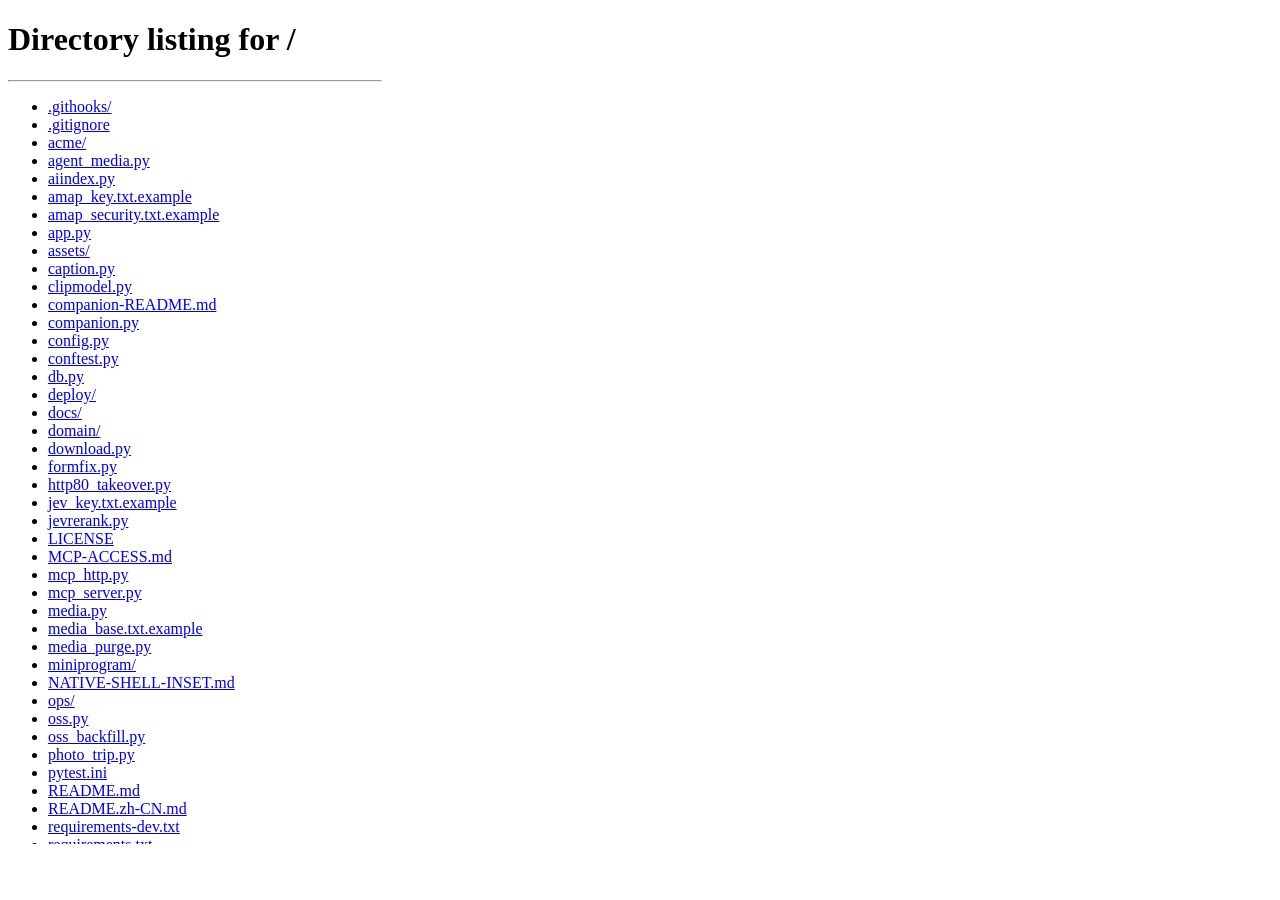
<file: static/_c2.html>
<!doctype html><meta charset="utf-8"><style>html,body{margin:0}iframe{border:0}</style><body>
<iframe id="fr" style="width:390px;height:844px"></iframe>
<div id="out" style="font:12px monospace;white-space:pre"></div>
<script>document.cookie='tm_token=rDW4ouyHsqgLGnA7ATN6Pmhnd-_Elgn3Rz23Ak4OCnA; path=/';
const log=[];const f=document.getElementById('fr');f.src='/';const sleep=ms=>new Promise(r=>setTimeout(r,ms));
f.onload=async()=>{const d=f.contentDocument,w=f.contentWindow;
w.onerror=(m,s,l)=>log.push('JS-ERROR: '+m+' @'+l);
// 拦住下载，改成读 blob 尺寸
let blobInfo=null;
const origCreate=w.URL.createObjectURL.bind(w.URL);
w.URL.createObjectURL=(b)=>{ blobInfo=b; return origCreate(b); };
await sleep(5000);
d.getElementById('btn-more').click(); await sleep(600);
[...d.querySelectorAll('.more-sheet-item')].find(b=>b.textContent.includes('分享当前行程')).click(); await sleep(1200);
d.querySelector('[data-ok]').click(); await sleep(5000);
// —— 状态提示 ——
log.push('弹窗标题「'+d.querySelector('.modal-box.share-card h2').textContent+'」');
const live=d.querySelector('.share-live');
log.push('状态条存在: '+!!live);
if(live){
  log.push('  主文案「'+d.querySelector('.share-live-title').textContent+'」');
  log.push('  副文案「'+d.querySelector('.share-live-sub').textContent+'」');
  log.push('  背景色 '+w.getComputedStyle(live).backgroundColor);
}
// —— 卡片图片比例 ——
d.querySelector('#share-card-download').click(); await sleep(2500);
if(blobInfo){
  const bmp=await createImageBitmap(blobInfo);
  log.push('导出图片: '+bmp.width+'x'+bmp.height+'  比例 '+(bmp.width/bmp.height).toFixed(3)+' （3:4=0.750）');
  log.push('  逻辑尺寸 '+(bmp.width/2)+'x'+(bmp.height/2)+' @2x');
  window.__bmp=blobInfo;
  const u=URL.createObjectURL(blobInfo);
  const im=document.createElement('img'); im.src=u; im.style.width='300px'; document.body.appendChild(im);
} else log.push('没抓到导出的图片');
document.getElementById('out').textContent=log.join('\n');};
</script></body>
</file>
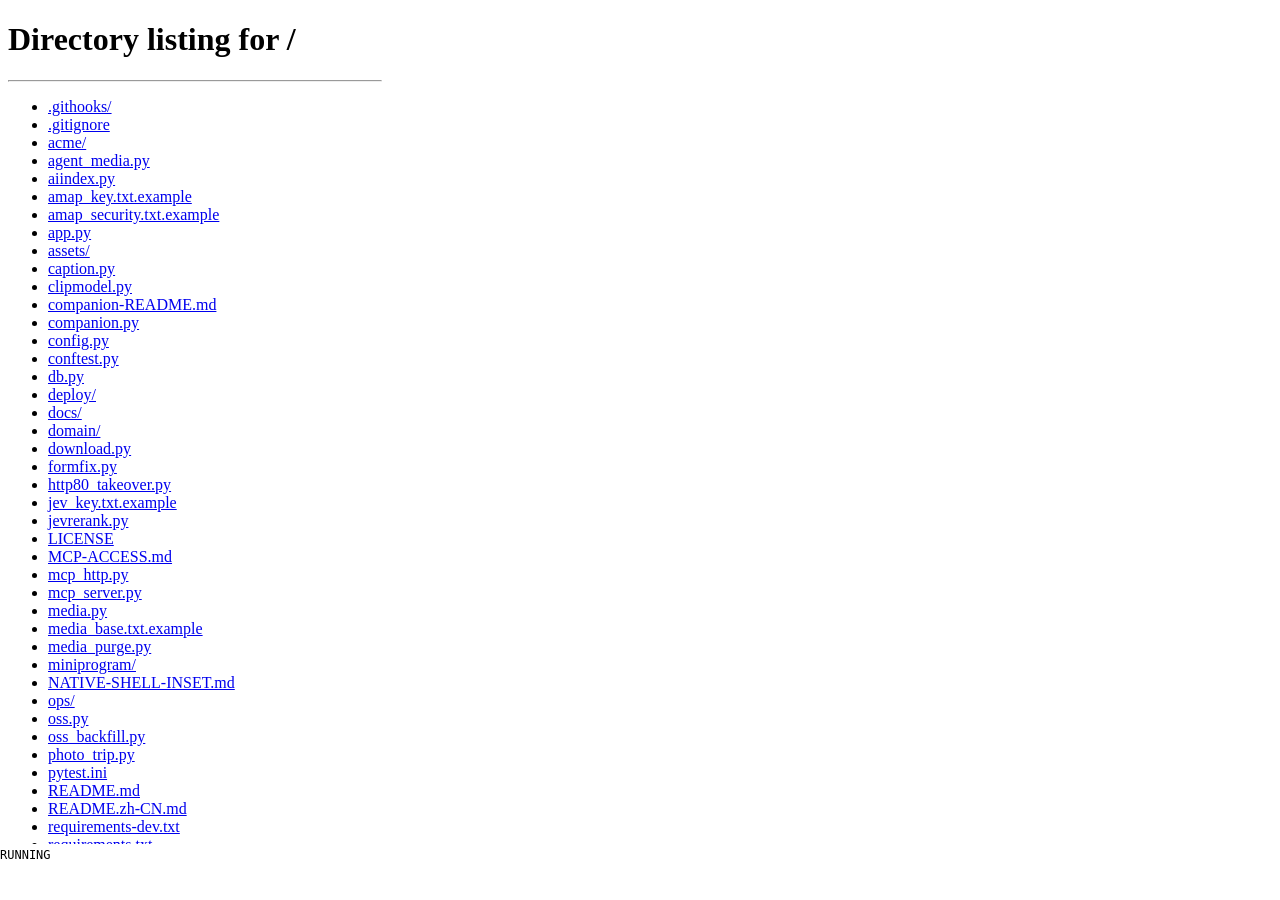
<file: static/_dk.html>
<!doctype html><meta charset="utf-8"><style>html,body{margin:0}iframe{border:0}</style><body>
<iframe id="fr" style="width:390px;height:844px"></iframe>
<div id="out" style="font:12px monospace;white-space:pre">RUNNING</div>
<script>
const log=[];const f=document.getElementById('fr');const sleep=ms=>new Promise(r=>setTimeout(r,ms));
f.onload=async()=>{try{const d=f.contentDocument,w=f.contentWindow;
await sleep(4000);
d.querySelector('#btn-demo-login').click(); await sleep(6000);
log.push('系统偏好 dark: '+w.matchMedia('(prefers-color-scheme: dark)').matches);
const g=(sel,n)=>{const e=d.querySelector(sel);if(!e){log.push(n+' 不存在');return;}
 const cs=w.getComputedStyle(e);log.push(n+' color='+cs.color+'  背景='+cs.backgroundColor);};
g('#btn-map-fullscreen','全屏钮 ');
g('#replay-launch','回放钮 ');
g('#btn-layers','图层钮 ');
d.querySelector('.panel-resizer .panel-toggle').click(); await sleep(700);
g('#btn-panel-open','详情钮 ');
log.push('面板背景: '+w.getComputedStyle(d.querySelector('.panel')).backgroundColor);
log.push('body 背景: '+w.getComputedStyle(d.body).backgroundColor);
document.getElementById('out').textContent=log.join('\n');
}catch(e){document.getElementById('out').textContent='异常: '+e.message;}};
f.src='/';
</script></body>
</file>
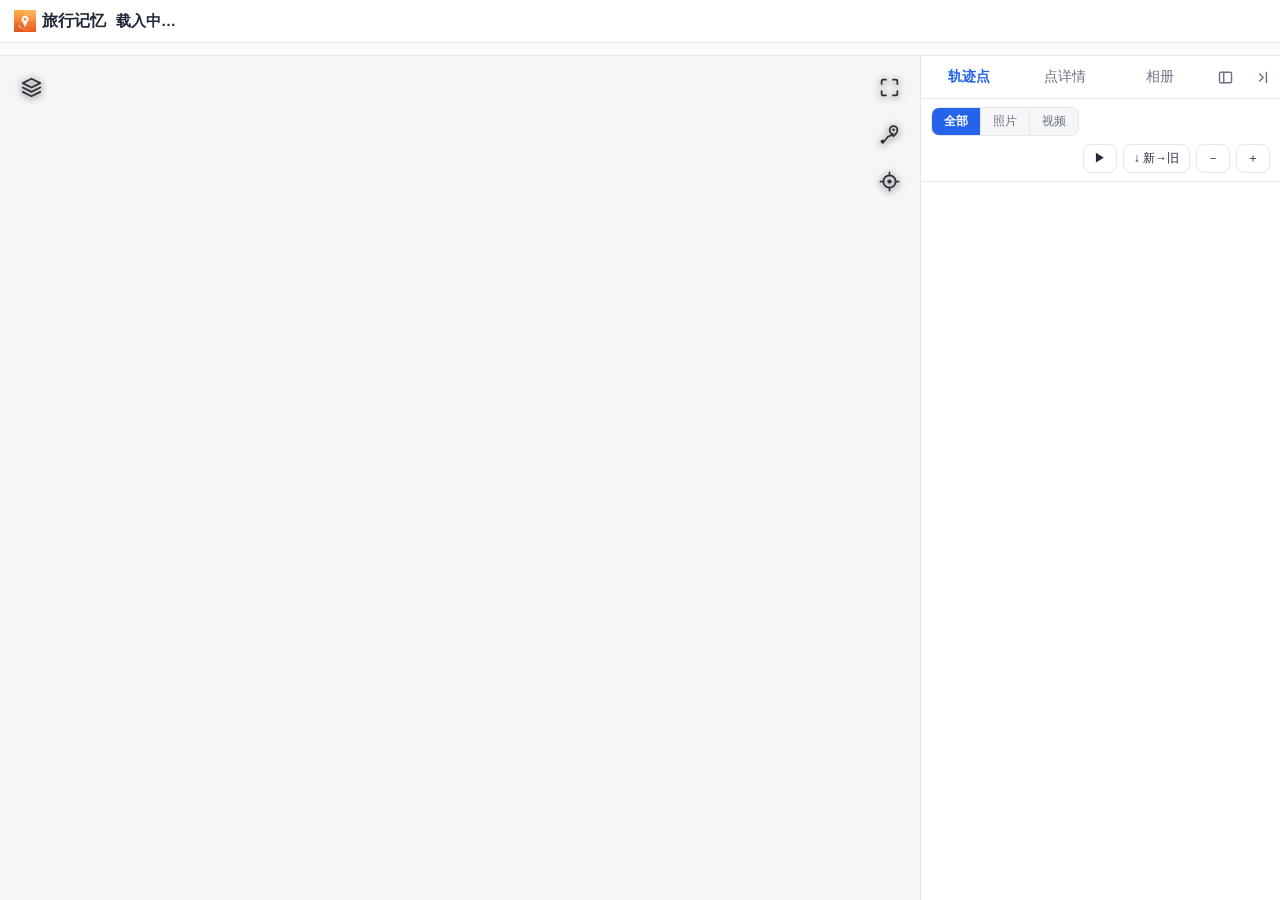
<file: static/share.html>
<!DOCTYPE html>
<html lang="zh-CN">
<head>
  <meta charset="utf-8">
  <meta name="viewport" content="width=device-width, initial-scale=1, maximum-scale=1, viewport-fit=cover">
  <!-- 明确声明只支持浅色：本站主体是高德的浅色地图（canvas/瓦片），
       浏览器的「强制深色」只会重写我们自己的 CSS 颜色、动不了地图，
       结果就是浅色地图上出现浅色图标。声明后浏览器不再自动变暗。 -->
  <meta name="color-scheme" content="light">
  <title>旅行记忆 · 分享</title>
  <link rel="icon" href="/static/icon.svg?v=20261016v1" type="image/svg+xml">
  <link rel="icon" href="/static/favicon-32.png?v=20261016v1" sizes="32x32">
  <link rel="apple-touch-icon" href="/static/icon-180.png?v=20261016v1">
  <link rel="manifest" href="/static/site.webmanifest?v=20261017v8">
  <meta name="theme-color" content="#FF8A00">
  <!-- 装到桌面后以独立窗口运行：iOS 认 apple-*，Android / 桌面认 manifest -->
  <meta name="mobile-web-app-capable" content="yes">
  <meta name="apple-mobile-web-app-capable" content="yes">
  <meta name="apple-mobile-web-app-title" content="旅行记忆">
  <meta name="apple-mobile-web-app-status-bar-style" content="default">
<!-- 安全区：网页侧只靠 CSS env(safe-area-inset-*)，而它在原生 WebView 壳里恒为 0；
     故声明 content="none" 明确告诉壳「网页处理不了，请注入 padding」。两端壳（Android WebView / 鸿蒙 ArkWeb）
     看到本标记不等于1 就会注入。iOS Safari 与 Chrome PWA 里 env() 正常，无需壳参与。 -->
  <link rel="stylesheet" href="/static/style.css?v=20261017v8">
  <script>
    window._AMapSecurityConfig = { securityJsCode: "__AMAP_SECURITY__" };
    window.MEDIA_BASE = "__MEDIA_BASE__";
  </script>
  <script src="https://webapi.amap.com/maps?v=__AMAP_VERSION__&key=__AMAP_KEY__&plugin=AMap.Driving,AMap.Geolocation"></script>
</head>
<body class="share-page">
  <div class="app">
    <header class="topbar">
      <div class="brand"><img class="brand-logo" src="/static/icon.svg?v=20261016v1" alt="" width="22" height="22"><span>旅行记忆</span></div>
      <div class="share-title" id="share-title">载入中…</div>
    </header>
    <div class="userbar">
      <span class="current-user" id="share-meta"></span>
      <span id="top-stats" class="top-stats" title="点击查看完整统计"></span>
    </div>

    <main class="layout">
      <div id="map" class="map">
        <button id="btn-layers" class="map-fab fab-layers" title="图层控制：景区 / 卫星 / 路况" aria-label="图层控制"></button>
        <div id="layer-panel" class="layer-panel hidden">
          <div class="layer-title">图层控制</div>
          <label class="layer-item"><input type="checkbox" id="lay-poi"> 景区景点</label>
          <label class="layer-item"><input type="checkbox" id="lay-satellite"> 卫星底图</label>
          <label class="layer-item"><input type="checkbox" id="lay-traffic"> 路况</label>
          <label class="layer-item" title="本行程各点的照片和视频，多图重叠"><input type="checkbox" id="lay-photos"> 照片视频</label>
          <label class="layer-item" title="每段路线中点上的公里数"><input type="checkbox" id="lay-mileage" checked> 里程标签</label>
          <label class="layer-item" title="路线上走过的国道/省道/县道编号，标在各自那一截路的中点"><input type="checkbox" id="lay-road" checked> 公路编号</label>
        </div>
        <button id="btn-map-fullscreen" class="map-fab fab-fullscreen" title="地图全屏" aria-label="地图全屏">⛶</button>
        <button id="btn-fit-view" class="map-fab fab-fit" title="全览：把整个行程收进视野" aria-label="全览整个行程">⤢</button>
        <button id="btn-locate" class="map-fab fab-locate" title="定位到我的位置" aria-label="定位到我的位置"></button>
        <button id="btn-panel-open" class="map-fab hidden mobile-only" title="展开详情" aria-label="展开详情">☰</button>
        <button id="replay-launch" class="replay-launch hidden" title="轨迹回放：沿路线播放旅程动画" aria-label="轨迹回放">▶</button>
        <div id="replay-bar" class="replay-bar hidden">
          <button id="replay-toggle" class="replay-btn" title="轨迹回放：播放中点击=暂停，暂停中点击=继续，播完点击=重播">▶</button>
          <div class="replay-progress"><div id="replay-fill" class="replay-fill"></div><span id="replay-count" class="replay-count"></span></div>
          <span id="replay-name" class="replay-name"></span>
          <div class="replay-speed">
            <button type="button" id="replay-speed" class="spd active" title="点击切换播放速度">1x</button>
          </div>
          <button id="replay-close" class="replay-close" title="最小化回放条（不中断播放）">—</button>
        </div>
      </div>

      <div class="panel-resizer" title="拖拽调整面板高度" aria-label="拖拽调整面板高度">
        <button id="btn-panel-toggle" class="panel-toggle" title="收起面板" aria-label="收起面板"><svg viewBox="0 0 24 24" fill="none" stroke="currentColor" stroke-width="2" stroke-linecap="round" stroke-linejoin="round" aria-hidden="true"><polyline points="7 8 12 13 17 8"/><line x1="5" y1="17.5" x2="19" y2="17.5"/></svg></button>
      </div>

      <!-- 宽屏：面板右边缘上半部铺一条竖条，点它展开面板。
           和控制栏里那枚「收起」按钮同处右上角一带 —— 在哪点没的，就在哪点回来。
           竖条高 58vh 而不是整条右边缘，是为了不挡住右下角那堆地图浮动按钮。 -->
      <div id="panel-edge" class="panel-edge hidden" role="button" tabindex="-1"
           title="展开面板" aria-label="展开面板">
        <button class="panel-edge-btn" title="展开面板" aria-label="展开面板"><svg viewBox="0 0 24 24" fill="none" stroke="currentColor" stroke-width="2" stroke-linecap="round" stroke-linejoin="round" aria-hidden="true"><polyline points="12 8 7 13 12 18"/><line x1="19" y1="5" x2="19" y2="19"/></svg></button>
      </div>

      <aside class="panel">
        <div class="tabs">
          <button class="tab active" data-tab="points">轨迹点</button>
          <button class="tab" data-tab="detail">点详情</button>
        <button class="tab" data-tab="albums">相册</button>
          <!-- 宽屏面板右上角这一簇：收起面板 / 一键铺满 / 一键还原。
               收起后原地换成 #panel-edge 那条展开竖条，位置对得上。 -->
          <div class="panel-ops wide-only">
            <button id="btn-panel-vis" class="panel-toggle panel-op" title="面板铺满整个窗口" aria-label="面板铺满整个窗口"><svg viewBox="0 0 24 24" fill="none" stroke="currentColor" stroke-width="2" stroke-linecap="round" stroke-linejoin="round" aria-hidden="true"><rect x="3.5" y="4.5" width="17" height="15" rx="2"/><line x1="9.5" y1="4.5" x2="9.5" y2="19.5"/></svg></button>
            <button id="btn-panel-toggle-wide" class="panel-toggle panel-op" title="收起面板" aria-label="收起面板"><svg viewBox="0 0 24 24" fill="none" stroke="currentColor" stroke-width="2" stroke-linecap="round" stroke-linejoin="round" aria-hidden="true"><polyline points="8 7 13 12 8 17"/><line x1="17.5" y1="5" x2="17.5" y2="19"/></svg></button>
          </div>
          <span class="tab-indicator" aria-hidden="true"></span>
        </div>

        <!-- 三个 tab 页做成一条横向轨道，切换时整条平移，形成卡片轮播效果 -->
        <div class="view-track">
          <section id="points-view" class="view" aria-hidden="false">
            <ul id="point-list" class="point-list"></ul>
          </section>

          <section id="detail-view" class="view" aria-hidden="true">
            <div id="detail-empty" class="empty-hint">点击地图上的点查看详情</div>
            <div id="detail-body" class="hidden">
              <!-- 与主页面一致：名字 + 日期并成一行，经纬度收进 title；
                   来时路/即将去的里程改到地图上显示（见 updateSegLabels）。
                   分享页只读，所以没有编辑/删除图标。 -->
              <div class="detail-head">
                <h3 id="detail-name"></h3>
                <span id="detail-date" class="detail-date"></span>
                <button id="btn-detail-play" class="detail-act" data-pw-icon="css" title="自动播放：随机选一张放大铺满，再换下一张" aria-label="自动播放这个地点的相片墙" aria-pressed="false"></button>
              </div>
              <p id="detail-desc" class="detail-desc"></p>
              <div id="media-grid" class="media-grid"></div>
            </div>
          </section>

          <section id="albums-view" class="view" aria-hidden="true">
            <!-- 相册：扁平缩略图网格（与主页面一致）—— 类型筛选 / 时间排序 / 缩放 -->
            <div class="photo-toolbar">
              <div id="photo-filter" class="seg">
                <button class="seg-btn active" data-filter="all">全部</button>
                <button class="seg-btn" data-filter="photo">照片</button>
                <button class="seg-btn" data-filter="video">视频</button>
              </div>
              <span id="photo-count" class="photo-count"></span>
              <div class="photo-tools">
                <button id="btn-photo-play" class="icon-btn" title="自动播放：随机选一张放大铺满，再换下一张" aria-label="自动播放照片墙" aria-pressed="false">▶</button>
                <button id="btn-photo-sort" class="icon-btn" title="切换时间排序">↓ 新→旧</button>
                <button id="btn-photo-zoom-out" class="icon-btn" title="缩小（每行更多）">－</button>
                <button id="btn-photo-zoom-in" class="icon-btn" title="放大（每行更少）">＋</button>
              </div>
            </div>
            <div id="photo-grid" class="photo-grid"></div>
          </section>
        </div>
      </aside>
    </main>
  </div>

  <!-- 媒体灯箱 -->
  <!-- 行程统计弹窗（点顶部统计条打开），与主页面一致 -->
  <div id="stats-modal" class="modal hidden">
    <div class="modal-box">
      <h2 id="stats-modal-title">行程统计</h2>
      <div id="stats-modal-body" class="stat-body"></div>
      <div class="modal-actions">
        <button type="button" class="btn btn-primary" id="stats-modal-close">关闭</button>
      </div>
    </div>
  </div>

  <div id="lightbox" class="lightbox hidden">
    <div class="lightbox-close" id="lightbox-close" role="button" tabindex="0"
       title="关闭" aria-label="关闭">
    <svg viewBox="0 0 24 24" aria-hidden="true"><path d="M6 6l12 12M18 6L6 18"/></svg>
  </div>
    <!-- 保存到本地。放在关闭按钮左边：右上角是灯箱里唯一稳定不被内容挤走的位置，
         照片和视频都用同一个入口，移动端 44px 触摸区。实际下载由服务端的
         Content-Disposition: attachment 促成（见 download.py），不靠 <a download>。 -->
    <button class="lightbox-download" id="lightbox-download" type="button"
            title="保存到本地" aria-label="保存到本地" hidden>
      <svg viewBox="0 0 24 24" aria-hidden="true"><path d="M12 3v11m0 0 4-4m-4 4-4-4M4 17v2a2 2 0 0 0 2 2h12a2 2 0 0 0 2-2v-2"/></svg>
    </button>
    <!-- 视频的「下哪一档」菜单（复用播放器已拿到的 qualities，不再打一次接口） -->
    <div class="lb-download-menu hidden" id="lightbox-download-menu"></div>
    <div class="lightbox-prev" id="lightbox-prev">‹</div>
    <div class="lightbox-next" id="lightbox-next">›</div>
    <div class="lightbox-stage" id="lightbox-stage"></div>
    <div class="lightbox-counter" id="lightbox-counter"></div>
  </div>

  <script src="/static/shell-inset.js?v=20261017v8"></script>
  <script src="/static/common.js?v=20261017v8"></script>
  <script src="/static/share.js?v=20261016v1"></script>
</body>
</html>
</file>
<file: static/style.css>
* { box-sizing: border-box; margin: 0; padding: 0; }

:root {
  /* 与 <meta name="color-scheme" content="light"> 配套：同时挡住浏览器的强制深色，
     也让原生表单控件（输入框/复选框/滚动条）保持浅色，不会和地图撞色。 */
  color-scheme: light;
  --bg: #f5f6f8;
  --panel: #fff;
  --border: #e5e7eb;
  --text: #1f2937;
  --muted: #6b7280;
  --primary: #2563eb;
  --danger: #dc2626;
}

html, body { height: 100%; }
body {
  font-family: -apple-system, "PingFang SC", "Microsoft YaHei", sans-serif;
  background: var(--bg);
  color: var(--text);
  height: 100%;
}

/* overflow-x: clip —— 切换行程时统计条会横向滑出去，顶栏这层要把溢出裁掉，
   否则整页会多出一条横向滚动条。用 clip 而不是 hidden：clip 不会创建滚动容器，
   纵向仍保持 visible。 */
.app { display: flex; flex-direction: column; height: 100vh; height: 100dvh; overflow-x: clip; }

/* ---------- 手机端：顶部两条（顶栏 + 账号/统计条）可收起 ---------- */
/* 小屏上这两条加起来要吃掉 90px 左右，看地图时纯属占地方。
   收起用 max-height 动画而不是 display:none —— 后者没有过渡，一闪就没了，
   人会分不清是收起来了还是页面出了问题。 */
.chrome-toggle { display: none; }
@media (max-width: 768px) {
  .chrome-toggle {
    position: absolute; left: 50%; top: 0; transform: translateX(-50%);
    z-index: 9;
    display: flex; align-items: center; justify-content: center;
    width: 62px; height: 22px; padding: 0;
    border: 1px solid var(--border); border-top: none;
    border-radius: 0 0 11px 11px;
    background: rgba(255, 255, 255, .92);
    color: var(--muted); cursor: pointer;
    box-shadow: 0 2px 6px rgba(0, 0, 0, .12);
    -webkit-tap-highlight-color: transparent;
  }
  .chrome-toggle svg {
    width: 18px; height: 18px;
    fill: none; stroke: currentColor; stroke-width: 2.2;
    stroke-linecap: round; stroke-linejoin: round;
    transition: transform .22s ease;
  }
  /* 收起态：箭头翻个面表示「再点一下把它叫回来」；把手也从「吊在顶栏下沿的挂片」
     变成一颗浮在地图上的独立小药丸 —— 贴着屏幕最上沿的话，会被浏览器地址栏
     和刘海区蹭掉一半。 */
  body.chrome-hidden .chrome-toggle svg { transform: rotate(180deg); }
  body.chrome-hidden .chrome-toggle {
    top: calc(8px + env(safe-area-inset-top, 0px));
    border-radius: 11px; border-top: 1px solid var(--border);
  }
  .topbar, .userbar {
    max-height: 120px; overflow: hidden;
    transition: max-height .22s ease, opacity .18s ease,
                padding .22s ease, border-width .22s ease;
  }
  body.chrome-hidden .topbar,
  body.chrome-hidden .userbar {
    max-height: 0; opacity: 0;
    padding-top: 0; padding-bottom: 0;
    border-bottom-width: 0;
    pointer-events: none;
  }
  /* 地图全屏时整条顶栏本来就看不见，把手也别露出来 */
  .map.map-fullscreen .chrome-toggle { display: none; }
}
@media (prefers-reduced-motion: reduce) {
  .topbar, .userbar, .chrome-toggle svg { transition: none; }
}

/* 顶栏 */
.topbar {
  display: flex; align-items: center; gap: 10px;
  /* 顶部让开刘海 / 状态栏：桌面浏览器 env() 为 0，样式与原来完全一致；
     装成桌面应用（standalone）或全面屏浏览器下自动顶开，不再被状态栏压住。
     用 env(..., 0px) 带兜底值，老内核不认时也退回 10px。 */
  padding: calc(10px + env(safe-area-inset-top, 0px)) 14px 10px;
  background: var(--panel);
  border-bottom: 1px solid var(--border);
  z-index: 10;
}
.brand {
  display: flex; align-items: center; gap: 6px;
  font-weight: 700; font-size: 16px; white-space: nowrap;
}
/* 顶栏这枚小图标和桌面/收藏夹里的应用图标是同一张 SVG —— 品牌得对得上 */
.brand-logo { display: block; width: 22px; height: 22px; flex: none; }
.trip-select { flex: 1; padding: 8px; border: 1px solid var(--border); border-radius: 8px; font-size: 14px; background: #fff; }
/* 切换行程时的过渡，分「出场 → 入场」两段：
   出场——当前行程的名字/序号/统计条/面板内容朝按键的**反**方向被推出去并淡出，
         动画用 forwards 停在末态（透明），等新数据到位；
   入场——从按键方向推回来。
   「按了哪边 → 内容从哪边来」由此有了明确反馈，不再是内容凭空跳变。
   位移量走 --trip-dx，各元素按自身尺寸单独给：顶栏行程名整块推出屏幕外
   （靠 .trip-picker 的 overflow 裁剪），统计条/面板用固定像素，够看见又不晃眼。 */
@keyframes trip-out-l { from { opacity: 1; transform: none; } to { opacity: 0; transform: translateX(calc(-1 * var(--trip-dx))); } }
@keyframes trip-in-l  { from { opacity: 0; transform: translateX(var(--trip-dx)); } to { opacity: 1; transform: none; } }
@keyframes trip-out-r { from { opacity: 1; transform: none; } to { opacity: 0; transform: translateX(var(--trip-dx)); } }
@keyframes trip-in-r  { from { opacity: 0; transform: translateX(calc(-1 * var(--trip-dx))); } to { opacity: 1; transform: none; } }

.trip-out-l, .trip-out-r, .trip-in-l, .trip-in-r { --trip-dx: 40px; }
/* 出场用加速曲线（东西被甩出去），入场用减速曲线（稳稳落位） */
.trip-out-l { animation: trip-out-l .18s cubic-bezier(.4, 0, 1, 1) forwards; }
.trip-out-r { animation: trip-out-r .18s cubic-bezier(.4, 0, 1, 1) forwards; }
.trip-in-l  { animation: trip-in-l  .34s cubic-bezier(.22, .61, .36, 1); }
.trip-in-r  { animation: trip-in-r  .34s cubic-bezier(.22, .61, .36, 1); }
/* 行程名和序号整块滑出/滑入——位移按自身宽度算，才真的像一张卡片被推走 */
.trip-picker-name.trip-out-l, .trip-picker-name.trip-out-r,
.trip-picker-name.trip-in-l,  .trip-picker-name.trip-in-r,
.trip-picker-pos.trip-out-l,  .trip-picker-pos.trip-out-r,
.trip-picker-pos.trip-in-l,   .trip-picker-pos.trip-in-r { --trip-dx: 120%; }
/* 面板本身有 overflow-x: clip，外层 .layout 也 hidden，横向滑动不会撑出滚动条 */
.panel.trip-out-l, .panel.trip-out-r,
.panel.trip-in-l,  .panel.trip-in-r { --trip-dx: 56px; }

/* 切换进行中给胶囊一层高亮，让「正在换」这件事在顶栏立刻可见 */
.trip-picker.switching { border-color: var(--primary); background: #f0f6ff; }

/* 按下箭头的即时反馈：数据还没回来时先让箭头朝自己的方向弹一下 */
@keyframes trip-nudge-next { 45% { transform: translateX(4px); } }
@keyframes trip-nudge-prev { 45% { transform: translateX(-4px); } }
.trip-nav-arrow.nudge-next { animation: trip-nudge-next .3s ease; }
.trip-nav-arrow.nudge-prev { animation: trip-nudge-prev .3s ease; }

@media (prefers-reduced-motion: reduce) {
  .trip-out-l, .trip-out-r, .trip-in-l, .trip-in-r,
  .trip-nav-arrow.nudge-next, .trip-nav-arrow.nudge-prev { animation: none; }
  .trip-picker.switching { border-color: var(--border); background: #fff; }
}

/* 手机端的行程切换条（‹ 当前行程 ›）。宽屏不显示，仍用原来的下拉。 */
.trip-nav { display: none; }
.trip-nav-arrow {
  flex: none; width: 30px; height: 34px; padding: 0;
  border: 1px solid var(--border); border-radius: 8px; background: #fff;
  color: var(--muted); font-size: 18px; line-height: 1; cursor: pointer;
  -webkit-tap-highlight-color: transparent;
}
.trip-nav-arrow:disabled { opacity: .35; }
.trip-picker {
  flex: 1; min-width: 0; height: 34px;
  display: flex; align-items: center; justify-content: center; gap: 6px;
  padding: 0 8px; border: 1px solid var(--border); border-radius: 8px;
  background: #fff; cursor: pointer; -webkit-tap-highlight-color: transparent;
  overflow: hidden;   /* 切换时行程名整块滑出，超出部分要裁掉 */
  transition: background .18s ease, border-color .18s ease;
}
.trip-picker-name {
  font-size: 13px; font-weight: 600; color: var(--text);
  overflow: hidden; text-overflow: ellipsis; white-space: nowrap;
}
.trip-picker-pos { flex: none; font-size: 11px; color: var(--muted); }

/* 行程选择的底部卡片抽屉 */
.trip-sheet-card {
  display: block; width: 100%; text-align: left;
  padding: 12px 14px; margin-bottom: 8px;
  border: 1px solid var(--border); border-radius: 12px;
  background: #fff; cursor: pointer;
  -webkit-tap-highlight-color: transparent;
}
.trip-sheet-card:active { transform: scale(.985); }
.trip-sheet-card.current { border-color: var(--primary); background: #eff6ff; }
.trip-sheet-head { display: flex; align-items: center; gap: 8px; }
.trip-sheet-name {
  flex: 1; min-width: 0; font-size: 15px; font-weight: 600; color: var(--text);
  overflow: hidden; text-overflow: ellipsis; white-space: nowrap;
}
.trip-sheet-card.current .trip-sheet-name { color: var(--primary); }
.trip-sheet-tag {
  flex: none; font-size: 11px; padding: 1px 7px; border-radius: 999px;
  background: #f1f5f9; color: var(--muted);
}
.trip-sheet-tag.done { background: #dcfce7; color: #15803d; }
.trip-sheet-tag.traveling { background: #ffedd5; color: #c2410c; }
.trip-sheet-meta { font-size: 12px; color: var(--muted); margin-top: 4px; }
.trip-sheet-check { flex: none; color: var(--primary); font-size: 15px; }
/* 顶栏的线条图标。尺寸和描边跟底部「更多」菜单里的同一套（.more-sheet-item .ico svg
   是 21px），并排看才像一套东西。vertical-align 让 svg 跟按钮里的文字对齐，
   不设的话 baseline 会把按钮顶高几像素。 */
/* 选择器要能压过后面的 .btn 简写：`.btn` 是单类(0,1,0)，这里每段都带两个类
   或"标签+类"(0,2,0) 以上，写在前面也压得住 —— 不受源码顺序影响。 */
.topbtn.btn-icon .tbi, .more-btn .tbi, a.topbtn.btn-icon .tbi {
  width: 17px; height: 17px; flex: none; vertical-align: -3px; }
/* 纯图标按钮（除「新行程」外都是）收成等宽方形，一行排开才不会参差不齐 */
.topbar .topbtn.btn-icon { padding: 9px 10px; line-height: 0; }
.topbtn > span { margin-left: 5px; }
/* 「新行程」是顶栏唯一带文字的按钮，它的 svg 也是 .tbi，但上面那条
   `.topbtn.btn-icon .tbi` 它匹配不上（它没有 .btn-icon，不需要收成方形）。
   这里补一条，否则 svg 没有尺寸约束、退回固有比例撑到 51px，把顶栏顶高到 115px。 */
.topbtn > .tbi { width: 17px; height: 17px; flex: none; vertical-align: -3px; }
/* 桌面端不显示「更多」按钮：操作按钮直接平铺在顶栏。
   写成 `.btn.more-btn`(0,2,0) 而不是 `.more-btn`(0,1,0) —— 同一份样式表里
   后面还有一条 `.btn{display:inline-block}`，同优先级下后写的赢，光写
   `.more-btn` 会被它盖掉，桌面上就冒出个多余的「…」（实测踩到）。 */
.btn.more-btn { display: none; }
.share-title { flex: 1; font-weight: 600; font-size: 15px; color: var(--text); white-space: nowrap; overflow: hidden; text-overflow: ellipsis; }

/* 主布局 */
.layout { flex: 1; display: flex; overflow: hidden; position: relative; }
.map { flex: 1; min-width: 0; position: relative; }
.panel { width: 360px; background: var(--panel); border-left: 1px solid var(--border); display: flex; flex-direction: column; min-height: 0; position: relative; }

/* 「面板铺满整个窗口」：面板 fixed 铺满，外框里的地图/控制栏一起被盖住。
   不用 display:none —— 那会触发高德 0×0 重置视野、地图位置全丢。
   外层 .layout 直接 flex:none width:0，面板就不再受 flex 约束。 */
.layout.panel-maximized { flex: none; width: 0; }
/* left/top/right/bottom 逐个写，不用 inset 简写：老内核（微信内置/部分鸿蒙）
   不认 inset，整条声明作废，面板就会停在「width:auto + 父级 width:0」的
   187px 上 —— 看起来就是「点了一键铺满，面板反而变窄了」。
   width/height 也必须显式写死，否则 fixed 元素在 width:auto 下仍按内容收缩。 */
.panel.panel-maximized {
  position: fixed; left: 0; top: 0; right: 0; bottom: 0;
  width: 100vw; height: 100vh; z-index: 180;
  border-left: none;
  box-shadow: 0 0 0 100vmax rgba(15, 23, 42, .18);
}
@media (max-width: 768px) {
  /* 手机端面板本来就在底部，这个按钮不出现，规则也不该生效 */
  .layout.panel-maximized { flex: 1; width: auto; }
  .panel.panel-maximized { position: static; inset: auto; width: 100%; box-shadow: none; }
}

/* 面板收起/展开（移动端地图最大化） */
.panel-toggle {
  margin-left: auto; background: none; border: none; cursor: pointer;
  padding: 0 14px; font-size: 15px; color: var(--muted); flex-shrink: 0;
  -webkit-tap-highlight-color: transparent;
}
.panel-toggle:hover { color: var(--primary); }
/* 图标改成内联 SVG：原来的 ▾ 在多数界面里表示「展开下拉」，和这里「把面板收起」
   的语义正好相反。手机端用「人字箭头压向底线」＝收进屏幕底部；宽屏端面板是右侧栏，
   用「人字箭头压向右边线」＝收进右边缘。 */
.panel-toggle svg { width: 18px; height: 18px; display: block; }
/* 收起按钮有两处：手机端在面板顶部的拖拽手柄行里（见移动端媒体查询），
   宽屏端手柄不显示，仍留在 tab 行。两者各自只在对应断点出现。 */
.wide-only { display: inline-flex; }

/* 宽屏面板右上角那一簇按钮：铺满 / 收起 */
.panel-ops {
  margin-left: auto; flex: none;
  display: inline-flex; align-items: center; gap: 2px;
}
.panel-ops .panel-op { margin-left: 0; padding: 0 9px; }
.panel-ops .panel-op svg { width: 17px; height: 17px; }

/* 收起状态下面板右边缘的「展开」竖条：收起按钮原本就在右上角，展开也回到那儿。
   热区宽 20px（好点），视觉上只有 5px 一条，不抢地图。 */
.panel-edge {
  position: absolute; right: 0; top: 0; height: 58vh; width: 20px;
  z-index: 130; cursor: pointer;
  display: flex; align-items: center; justify-content: flex-end;
  -webkit-tap-highlight-color: transparent;
  /* 竖条自己不该拦指针：热区要留给面板重新变宽那条边，只让里面的按钮吃点击 */
  touch-action: none;
}
.panel-edge.hidden { display: none; }
.panel-edge::before {
  content: ''; position: absolute; right: 0; top: 0; bottom: 0; width: 5px;
  background: var(--panel); border: 1px solid var(--border); border-right: none;
  border-radius: 8px 0 0 8px;
  transition: width .18s ease;
}
.panel-edge:hover::before { width: 8px; }
.panel-edge .panel-edge-btn {
  position: relative; z-index: 1;
  /* 它带着 .panel-toggle 类（为了一样的图标样式），但绝不能继承那条规则里的
     margin-left:auto 和 flex:0 0 auto —— 那会把按钮推出视口左边，整条竖条
     只剩一个点不到的空壳。这里全部显式覆盖回来。 */
  margin: 0 auto 0 0; padding: 0; flex: none; font-size: inherit;
  width: 34px; height: 40px; border-radius: 10px 0 0 10px;
  display: flex; align-items: center; justify-content: center;
  background: var(--panel); border: 1px solid var(--border); border-right: none;
  color: var(--muted); cursor: pointer;
  box-shadow: 0 2px 10px rgba(0,0,0,.10);
  margin-right: 2px;
}
.panel-edge .panel-edge-btn svg { width: 16px; height: 16px; }
.panel-edge .panel-edge-btn:hover { color: var(--primary); }
.panel-edge:not(.hidden) { animation: panel-fab-pop .26s cubic-bezier(.22, .61, .36, 1); }
.map-fab {
  position: absolute; right: 12px; bottom: 12px; z-index: 120;
  padding: 9px 16px; border-radius: 20px; border: 1px solid var(--border);
  background: #fff; box-shadow: 0 2px 8px rgba(0,0,0,.18);
  font-size: 14px; cursor: pointer; color: var(--text);
  display: inline-flex; align-items: center; gap: 4px;
}
.map-fab:hover { color: var(--primary); border-color: var(--primary); }
/* 图层控制按钮：地图左上角，仅图标 */
.fab-layers { left: 12px; right: auto; top: 12px; bottom: auto; padding: 9px 12px; }
/* 全屏按钮：地图最右上角。轨迹回放入口/控制条相应往左让出 46px（见 .replay-launch / .replay-bar） */
.fab-fullscreen { right: 12px; top: 12px; left: auto; bottom: auto; padding: 9px 12px; font-size: 15px; }
/* 全览按钮：放在全屏钮正下方。不并排是因为展开的回放控制条正好会占到旁边那个位置。 */
.fab-fit { right: 12px; top: 59px; left: auto; bottom: auto; padding: 9px 12px; }
.fab-fullscreen.active { color: var(--primary); border-color: var(--primary); }
/* ---------- 我的位置 ---------- */
/* 按钮排在「全览」正下方，跟其它地图按钮同一列 */
.fab-locate { right: 12px; top: 106px; left: auto; bottom: auto; padding: 9px 12px; }
/* 已经定到位：图标变主题蓝，一眼看出「蓝点在图上」 */
/* 定位中：图标转起来，别让人以为按了没反应（定位可能要好几秒） */
.fab-locate.locating { animation: locate-spin 1s linear infinite; opacity: .8; }
@keyframes locate-spin { to { transform: rotate(360deg); } }
.fab-locate:disabled { cursor: default; }

/* 蓝点本体：白圈包蓝芯 + 外扩呼吸波，和各家地图一个套路 */
.my-loc { position: relative; width: 22px; height: 22px; pointer-events: none; }
.my-loc-dot {
  position: absolute; left: 50%; top: 50%; transform: translate(-50%, -50%);
  width: 14px; height: 14px; border-radius: 50%;
  background: #1a73e8; border: 2.5px solid #fff;
  box-shadow: 0 1px 4px rgba(0, 0, 0, .45);
}
.my-loc-pulse {
  position: absolute; left: 50%; top: 50%; transform: translate(-50%, -50%);
  width: 22px; height: 22px; border-radius: 50%;
  background: rgba(26, 115, 232, .28);
  animation: my-loc-breathe 2s ease-out infinite;
}
@keyframes my-loc-breathe {
  0%   { transform: translate(-50%, -50%) scale(.6); opacity: .9; }
  100% { transform: translate(-50%, -50%) scale(2.4); opacity: 0; }
}
@media (prefers-reduced-motion: reduce) {
  .my-loc-pulse { animation: none; opacity: .35; }
  .fab-locate.locating { animation: none; }
}


/* 地图全屏：用 fixed 铺满视口（不是元素级 Fullscreen API），这样灯箱/模态框/更多菜单
   等仍在同一文档流里正常显示；z-index 150 = 高于顶栏(10)与面板，低于模态框(200)、
   更多菜单(300)、灯箱(2000)、登录层(9999)。另外会顺带请求一次浏览器原生全屏来隐藏
   地址栏，失败也不影响（iOS Safari 不支持，就只是没有隐藏浏览器工具栏）。 */
.map.map-fullscreen {
  position: fixed; inset: 0; z-index: 150;
  width: 100%; height: 100% !important; flex: none;
}
body.map-fullscreen-on { overflow: hidden; }
/* 全屏时「☰ 列表」没有意义（面板在地图底下），先藏起来，退出用 ✕ */
.map.map-fullscreen #btn-panel-open { display: none !important; }
/* 图层面板 */
.layer-panel {
  position: absolute; left: 12px; top: 54px; z-index: 121;
  width: 172px; padding: 10px 12px; border-radius: 10px;
  background: #fff; border: 1px solid var(--border);
  box-shadow: 0 4px 16px rgba(0,0,0,.18);
  font-size: 13px; color: var(--text);
  /* 手机端地图只有 45~55vh，而 .map 是 overflow:hidden —— 图层项一多，
     面板底部会被直接裁掉，最后一项点不到也看不见。限高 + 内部滚动兜住。
     66px = top 的 54px + 底下留 12px，和 .map-fab 的边距对齐。 */
  max-height: calc(100% - 66px);
  overflow-y: auto; -webkit-overflow-scrolling: touch;
}
.layer-panel .layer-title { font-weight: 600; margin-bottom: 6px; }
.layer-item { display: flex; align-items: center; gap: 6px; padding: 5px 0; cursor: pointer; }
.layer-item input { accent-color: var(--primary); margin: 0; }
.layer-sub { margin: 2px 0 4px 24px; display: flex; gap: 12px; font-size: 12px; color: var(--muted); }
.layer-sub label { display: inline-flex; align-items: center; gap: 3px; cursor: pointer; }
/* 景区 POI 标签 */
.poi-label {
  background: rgba(255,255,255,.93); border: 1px solid #e8c96a; color: #7a5c00;
  font-size: 11px; padding: 1px 7px; border-radius: 10px; white-space: nowrap;
  box-shadow: 0 1px 4px rgba(0,0,0,.15); cursor: pointer; line-height: 1.6;
  transform: translate(-50%, -100%);
}
.poi-label::after {
  content: ''; position: absolute; left: 50%; bottom: -4px; margin-left: -4px;
  border: 4px solid transparent; border-top-color: #fff; border-bottom: none;
}
.panel.collapsed { display: none; }
.layout.panel-collapsed .map { flex: 1; height: auto; }

/* 面板收起/展开的过渡。.panel-animating 只在动画期间挂着——平时不留 transition，
   否则拖手柄调高度会变成「手指停了地图还在追」，跟手感全没了。
   手机端动的是地图高度（面板被挤没＝抽屉关上），宽屏端动的是右侧栏的滑出。 */
.layout.panel-animating .map {
  transition: height .3s cubic-bezier(.22, .61, .36, 1);
}
.layout.panel-animating .panel,
.layout.panel-animating .panel-resizer {
  transition: margin-right .3s cubic-bezier(.22, .61, .36, 1),
              transform .3s cubic-bezier(.22, .61, .36, 1),
              opacity .24s ease;
}
/* 宽屏：向右滑出并把外框宽度收拢，内容不会被压扁成一条 */
.panel.sliding-out {
  margin-right: -360px;
  transform: translateX(100%);
  opacity: .35;
}
@media (max-width: 768px) {
  /* 手机端面板在底部，靠地图高度做抽屉，这里不参与横向滑动 */
  .panel.sliding-out { margin-right: 0; transform: none; opacity: 1; }
}
/* 右下角那个「展开」图标弹出来，和面板的收起衔接上，不是凭空出现 */
#btn-panel-open:not(.hidden) { animation: panel-fab-pop .26s cubic-bezier(.22, .61, .36, 1); }
@keyframes panel-fab-pop {
  from { opacity: 0; transform: scale(.55); }
  to   { opacity: 1; transform: none; }
}
@media (prefers-reduced-motion: reduce) {
  .layout.panel-animating .map,
  .layout.panel-animating .panel,
  .layout.panel-animating .panel-resizer { transition: none; }
  #btn-panel-open:not(.hidden) { animation: none; }
}

/* 面板拖拽手柄（仅移动端生效）：地图与面板之间的分隔条，可上下拖动调整面板高度 */
.panel-resizer { display: none; }

/* 宽屏：右侧栏宽度可拖（16px 热区，骑在面板左边框上），双击手柄 = 一键铺满 / 还原。
   最少 280px（再窄照片墙就挤成一条了）；上限交给 JS 按视口算到 92vw，
   拖到底就自动落成「铺满」那一档，和顶栏按钮等价。 */
.panel-resizer-wide { display: none; }

@media (min-width: 769px) {
  .panel-resizer-wide {
    display: flex; align-items: center; justify-content: center;
    flex: none; width: 16px; margin-left: -8px; margin-right: -8px;
    cursor: col-resize; z-index: 121; position: relative;
    touch-action: none; user-select: none; -webkit-user-select: none;
    background: none; border: none; padding: 0;
  }
  .panel-resizer-wide::before {
    content: ''; width: 2px; height: 100%; background: transparent;
    transition: background .15s ease;
  }
  .panel-resizer-wide:hover::before,
  .panel-resizer-wide.dragging::before { background: var(--primary); }
  /* 拖拽时别让选区和光标乱跳 */
  body.panel-resizing, body.panel-resizing * { cursor: col-resize !important; user-select: none !important; }
  /* 铺满态下手柄没意义，藏掉 */
  .layout.panel-maximized .panel-resizer-wide { display: none; }
}

/* 标签页 */
.tabs { display: flex; border-bottom: 1px solid var(--border); position: relative; }
.tab {
  flex: 1; padding: 12px; border: none; background: none; font-size: 14px;
  cursor: pointer; color: var(--muted);
  transition: color .22s ease, opacity .12s ease;
  -webkit-tap-highlight-color: transparent;
}
.tab.active { color: var(--primary); font-weight: 600; }
.tab:active { opacity: .55; }

/* 底部高亮条：由一个共享元素在 tab 之间滑动，代替过去每个 tab 各自的 border-bottom
   （瞬时切换看着很硬）。位置/宽度由 JS 量出后写进 CSS 变量。 */
.tab-indicator {
  position: absolute; left: 0; bottom: -1px;   /* -1px 压住 .tabs 自己的下边框 */
  height: 2px; border-radius: 2px;
  background: var(--primary);
  width: var(--tab-w, 0px);
  transform: translateX(var(--tab-x, 0px));
  opacity: 0;                                   /* 首次量到位置前不显示，避免从最左边飞出来 */
  pointer-events: none;
}
.tabs.ready .tab-indicator {
  opacity: 1;
  transition: transform .28s cubic-bezier(.4, 0, .2, 1),
              width .28s cubic-bezier(.4, 0, .2, 1);
}

/* 三个 tab 页排成一条横向轨道：第 i 页固定摆在 i*100% 的位置，切换/拖动时
   整条轨道平移。这样切换过程中「上一页往左出、下一页从右进」是同一次位移，
   而不是旧页消失、新页淡入。 */
.view-track {
  position: relative; flex: 1; min-height: 0; min-width: 0;
  overflow: hidden;
}
.view {
  position: absolute; top: 0; left: 0; width: 100%; height: 100%;
  overflow-y: auto; padding: 12px;
  /* pan-y：纵向滚动交给浏览器，双指全归我们自己处理。
     必须声明在 .view 这一层而不是网格上——网格只到最后一行缩略图为止，
     下面那片空白也要能捏合，浏览器在那儿不能抢走双指手势。 */
  touch-action: pan-y;
  transform: translateX(var(--vx, 0%));
  will-change: transform;
}
/* 非当前页不接收点击/滚动，也不参与读屏 */
.view[aria-hidden="true"] { pointer-events: none; }
.view-track.animating .view { transition: transform .3s cubic-bezier(.22, .61, .36, 1); }
@media (prefers-reduced-motion: reduce) {
  .view-track.animating .view { transition: none; }
}
.hidden { display: none !important; }

.panel { overflow-x: clip; }

/* 尊重系统「减弱动态效果」设置 */
@media (prefers-reduced-motion: reduce) {
  .tabs.ready .tab-indicator { transition: none; }
  .tab { transition: none; }
}

/* 添加地点：面板内浮动加号按钮（右下角，不占一行） */
#add-point-bar {
  position: absolute;
  right: 16px; bottom: 16px;
  z-index: 60;
}
.btn-fab {
  width: 50px; height: 50px;
  border-radius: 50%;
  border: none;
  background: var(--primary);
  color: #fff;
  font-size: 26px;
  line-height: 1;
  cursor: pointer;
  box-shadow: 0 4px 12px rgba(0, 0, 0, .25);
  display: flex; align-items: center; justify-content: center;
  padding: 0;
}
.btn-fab:hover { background: #1d4ed8; }

/* 按钮 */
/* inline-block + 去下划线：.btn 现在也会用在 <a> 上（顶栏的「开发者控制台」
   要真的开新标签，见 app.js 里的说明），不加这两条锚点会带下划线、内边距也塌。 */
.btn { display: inline-block; padding: 9px 14px; border: 1px solid var(--border); border-radius: 8px; background: #fff; cursor: pointer; font-size: 14px; color: var(--text); text-decoration: none; line-height: normal; }
.btn-primary { background: var(--primary); border-color: var(--primary); color: #fff; }
.btn-danger { background: var(--danger); border-color: var(--danger); color: #fff; }
.btn-block { display: block; width: 100%; text-align: center; }

/* 点列表 */
.point-list { list-style: none; margin-top: 10px; }
.point-list li {
  display: flex; align-items: center; gap: 8px;
  padding: 10px; border: 1px solid var(--border); border-radius: 8px;
  margin-bottom: 8px; cursor: pointer; transition: background .15s;
}
.point-list li:hover { background: #f3f4f6; }
.point-list li.active { border-color: var(--primary); background: #eff6ff; }
.move-arrows { flex-shrink: 0; display: flex; flex-direction: column; gap: 2px; }
.move-arrow {
  width: 22px; height: 22px; border: 1px solid var(--border); border-radius: 5px;
  background: #fff; color: var(--muted); font-size: 13px; line-height: 1;
  display: flex; align-items: center; justify-content: center;
  cursor: pointer; padding: 0; transition: background .15s, color .15s, border-color .15s;
}
.move-arrow:hover { border-color: var(--primary); background: #eff6ff; color: var(--primary); }
.move-arrow:active { background: #dbeafe; }
.point-list li.swap-flash { background: #fef3c7 !important; border-color: #f59e0b !important; }
.point-index { width: 22px; height: 22px; border-radius: 50%; background: var(--primary); color: #fff; font-size: 12px; display: flex; align-items: center; justify-content: center; flex-shrink: 0; }
.point-info { flex: 1; min-width: 0; }
.point-name { font-size: 14px; font-weight: 600; }
.point-date { font-size: 12px; color: var(--muted); }
.point-media { font-size: 11px; color: var(--muted); margin-top: 2px; opacity: .85; }

/* 详情 */
.empty-hint { color: var(--muted); text-align: center; padding: 30px 0; }
#detail-name { font-size: 17px; margin-bottom: 4px; }
.detail-desc { font-size: 14px; color: var(--text); margin-bottom: 12px; white-space: pre-wrap; }
/* ---------- 点详情：标题行 ---------- */
/* 名字 / 日期 / 编辑 / 删除 并成一行。原来这三样各占一行（名字、日期+经纬度、
   底部两个按钮），三行都是在跟照片抢地方。经纬度移到名字的 title 里。 */
.detail-head {
  display: flex; align-items: baseline; gap: 8px;
  margin-bottom: 8px;
}
.detail-head h3 {
  font-size: 15px; font-weight: 700; line-height: 1.35;
  min-width: 0; overflow: hidden; text-overflow: ellipsis; white-space: nowrap;
}
.detail-date {
  flex: none; font-size: 12px; color: var(--muted);
  font-variant-numeric: tabular-nums;
  margin-right: auto;                 /* 把后面两个图标顶到最右 */
}
/* 编辑 / 删除：改成图标按钮。原来是两个实心按钮独占一行，视觉上比这里的其它内容都重，
   而这两件事都是低频操作，不该抢主视线。 */
.detail-act {
  flex: none; align-self: center;
  width: 30px; height: 30px; padding: 0;
  border: none; background: none; cursor: pointer;
  border-radius: 50%;
  background-repeat: no-repeat; background-position: center;
  background-size: 17px 17px;
  -webkit-tap-highlight-color: transparent;
  opacity: .62;
  transition: opacity .15s ease, background-color .15s ease;
}
.detail-act:hover, .detail-act:active { opacity: 1; background-color: rgba(0, 0, 0, .06); }
#btn-edit-point { background-image: url("data:image/svg+xml,%3Csvg%20xmlns%3D%27http%3A%2F%2Fwww.w3.org%2F2000%2Fsvg%27%20viewBox%3D%270%200%2024%2024%27%20fill%3D%27none%27%20stroke%3D%27%232c3138%27%20stroke-width%3D%272%27%20stroke-linecap%3D%27round%27%20stroke-linejoin%3D%27round%27%3E%3Cpath%20d%3D%27M17%203a2.83%202.83%200%201%201%204%204L7.5%2020.5%202%2022l1.5-5.5z%27%2F%3E%3C%2Fsvg%3E"); }
#btn-del-point  { background-image: url("data:image/svg+xml,%3Csvg%20xmlns%3D%27http%3A%2F%2Fwww.w3.org%2F2000%2Fsvg%27%20viewBox%3D%270%200%2024%2024%27%20fill%3D%27none%27%20stroke%3D%27%232c3138%27%20stroke-width%3D%272%27%20stroke-linecap%3D%27round%27%20stroke-linejoin%3D%27round%27%3E%3Cpath%20d%3D%27M3%206h18M8%206V4a1%201%200%200%201%201-1h6a1%201%200%200%201%201%201v2%27%2F%3E%3Cpath%20d%3D%27M19%206l-1%2014a2%202%200%200%201-2%202H8a2%202%200%200%201-2-2L5%206%27%2F%3E%3Cpath%20d%3D%27M10%2011v6M14%2011v6%27%2F%3E%3C%2Fsvg%3E"); }
#btn-del-point:hover, #btn-del-point:active { background-color: rgba(220, 38, 38, .1); }
/* 点详情的「相片墙自动播放」入口。和相册工具栏那颗是同一套逻辑（见 PW_TARGETS），
   但这里是圆形图标按钮，所以图标走背景图、播放中换成 ■ 并高亮 —— 不写文字。 */
#btn-detail-play { background-image: url("data:image/svg+xml,%3Csvg%20xmlns%3D%27http%3A%2F%2Fwww.w3.org%2F2000%2Fsvg%27%20viewBox%3D%270%200%2024%2024%27%20fill%3D%27%232c3138%27%3E%3Cpath%20d%3D%27M8%205v14l11-7z%27%2F%3E%3C%2Fsvg%3E"); }
/* 播放中：底色不动（还是透明），只把 ■ 涂成醒目的红，和相册那颗一个意思。 */
#btn-detail-play.pw-playing {
  background-image: url("data:image/svg+xml,%3Csvg%20xmlns%3D%27http%3A%2F%2Fwww.w3.org%2F2000%2Fsvg%27%20viewBox%3D%270%200%2024%2024%27%20fill%3D%27%23dc2626%27%3E%3Crect%20x%3D%276%27%20y%3D%276%27%20width%3D%2712%27%20height%3D%2712%27%20rx%3D%271.5%27%2F%3E%3C%2Fsvg%3E");
  opacity: 1;
}
@media (max-width: 768px) {
  /* 手机上热区放大到 36，图标本身不变 */
  .detail-act { width: 36px; height: 36px; }
}

/* ---------- 地图上的里程标签 ---------- */
/* 每一段路线都常驻一个里程数字，骑在这段路线的中点上（沿路走一半，不是取中间顶点）。
   零尺寸锚点 + translate(-50%,-50%)：标签宽度随文字变化（12 km / 980 m），
   靠 marker 的 offset 去凑永远会偏，只有自己居中才稳。
   选中某个点时来时路变绿、即将去变橙——颜色已经说清归属，所以不再写
   「来时路 / 即将去」几个字，只留数字。 */
.seg-label-anchor { position: relative; width: 0; height: 0; }
/* 图层控制里关掉「里程标签」时用。外层锚点本来就是零尺寸，
   把胶囊收掉之后这个 marker 在视觉上就彻底不存在了。 */
.seg-label-off { display: none !important; }
.seg-label {
  position: absolute; left: 0; top: 0;
  transform: translate(-50%, -50%);
  display: inline-block; white-space: nowrap;
  padding: 1px 6px; border-radius: 9px;
  font-size: 11px; line-height: 1.5; font-weight: 600;
  color: #fff; letter-spacing: .2px;
  font-variant-numeric: tabular-nums;
  background: rgba(37, 99, 235, .9);          /* 默认蓝，与未高亮的路线同色 */
  box-shadow: 0 1px 4px rgba(0, 0, 0, .35);
  pointer-events: none;
  forced-color-adjust: none;                  /* 强制深色模式下不被改色 */
  transition: background-color .18s ease, opacity .18s ease;
}
.seg-label.in  { background: rgba(22, 163, 74, .94); }   /* 绿：来时路，与线同色 */
.seg-label.out { background: rgba(249, 115, 22, .95); }  /* 橙：即将去 */

/* ---------- 公路编号标签（G318 / S217 / X245…） ---------- */
/* 和里程标签是两回事，样式也要一眼分得开：
   里程是「实心彩色胶囊」，编号做成「白底 + 彩色描边」的小牌子，像路边的路牌。
   为什么不跟里程共用一个胶囊：一段轨迹常常连着走好几条路（G214 转 G318），
   里程只有一个数、编号有好几个，挤一起读不出谁对应哪一截。
   位置也因此分开 —— 编号骑在它自己那截路的中点上，还抬高 20px 避开里程。 */
.road-label {
  position: absolute; left: 0; top: 0;
  transform: translate(-50%, -50%);
  display: inline-block; white-space: nowrap;
  padding: 0 5px; border-radius: 4px;
  font-size: 10px; line-height: 15px; font-weight: 800;
  letter-spacing: .4px;
  font-variant-numeric: tabular-nums;
  background: rgba(255, 255, 255, .96);
  box-shadow: 0 1px 4px rgba(0, 0, 0, .3);
  pointer-events: none;
  forced-color-adjust: none;                  /* 强制深色模式下不被改色 */
}
/* 按等级配色：一眼看出走的是国道还是县道，比光给个号有用。
   取色对着国内路牌的习惯来：国道红、省道蓝、县乡道灰。 */
.road-label.road-g { color: #b91c1c; border: 1.5px solid #b91c1c; }   /* G：国道 / 国家高速 */
.road-label.road-s { color: #1d4ed8; border: 1.5px solid #1d4ed8; }   /* S：省道 */
.road-label.road-x { color: #475569; border: 1.5px solid #94a3b8; }   /* X/Y/Z：县道、乡道 */
/* 缩得太小时整体收起（类名打在 #map 上，见 syncElevLabelsVisibility） */
.map.hide-road .road-label { display: none; }


/* ---------- 轨迹点旁的海拔小标 ---------- */
.marker-wrap { position: relative; width: 28px; height: 28px; }
/* 圆点下方的小标：一行里放「地名 + 海拔」。
   挂在**下方**而不是上方：照片图层开着时点的上方/右上方被照片堆占满，
   放上面会被压住；下方基本是空的。
   地名是必须的——圆点里只有序号，而它又正好盖住底图原有的地名，
   不标出来就不知道这个点是哪儿。 */
.marker-label {
  position: absolute; left: 50%; top: 32px;
  transform: translateX(-50%);
  white-space: nowrap;
  pointer-events: none;
  /* 地名和海拔合成一个胶囊、上下两行 —— 原来是并排两个胶囊，
     一排开就有 100+px 宽，点密的地方（然乌/八宿那种）会互相压住。
     竖排之后宽度只看最长的那个名字，横向省掉一半。
     字号/颜色/底色整体放在这一层，两个 span 不再各自带底，
     所以任何一行空着（海拔还没查回来）都不会留下半个空心胶囊。 */
  display: inline-flex; flex-direction: column; align-items: center; gap: 0;
  padding: 1px 6px; border-radius: 9px;
  background: rgba(28, 32, 38, .72); color: #fff;
  font-size: 10px; line-height: 1.5; font-weight: 600;
  forced-color-adjust: none;
}
.marker-name, .marker-elev {
  background: none; padding: 0; border-radius: 0;
  color: inherit; font-size: inherit; line-height: inherit; font-weight: inherit;
}
.marker-name { max-width: 110px; overflow: hidden; text-overflow: ellipsis; }
.marker-elev { font-variant-numeric: tabular-nums; opacity: .82; }
.marker-elev:empty { display: none; }                    /* 还没查到海拔就不占位 */
/* 缩得太小时只收海拔，地名一直留着 —— 缩到全国/洲际视野时，地名正是唯一能说明
   「这条线经过哪儿」的东西，连它一起藏就只剩一条光秃秃的线了。 */
.map.hide-elev .marker-elev { display: none; }
/* ---------- 上传中的占位格 ---------- */
/* 选完文件立刻出现，压着一圈环形进度；传完换成真正的格子。
   视频和图片外观分开：视频底是深色胶片纹 + 「▶ 视频」角标，抽到第一帧就当封面。 */
.media-uploading {
  position: relative; overflow: hidden;
  background: #0f172a;
}
.media-uploading.is-video {
  /* 抽不到封面时露出来的胶片纹，一眼看出这格是个视频 */
  background:
    repeating-linear-gradient(90deg, #1e293b 0 6px, #0f172a 6px 12px) top / 100% 9px no-repeat,
    repeating-linear-gradient(90deg, #1e293b 0 6px, #0f172a 6px 12px) bottom / 100% 9px no-repeat,
    #111827;
}
.media-uploading .up-prev {
  width: 100%; height: 100%; object-fit: cover;
  filter: brightness(.5) saturate(.75);        /* 压暗，好让白色进度圈读得出来 */
}
.media-uploading .up-prev.hidden { display: none; }
.up-kind {
  position: absolute; left: 4px; top: 4px; z-index: 2;
  padding: 1px 5px; border-radius: 6px;
  background: rgba(0, 0, 0, .55); color: #fff;
  font-size: 10px; line-height: 1.6; font-weight: 600;
}
.media-grid[data-cols="5"] .up-kind { display: none; }   /* 排得太密就别挤了 */
.up-ring {
  position: absolute; inset: 0; z-index: 3;
  display: flex; align-items: center; justify-content: center;
}
.up-ring svg { width: 42px; height: 42px; transform: rotate(-90deg); }
.media-grid[data-cols="5"] .up-ring svg { width: 30px; height: 30px; }
.up-bg { stroke: rgba(255, 255, 255, .25); }
.up-fg { stroke: #fff; stroke-linecap: round; transition: stroke-dashoffset .18s linear; }
.up-pct {
  position: absolute; color: #fff; font-size: 10px; font-weight: 700;
  font-variant-numeric: tabular-nums; text-shadow: 0 1px 2px rgba(0, 0, 0, .6);
}
/* 字节都发完了、服务端还在生成缩略图/读 EXIF 的那一段：进度未知，改成转圈 */
.media-uploading.processing .up-ring svg { animation: up-spin 1s linear infinite; }
.media-uploading.processing .up-fg {
  stroke-dashoffset: 28;                       /* 留一个缺口，转起来才看得出在动 */
  transition: none;
}
@keyframes up-spin { to { transform: rotate(310deg); } }
/* 失败：留在原地，点 ↻ 重来，点 × 放弃 */
.media-item.up-failed { background: #7f1d1d; }
.media-item.up-failed .up-prev { filter: brightness(.35) saturate(.4); }
.up-err {
  display: flex; align-items: center; justify-content: center;
  width: 34px; height: 34px; border-radius: 50%;
  background: rgba(255, 255, 255, .92); color: #b91c1c;
  font-size: 18px; font-weight: 700; cursor: pointer;
  pointer-events: auto;
}
.up-cancel {
  position: absolute; right: 2px; top: 2px; z-index: 4;
  width: 18px; height: 18px; padding: 0; line-height: 16px;
  border: none; border-radius: 50%;
  background: rgba(0, 0, 0, .6); color: #fff; font-size: 13px;
  cursor: pointer;
}
/* 100% 之后服务端还在忙（合并分片 / 生成缩略图 / 抽视频封面）时显示的一行字。
   没有它的时候进度条满了就一动不动，人只能猜是不是挂了。 */
.up-stage {
  position: absolute; left: 2px; right: 2px; bottom: 26px; z-index: 4;
  text-align: center; color: #fff;
  font-size: 9.5px; font-weight: 700; line-height: 1.3;
  text-shadow: 0 1px 3px rgba(0, 0, 0, .85);
  pointer-events: none;
}
.up-stage:empty { display: none; }
.media-grid[data-cols="5"] .up-stage { display: none; }

/* 上传中的操作条：本地预览 / 暂停 / 取消 */
.up-acts {
  position: absolute; left: 0; right: 0; bottom: 0; z-index: 5;
  display: flex; align-items: center; justify-content: center; gap: 6px;
  padding: 3px 0 4px;
  background: linear-gradient(to top, rgba(0, 0, 0, .78), rgba(0, 0, 0, 0));
}
.up-act {
  width: 22px; height: 22px; padding: 0;
  display: flex; align-items: center; justify-content: center;
  border: none; border-radius: 50%;
  background: rgba(255, 255, 255, .92); color: #111827;
  font-size: 10px; line-height: 1; cursor: pointer;
  -webkit-tap-highlight-color: transparent;
}
.up-act:active { background: #fff; }
.up-act svg { width: 11px; height: 11px; display: block; }
.up-act-cancel { background: rgba(239, 68, 68, .94); color: #fff; font-size: 14px; }
/* 暂停中的「继续上传」再染成琥珀色：图标已经不同了，颜色只是多一道保险，
   五列小格子下图标只有 9px，光看形状容易糊 */
.up-act-pause.is-paused { background: rgba(245, 158, 11, .96); color: #fff; }
.media-grid[data-cols="5"] .up-acts { gap: 3px; padding: 2px 0; }
.media-grid[data-cols="5"] .up-act { width: 17px; height: 17px; font-size: 8px; }
.media-grid[data-cols="5"] .up-act svg { width: 9px; height: 9px; }
/* 字节全传完之后就没什么可暂停/取消的了（服务端已经在处理），只留本地预览 */
.media-uploading.processing .up-act-pause,
.media-uploading.processing .up-act-cancel { display: none; }
/* 失败态有自己那套 ↻ / ×，操作条让位 */
.media-item.up-failed .up-acts { display: none; }
/* 暂停态：进度环停下来，压暗一档，和「在传」区分开 */
.media-uploading.paused .up-prev { filter: brightness(.32) saturate(.5); }
.media-uploading.paused .up-fg { stroke: rgba(255, 255, 255, .55); }

/* 视频传完之后后台还在转清晰度档位，转完这个小标自己消失 */
.media-transcoding {
  position: absolute; left: 3px; bottom: 3px; z-index: 3;
  padding: 1px 5px; border-radius: 6px;
  background: rgba(37, 99, 235, .88); color: #fff;
  font-size: 9px; font-weight: 700; line-height: 1.5;
  pointer-events: none;
}

/* 上传中点「▶」看的是设备本地那份文件，完全不走网络 */
.local-preview {
  position: fixed; inset: 0; z-index: 3000;
  display: flex; align-items: center; justify-content: center;
  background: rgba(0, 0, 0, .93);
}
.local-preview-media {
  max-width: 94vw; max-height: 84vh;
  border-radius: 6px; background: #000;
}
.local-preview-note {
  position: absolute; left: 14px; top: 18px;
  color: rgba(255, 255, 255, .72); font-size: 12px;
}
.local-preview-err {
  max-width: 78vw; padding: 0 12px;
  color: rgba(255, 255, 255, .9); font-size: 14px; line-height: 1.7; text-align: center;
}
.local-preview-close {
  position: absolute; right: 12px; top: 12px;
  width: 38px; height: 38px; padding: 0 0 2px;
  display: flex; align-items: center; justify-content: center;
  border: 1px solid rgba(255, 255, 255, .16); border-radius: 50%;
  background: rgba(0, 0, 0, .45); color: #fff;
  font-size: 22px; line-height: 1; cursor: pointer;
  -webkit-tap-highlight-color: transparent;
}

@media (prefers-reduced-motion: reduce) {
  .media-uploading.processing .up-ring svg { animation: none; }
}

/* ---------- 「未完成的上传」占位格 ---------- */
/* 刷新/换页回来之后，服务端还留着传了一半的会话。这一格把它显式摆出来，
   并且**必须说清楚「要重新选中同一个文件」**：浏览器不允许网页保存本地文件句柄，
   页面刷新后 File 对象就没了，做不到自动接着传。不说清楚的话用户会一直等。 */
.media-resume {
  position: relative; overflow: hidden;
  display: flex; flex-direction: column;
  align-items: center; justify-content: center; gap: 1px;
  padding: 4px;
  /* 故意用琥珀色而不是主题色：这一格是「有事没干完」，不是可点的功能入口。
     颜色写死不走变量 —— 微信内置 webview 上 color-mix() 不一定认。 */
  border: 1px dashed #d97706;
  background: #fffbeb;
  color: var(--text); text-align: center; cursor: default;
}
.media-resume .resume-title { font-size: 10px; font-weight: 700; color: #b45309; }
.media-resume .resume-name {
  font-size: 9px; line-height: 1.2; max-width: 100%;
  overflow: hidden; text-overflow: ellipsis; white-space: nowrap; color: var(--muted);
}
.media-resume .resume-pct { font-size: 10px; font-variant-numeric: tabular-nums; }
.media-resume .resume-hint { font-size: 8px; line-height: 1.2; color: var(--muted); }
.media-resume button {
  margin-top: 2px; padding: 1px 7px;
  border: 1px solid var(--border); border-radius: 9px;
  background: var(--panel); color: var(--text);
  font-size: 10px; cursor: pointer;
}
.media-resume .resume-go { border-color: var(--primary); color: var(--primary); }
.media-resume .resume-drop { position: absolute; right: 3px; top: 3px; margin: 0; padding: 0 5px; }
/* 格子太密的时候只留最要紧的信息，别把按钮挤没了 */
.media-grid[data-cols="5"] .media-resume .resume-name,
.media-grid[data-cols="5"] .media-resume .resume-hint { display: none; }

/* ---------- 点详情九宫格 ---------- */
/* 「＋」格：替代原来独占一行的「上传照片/视频」按钮，参考发朋友圈的九宫格。 */
.media-add {
  display: flex; align-items: center; justify-content: center;
  border: 1px dashed var(--border); background: var(--bg);
  cursor: pointer; color: var(--muted);
  transition: border-color .15s ease, color .15s ease;
}
.media-add:hover, .media-add:active { border-color: var(--primary); color: var(--primary); }
.media-add-plus { font-size: 26px; line-height: 1; font-weight: 300; }
.media-grid[data-cols="5"] .media-add-plus { font-size: 20px; }

/* ✎ 改描述：占了原来拍摄日期的位置。日期在灯箱和相册里都能看到，
   这里换成直接可用的编辑入口更值。写过描述的高亮一档，一眼看出哪些写过。 */
/* 和相册里的 .photo-cap-badge 完全同一套外观：裸 ✎ + 深色投影，不套底片。
   两处网格的这个按钮做的是同一件事，样式不该有两种。
   区别只用透明度表达：已经写过描述的实心白，还没写的淡一档（提示「可以写」）。 */
.media-cap {
  position: absolute; left: 0; bottom: 0;
  width: 22px; height: 22px; padding: 0;
  border: none; background: none;
  color: #fff; font-size: 11px; line-height: 22px; text-align: center;
  text-shadow: 0 1px 3px rgba(0, 0, 0, .9);
  opacity: .58;                       /* 还没写描述：淡一档 */
  cursor: pointer; -webkit-tap-highlight-color: transparent;
}
.media-cap.has { opacity: 1; }        /* 写过描述：实心白，一眼分得出 */
.media-cap:active { color: #cfe0ff; }

/* 拖拽排序：被拖的那一格浮起来跟手，其余格子靠 flipGrid 平滑让位 */
.media-item.dragging {
  z-index: 5; opacity: .92;
  box-shadow: 0 6px 20px rgba(0, 0, 0, .3);
  transition: none;               /* 跟手，不能有过渡 */
  /* 关键：被拖的格子跟着手指走，正好压在指针下面。不关掉命中测试的话，
     elementFromPoint 每次都只能拿到它自己，永远找不到要换位的那一格。 */
  pointer-events: none;
}
.media-grid.reordering { cursor: grabbing; }
/* 拖拽期间别让鼠标顺带把页面上的文字选中（桌面端按下就拖，很容易框选） */
.media-grid.reordering, .media-grid.reordering * { user-select: none; -webkit-user-select: none; }
/* 桌面端给个「可以拖」的提示：指针悬在格子上是抓手 */
@media (hover: hover) and (pointer: fine) {
  .media-grid .media-item:not(.media-add) { cursor: grab; }
  .media-grid .media-item .del,
  .media-grid .media-item .media-cap { cursor: pointer; }
}
/* 拖拽期间禁掉整个网格的浏览器手势：横滑切 tab、纵向滚动都由 JS 的 preventDefault
   接管；这条主要是给后续手势兜底（touch-action 中途改不影响当前这一次手势）。 */
.media-grid.reordering { touch-action: none; }
/* 拖完那一下的合成 click 要吃掉，否则松手会顺带打开灯箱 */
.media-item.just-dragged { pointer-events: none; }
/* 注意：**不能**给其它格子关掉 pointer-events。moveDrag 靠 elementFromPoint
   找手指下面那一格，关掉之后就永远找不到目标，拖了等于没拖。 */
/* 拖拽期间禁掉长按选中/系统菜单，否则手机上会弹「保存图片」 */
.media-item { -webkit-touch-callout: none; user-select: none; }
/* 列数由 --media-cols 决定，和相册一样支持双指捏合缩放重排（见 initMediaGridZoom）。
   touch-action: pan-y —— 纵向滚动交给浏览器，双指留给我们自己处理，
   否则浏览器会把双指当成整页缩放，我们的 preventDefault 就来不及了。 */
.media-grid {
  display: grid; grid-template-columns: repeat(var(--media-cols, 3), 1fr);
  gap: 6px; margin-bottom: 12px;
  touch-action: pan-y;
}
.media-item { position: relative; aspect-ratio: 1; border-radius: 6px; overflow: hidden; border: 1px solid var(--border); }
.media-item img { width: 100%; height: 100%; object-fit: cover; }
/* 缩略图还在路上（刚上传，OSS 还没同步到 / 视频转码中缩略图还没生成）：
   先铺一层斜纹占位。原来什么都不铺，浏览器就把 <img> 画成一块碎图图标。 */
.media-item img.thumb-loading {
  background: repeating-linear-gradient(
    -45deg, #e5e7eb 0 8px, #eef1f5 8px 16px);
}
/* 真的取不到缩略图时把碎图图标藏掉，只留占位纹 —— 碎图比空着更难看 */
.media-item img.thumb-loading { color: transparent; text-indent: -9999px; }
.media-item .del { position: absolute; top: 3px; right: 3px; width: 20px; height: 20px; border-radius: 50%; background: rgba(0,0,0,.6); color: #fff; border: none; cursor: pointer; font-size: 12px; line-height: 20px; text-align: center; }
.media-item .video-badge { position: absolute; bottom: 3px; left: 3px; font-size: 16px; }

/* 模态框 */
.modal { position: fixed; inset: 0; background: rgba(0,0,0,.45); display: flex; align-items: center; justify-content: center; z-index: 200; padding: 16px; }
.modal-box { background: #fff; border-radius: 12px; padding: 20px; width: 100%; max-width: 420px; max-height: 90vh; overflow-y: auto; }
.modal-box h2 { font-size: 17px; margin-bottom: 16px; }
.field { margin-bottom: 14px; }
.field label { display: block; font-size: 13px; color: var(--muted); margin-bottom: 5px; }
.field input, .field textarea { width: 100%; padding: 9px; border: 1px solid var(--border); border-radius: 8px; font-size: 14px; }
.field textarea { resize: vertical; min-height: 60px; }
.field-row { display: flex; gap: 10px; }
.field-row .field { flex: 1; }
.modal-actions { display: flex; gap: 10px; justify-content: flex-end; margin-top: 6px; }

/* 地名联想下拉 */
.suggest { position: relative; z-index: 10; }
.suggest-item {
  padding: 9px 10px; border: 1px solid var(--border); border-top: none;
  background: #fff; font-size: 13px; cursor: pointer;
}
.suggest-item:hover { background: #eff6ff; }
.suggest-loading, .suggest-empty { color: #9ca3af; cursor: default; pointer-events: none; }

/* 移动端适配 */
@media (max-width: 768px) {
  .layout { flex-direction: column; }
  /* overflow:hidden：地图被拖到很矮甚至归零时，图层按钮/回放按钮等浮层不会溢出到下面板上 */
  .map { height: 55vh; flex: none; overflow: hidden; }
  /* 分享页（只读）列表更重要：地图让出更多空间给轨迹点列表 */
  body.share-page .map { height: 45vh; }
  .panel { width: 100%; flex: 1; border-left: none; border-top: 1px solid var(--border); }
  /* 拖拽手柄：点击区域 32px（手机命中率），视觉 4px 圆点条 */
  .panel-resizer {
    display: flex; align-items: center; justify-content: center;
    height: 32px; flex-shrink: 0; cursor: row-resize;
    background: var(--panel); border-top: 1px solid var(--border);
    touch-action: none; user-select: none; -webkit-user-select: none;
    -webkit-touch-callout: none;
    position: relative;   /* 收起按钮绝对定位在右端，抓手圆点仍居中 */
  }
  /* 收起按钮移到面板顶部这一行的右端；tab 行里那个宽屏版本隐藏 */
  .wide-only { display: none !important; }
  .panel-resizer .panel-toggle {
    position: absolute; right: 0; top: 0;
    height: 100%; margin: 0; padding: 0 16px;
    display: flex; align-items: center;
    font-size: 16px;
  }
  /* 宽屏那条竖条在手机端不出现（.mobile-only 只管 ☰ 按钮） */
  .panel-edge { display: none !important; }
  .panel-resizer::before {
    content: ''; width: 44px; height: 4px; border-radius: 2px;
    background: var(--border); opacity: .9;
  }
  .panel-resizer:active::before { background: var(--primary); }
  /* 面板收起时手柄隐藏（地图全屏） */
  .layout.panel-collapsed .panel-resizer { display: none; }
  .media-grid { grid-template-columns: repeat(var(--media-cols, 3), 1fr); }

  /* 相册的 － / ＋ 缩放按钮在手机上没必要：双指捏合就能缩放，按钮只是占地方。
     元素保留在 DOM 里（JS 里 syncPhotoToolbar 还会读写它们的 disabled），只是不显示。 */
  /* 手机上这个位置腾出来给 PC 的滚轮缩放提示（见 .photo-hint） */
  #btn-photo-zoom-out, #btn-photo-zoom-in { display: none; }
  .photo-hint { display: none; }

  /* 顶栏：仅保留品牌 + 行程选择 + 「更多」菜单，其余操作按钮收纳进底部菜单 */
  .topbar { gap: 8px; padding: 8px 10px; overflow: hidden; }
  .brand { font-size: 15px; }
  /* 手机端：藏掉原生下拉，换成 ‹ 行程名 › 这一条 */
  .trip-select { display: none; }
  .trip-nav { display: flex; align-items: center; gap: 6px; flex: 1; min-width: 0; }
  .topbtn { display: none; }            /* 收纳所有顶栏操作按钮 */
  /* 手机端唯一露出来的顶栏按钮：固定 38×38 的方形，图标居中。
     font-size/line-height 是给以前的 `⋯` 字形撑高度用的，换成 SVG 之后
     只会把 svg 顶偏，去掉。 */
  .btn.more-btn {
    display: inline-flex; align-items: center; justify-content: center;
    flex-shrink: 0; width: 38px; height: 38px; padding: 0;
    border-radius: 9px;
  }
  .more-btn .tbi { width: 20px; height: 20px; vertical-align: 0; }

  /* 表单双列字段在窄屏改为纵向堆叠，避免日期输入框溢出 */
  .field-row { flex-direction: column; gap: 0; }

  /* 分享卡片：二维码 + 信息在窄屏纵向堆叠 */

  /* 路线选择浮层：手机端左右撑满 + 底部安全区 */
  .route-chooser {
    left: 12px; right: 12px; width: auto;
    bottom: calc(12px + env(safe-area-inset-bottom));
  }

  /* 点击目标加大到接近移动端推荐值，降低误触 */
  .move-arrow { width: 30px; height: 30px; font-size: 15px; }
  .rm-seg { width: 30px; height: 30px; font-size: 15px; }

  /* 灯箱左右切换箭头在窄屏缩小，避免遮挡图片 */
  .lightbox-prev, .lightbox-next { font-size: 22px; padding: 0 0 2px; }

  /* 详情页单张照片删除按钮加大，避免误触 */
  .media-item .del { width: 28px; height: 28px; font-size: 15px; line-height: 28px; }

  /* iOS Safari：input 字号 <16px 聚焦时会自动放大页面，统一提到 16px 规避 */
  .field input, .field textarea, .login-input { font-size: 16px; }
}

/* 更多操作菜单（底部抽屉，参考高德/Google Maps 手机端的「更多」交互） */
.more-sheet-mask {
  /* z-index 要高于 ICP 页脚(400)：页脚是贴底固定的，层级更低的话会浮在抽屉上，
     正好跟抽屉底部的版本号叠在一起（2026-09-11 修）。 */
  position: fixed; inset: 0; z-index: 500;
  background: rgba(0,0,0,.45);
  display: flex; align-items: flex-end;
}
.more-sheet {
  width: 100%; max-height: 78vh; overflow-y: auto;
  background: #fff; border-radius: 16px 16px 0 0;
  padding: 6px 12px calc(14px + env(safe-area-inset-bottom));
  box-shadow: 0 -8px 28px rgba(0,0,0,.22);
  animation: sheetUp .22s ease;
}
@keyframes sheetUp { from { transform: translateY(100%); } to { transform: translateY(0); } }
.more-sheet-handle {
  width: 40px; height: 4px; border-radius: 2px;
  background: #d1d5db; margin: 8px auto 12px;
}
.more-sheet-title {
  font-size: 13px; color: var(--muted); padding: 2px 10px 6px;
}
/* 操作项改成 4 列宫格（微信/支付宝分享面板那种），比竖排列表省一半高度，
   拇指也更容易够到；每格 = 圆形图标底 + 底下一行小字。 */
/* 「撤销分享链接」成功后，按钮原地换成的状态提示 */
.revoke-done { font-size: 13px; color: var(--muted); align-self: center; }

/* 菜单底部的版本号：排查「是不是浏览器缓存」用的，做小做淡，不抢视线 */
.more-sheet-ver {
  text-align: center; padding: 10px 0 2px;
  font-size: 11px; color: var(--muted); opacity: .7;
  font-variant-numeric: tabular-nums;
}
.more-sheet-grid {
  display: grid; grid-template-columns: repeat(4, 1fr);
  gap: 2px; padding: 4px 0 2px;
}
/* 「开发者控制台」那一项是 <a target="_blank">（见 app.js 里的说明），
   其余是 <button>。两种标签要长成一个样，所以连 text-decoration 一起收拾。 */
.more-sheet-item {
  display: flex; flex-direction: column; align-items: center; gap: 7px;
  padding: 12px 2px 10px;
  border: none; background: none; color: var(--text);
  cursor: pointer; border-radius: 12px;
  text-decoration: none; font: inherit;
}
.more-sheet-item:active { background: #f3f4f6; }
.more-sheet-item .ico {
  width: 46px; height: 46px; border-radius: 50%;
  background: #f1f3f5; color: #374151;
  display: flex; align-items: center; justify-content: center;
}
.more-sheet-item .ico svg { width: 21px; height: 21px; display: block; }
.more-sheet-item .lbl {
  font-size: 11px; line-height: 1.25; color: var(--muted);
  text-align: center; word-break: keep-all;
}
.more-sheet-item.danger .ico { background: #fee2e2; color: var(--danger); }

        /* ---------- 「照片行程」主入口高亮 ----------
           手机端顶栏按钮全被收进这个菜单，照片行程是用户最常用的起步动作，
           和「手工行程」平级摆着容易被当成普通项划过去。这里给它主色底色
           + 右上角一个圆点标记，让它第一眼就被看到。
           accent 只加在「照片行程」上，不给其他项加 —— 满屏高亮等于没有高亮。 */
        .more-sheet-item { position: relative; }
        .more-sheet-item.accent .ico {
          background: var(--primary); color: #fff;
          box-shadow: 0 2px 8px rgba(26,115,232,.30);
        }
        .more-sheet-item.accent .lbl { color: var(--primary); font-weight: 600; }
        .more-sheet-item.accent:active { background: rgba(26,115,232,.08); }
        .more-sheet-item .hot {
          position: absolute; top: 6px; right: 50%; margin-right: -26px;
          width: 8px; height: 8px; border-radius: 50%;
          background: #f2994a; box-shadow: 0 0 0 2px #fff;
        }

        /* 顶栏同一枚按钮：主色实底，和手机端菜单里那颗一致 */
        /* ---------- 存储管理面板 ---------- */
        .st-wrap { font-size: 14px; }
        .st-loading, .st-empty { padding: 26px; text-align: center; color: var(--muted); font-size: 13px; }
        .st-sum { padding: 12px 14px; border-radius: 12px; background: var(--panel2, #f8f9fa); margin-bottom: 12px; }
        .st-sum.over { background: #fdecea; }
        .st-bar { height: 8px; border-radius: 4px; background: #e3e6ea; overflow: hidden; margin-bottom: 9px; }
        .st-bar > i { display: block; height: 100%; border-radius: 4px; background: var(--primary); transition: width .2s; }
        .st-sum.over .st-bar > i { background: var(--danger); }
        .st-sum-txt { font-size: 13px; color: var(--text); }
        .st-sum-sub { font-size: 12px; color: var(--muted); margin-top: 3px; }
        .st-hint { font-size: 12px; color: var(--muted); margin: 0 0 8px; }
        .st-list { max-height: 46vh; overflow-y: auto; -webkit-overflow-scrolling: touch; }
        .st-item {
          display: flex; align-items: center; gap: 10px;
          padding: 9px 4px; border-bottom: 1px solid var(--border, #eceff1);
        }
        .st-item:last-child { border-bottom: none; }
        .st-ico { font-size: 17px; flex: none; width: 24px; text-align: center; }
        .st-info { flex: 1; min-width: 0; display: flex; flex-direction: column; }
        .st-name {
          font-size: 13.5px; color: var(--text);
          overflow: hidden; text-overflow: ellipsis; white-space: nowrap;
        }
        .st-sub {
          font-size: 11.5px; color: var(--muted);
          overflow: hidden; text-overflow: ellipsis; white-space: nowrap;
        }
        .st-size { font-size: 12.5px; color: var(--muted); flex: none; font-variant-numeric: tabular-nums; }
        .st-del {
          flex: none; padding: 5px 11px; font-size: 12.5px; font-family: inherit;
          color: var(--danger); background: transparent; cursor: pointer;
          border: 1px solid var(--danger); border-radius: 7px;
        }
        .st-del:hover { background: var(--danger); color: #fff; }
        .st-del:disabled { opacity: .5; cursor: default; }

        .topbar .topbtn.topbtn-photo {
          background: var(--primary); border-color: var(--primary); color: #fff;
          font-weight: 600;
        }
        .topbar .topbtn.topbtn-photo:hover {
          background: var(--primary); filter: brightness(1.06);
        }
        .topbar .topbtn.topbtn-photo:active { filter: brightness(.94); }
.more-sheet-item.danger .lbl { color: var(--danger); }
/* 320~360px 的小屏（iPhone SE 一类）：4 列后每格只剩 ~70px，
   「编辑行程信息」这种 6 字标签会顶到边，字号再收一点保证不折行 */
@media (max-width: 360px) {
  .more-sheet-item .lbl { font-size: 10px; }
  .more-sheet-item .ico { width: 42px; height: 42px; }
  .more-sheet-item .ico svg { width: 19px; height: 19px; }
}

/* ---------- PC：同一个「更多」菜单，改成从按钮下面弹出来的下拉 ----------
   移动端那个底部抽屉在桌面上是很怪的：`...` 在右上角、菜单却从屏幕**底部**
   升起来，视线要横跨整个屏幕，而且那本来就是触屏的交互范式。
   这里**复用同一份 DOM**（.more-sheet 和它的条目样式原样不动），只换外层
   容器的定位和进入动画：mask 改成贴右上角对齐、背景透明（桌面不需要压暗
   整页），sheet 变成贴在按钮下沿的浮层，宫格改成 1 列文字菜单 —— 这是桌面
   下拉菜单的通行形态，一列文字比 4 列图标更好扫。
   不新增第二套菜单 HTML：条目、图标、点击逻辑只有一份，改一处两边都变。 */
@media (min-width: 769px) {
  .more-sheet-mask {
    background: transparent;
    align-items: flex-start; justify-content: flex-end;
    padding: 56px 14px 0 0;   /* 让浮层从顶栏下沿探出来 */
  }
  .more-sheet {
    width: 220px; max-height: calc(100vh - 80px);
    border-radius: 12px; padding: 6px;
    box-shadow: 0 12px 32px rgba(0,0,0,.18), 0 2px 8px rgba(0,0,0,.08);
    animation: menuDown .16s ease;
  }
  @keyframes menuDown { from { opacity: 0; transform: translateY(-6px); } to { opacity: 1; transform: none; } }
  /* 下拉里没有「抓手」—— 那是底部抽屉的提示，出现在浮层顶部很突兀 */
  .more-sheet-handle { display: none; }
  .more-sheet-title { padding: 6px 8px 4px; }
  .more-sheet-grid { grid-template-columns: 1fr; gap: 1px; padding: 2px 0; }
  .more-sheet-item {
    flex-direction: row; justify-content: flex-start; gap: 10px;
    padding: 8px 10px; border-radius: 8px; text-align: left;
  }
  .more-sheet-item:hover { background: #f3f4f6; }
  /* 圆底图标在 1 列菜单里是多余的装饰，收成纯线条 */
  .more-sheet-item .ico {
    width: 18px; height: 18px; border-radius: 0;
    background: transparent; color: var(--muted);
  }
  .more-sheet-item .ico svg { width: 18px; height: 18px; }
  .more-sheet-item .lbl { font-size: 13.5px; text-align: left; }
  .more-sheet-item:hover .ico { color: var(--text); }
  .more-sheet-item.danger .ico { background: transparent; }
  .more-sheet-ver { text-align: left; padding: 6px 10px 2px; }
}

/* ---------- 行程状态：分段按钮 ---------- */
/* 用分段按钮而不是 <select>：手机上原生下拉会弹出系统滚轮，要多一次「确定」，
   而状态只有四个值，一行摆开点一下最快。 */
.status-seg {
  display: grid; grid-template-columns: repeat(4, 1fr); gap: 6px;
}
.status-seg-btn {
  padding: 8px 2px; font-size: 13px; line-height: 1.3;
  border: 1px solid var(--border); border-radius: 9px;
  background: #fff; color: var(--muted); cursor: pointer;
  white-space: nowrap;
  transition: border-color .15s, background .15s, color .15s;
  -webkit-tap-highlight-color: transparent;
}
.status-seg-btn:active { transform: scale(.96); }
.status-seg-btn.active {
  border-color: var(--primary); background: #eff6ff;
  color: var(--primary); font-weight: 600;
}
@media (max-width: 360px) { .status-seg-btn { font-size: 12px; padding: 8px 0; } }

/* 卡片选择器里「已归档」的标签配色 */
.trip-sheet-tag.archived { background: #e5e7eb; color: #4b5563; }

/* ---------- 分享有效期：宫格卡片选择（替代竖排按钮列表） ---------- */
.expiry-hint {
  font-size: 13px; line-height: 1.5; color: var(--muted);
  margin-bottom: 12px;
}
.expiry-grid {
  display: grid; grid-template-columns: repeat(3, 1fr); gap: 8px;
}
.expiry-card {
  display: flex; flex-direction: column; align-items: center; justify-content: center;
  gap: 4px; padding: 14px 4px;
  border: 1px solid var(--border); border-radius: 12px;
  background: #fff; cursor: pointer;
  transition: border-color .15s ease, background .15s ease, transform .1s ease;
  -webkit-tap-highlight-color: transparent;
}
.expiry-card:hover { border-color: var(--primary); }
.expiry-card:active { transform: scale(.96); }
/* 选中态：合并弹窗后卡片是「选择」而不是「立即执行」，需要一直显示当前选了哪个 */
.expiry-card.selected {
  border-color: var(--primary); background: #eff6ff;
  box-shadow: 0 0 0 1px var(--primary) inset;
}
.expiry-card.selected .expiry-label { color: var(--primary); }
.expiry-label { font-size: 16px; font-weight: 700; color: var(--text); line-height: 1.2; }
.expiry-sub { font-size: 11px; color: var(--muted); white-space: nowrap; }

/* 分享设置弹窗里的分组小标题 / 密码框 / 说明 */
.share-opt-title {
  font-size: 13px; font-weight: 600; color: var(--text);
  margin: 16px 0 8px;
}
.share-opt-title:first-of-type { margin-top: 4px; }
.share-pwd-input {
  width: 100%; padding: 10px 12px;
  font-size: 16px;                      /* 16px：iOS 聚焦时不自动放大页面 */
  border: 1px solid var(--border); border-radius: 8px;
  color: var(--text); background: #fff;
}
.share-opt-note {
  font-size: 12px; line-height: 1.5; color: var(--muted); margin-top: 6px;
}

/* ---------- 长按保存图片兜底层（微信内置浏览器等不支持 Web Share 时） ---------- */
.longpress-mask {
  position: fixed; inset: 0; z-index: 9997;
  background: rgba(0, 0, 0, .88);
  display: flex; flex-direction: column; align-items: center; justify-content: center;
  gap: 14px; padding: 20px;
}
.longpress-img {
  max-width: 88vw; max-height: 68vh;
  object-fit: contain; border-radius: 8px;
  box-shadow: 0 8px 30px rgba(0, 0, 0, .5);
  /* 允许长按弹出系统「保存图片」菜单：不要禁用长按回调、不要拦截触摸 */
  -webkit-touch-callout: default;
  user-select: auto; -webkit-user-select: auto;
}
.longpress-tip { font-size: 14px; color: #fff; opacity: .9; text-align: center; }
.longpress-close { min-width: 140px; }

/* ---------- 体验账号一键登录 ---------- */
.demo-login {
  margin-top: 16px; padding-top: 16px;
  border-top: 1px dashed var(--border);
}
/* 第一次来的人最该点的就是这个按钮，原来却做成了最不起眼的浅灰次要按钮。
   改成品牌渐变实心按钮：颜色与应用图标同源，在一屏里一眼就能找到。
   下面那行「账号 test · 演示数据…」删掉了 —— 按钮自己已经说清楚了。 */
.demo-btn {
  border: none;
  background: linear-gradient(135deg, #FF8A00, #F5296E);
  color: #fff; font-weight: 700; font-size: 15px;
  padding: 12px 14px;
  box-shadow: 0 6px 16px rgba(245, 41, 110, .28);
  transition: transform .12s ease, box-shadow .18s ease, filter .18s ease;
}
.demo-btn:hover:not(:disabled) { filter: brightness(1.05); box-shadow: 0 8px 22px rgba(245, 41, 110, .36); }
.demo-btn:active:not(:disabled) { transform: translateY(1px); box-shadow: 0 4px 12px rgba(245, 41, 110, .3); }
.demo-btn:disabled { opacity: .6; cursor: default; box-shadow: none; }

/* ---------- 轻提示 toast ---------- */
.tm-toast {
  position: fixed; left: 50%; bottom: calc(64px + env(safe-area-inset-bottom));
  transform: translateX(-50%);
  z-index: 9999;
  max-width: 80vw;
  padding: 10px 18px; border-radius: 999px;
  background: rgba(17, 24, 39, .88);
  color: #fff; font-size: 13px; line-height: 1.5;
  text-align: center; white-space: nowrap;
  box-shadow: 0 6px 20px rgba(0, 0, 0, .3);
  pointer-events: none;
  animation: tm-toast-in .18s ease-out;
}
@keyframes tm-toast-in { from { opacity: 0; transform: translate(-50%, 8px); } to { opacity: 1; transform: translate(-50%, 0); } }
.tm-toast.out { opacity: 0; transition: opacity .25s ease; }

/* ---------- 自绘对话框（替代原生 alert/confirm/prompt） ----------
   原生弹窗标题栏被浏览器写死成「<域名/IP> 显示」，只能自绘才能换掉。
   z-index 9998：高于灯箱(2000)与各类弹窗，低于登录层(9999)。 */
.tm-dialog-mask {
  position: fixed; inset: 0; z-index: 9998;
  background: rgba(15, 23, 42, .5);
  display: flex; align-items: center; justify-content: center;
  padding: 24px;
  animation: tm-dialog-fade .15s ease;
}
@keyframes tm-dialog-fade { from { opacity: 0; } to { opacity: 1; } }
.tm-dialog {
  width: 100%; max-width: 320px;
  background: var(--panel); border-radius: 14px;
  padding: 20px 18px 14px;
  box-shadow: 0 12px 40px rgba(0, 0, 0, .28);
  animation: tm-dialog-pop .18s ease-out;
}
@keyframes tm-dialog-pop { from { transform: scale(.94); opacity: .6; } to { transform: none; opacity: 1; } }
.tm-dialog-title {
  font-size: 16px; font-weight: 700; color: var(--text);
  text-align: center; margin-bottom: 10px;
}
.tm-dialog-msg {
  font-size: 14px; line-height: 1.6; color: var(--muted);
  text-align: center; white-space: pre-wrap; word-break: break-word;
}
.tm-dialog-msg.left { text-align: left; }
.tm-dialog-textarea { resize: vertical; min-height: 76px; font-family: inherit; line-height: 1.6; }
.tm-dialog-input {
  width: 100%; margin-top: 12px;
  padding: 9px 11px; font-size: 16px;   /* 16px：iOS 聚焦时不自动放大页面 */
  border: 1px solid var(--border); border-radius: 8px;
  color: var(--text); background: #fff;
}
.tm-dialog-actions {
  display: flex; gap: 10px; margin-top: 18px;
}
.tm-dialog-actions .btn { flex: 1; padding: 10px 12px; font-size: 15px; }
/* 桌面端把对话框放大。320px 是照着手机屏定的，放到大屏上写 500 字的描述实在局促。
   宽度改成跟着内容走（textarea 给了具体尺寸），所以拖大文本框时整个框会一起长大。 */
@media (min-width: 769px) {
  .tm-dialog {
    width: auto; min-width: 340px; max-width: min(92vw, 900px);
    padding: 24px 22px 16px; border-radius: 16px;
  }
  .tm-dialog-title { font-size: 17px; margin-bottom: 12px; }
  .tm-dialog-msg { font-size: 14.5px; }
  .tm-dialog-input { font-size: 15px; padding: 10px 12px; }
  /* 双向可拖：横着拖到 856px、竖着随便拉。max-width 卡在对话框的上限内，
     免得拖出屏幕。 */
  .tm-dialog-textarea {
    width: 540px; min-width: 320px; max-width: min(86vw, 856px);
    height: 280px; min-height: 120px;
    resize: both;
  }
  .tm-dialog-actions .btn { flex: 0 0 auto; min-width: 104px; }
  .tm-dialog-actions { justify-content: flex-end; }
}

/* 登录覆盖层 */
.login-overlay {
  position: fixed; inset: 0; z-index: 9999;
  display: flex; align-items: center; justify-content: center;
  background: rgba(15, 23, 42, 0.75);
  backdrop-filter: blur(4px);
}
.login-box {
  width: 320px; max-width: 90vw;
  max-height: 90vh; overflow-y: auto;
  background: #fff; border-radius: 14px;
  padding: 28px 24px; text-align: center;
  box-shadow: 0 10px 40px rgba(0,0,0,0.3);
}
.login-box h2 { margin: 0 0 6px; font-size: 20px; color: #1e293b; }
/* 登录页顶部：应用图标 + 名字，竖排居中。原来是个 🔐 emoji，
   和应用本身没关系，各平台渲染还不一样。 */
.login-brand {
  display: flex; flex-direction: column; align-items: center; gap: 8px;
  margin: 0 0 16px !important;
}
.login-brand img { display: block; border-radius: 10px; }
.login-hint { margin: 0 0 16px; font-size: 13px; color: #64748b; }
.login-input {
  width: 100%; padding: 10px 12px; margin-bottom: 14px;
  border: 1px solid var(--border); border-radius: 8px; font-size: 14px;
  box-sizing: border-box;
}
.login-error { margin: 12px 0 0; font-size: 13px; color: #dc2626; }

/* ---------- 认证 tab ---------- */
/* 原来是「整块填充 + 选中项染成主色」的 segmented control，看上去跟下面那个
   实心的「登录」按钮一模一样 —— 一屏里两个看着都能点的蓝色块，谁都会犹豫
   一下。改成**下划线式 tab**：只有文字、选中加粗 + 一条主色下划线。
   这是导航，不是提交按钮，视觉上就该跟按钮分得开。 */
.auth-tabs {
  display: flex; gap: 4px; margin-bottom: 18px;
  border-bottom: 1px solid var(--border);
}
.auth-tab {
  flex: 1; position: relative;
  padding: 8px 4px 10px;
  border: none; background: none;
  font-size: 15px; font-family: inherit; cursor: pointer;
  color: var(--muted); font-weight: 500;
  transition: color .15s ease;
}
.auth-tab:hover { color: var(--fg); }
.auth-tab.active { color: var(--primary); font-weight: 700; }
/* 下划线。用 ::after 而不是 border-bottom，是为了让它压在 .auth-tabs
   的那条底线上面（-1px）合成一条，而不是并排两条。 */
.auth-tab::after {
  content: ""; position: absolute; left: 0; right: 0; bottom: -1px;
  height: 2px; border-radius: 2px;
  background: var(--primary);
  transform: scaleX(0); transition: transform .18s ease;
}
.auth-tab.active::after { transform: scaleX(1); }
@media (prefers-reduced-motion: reduce) { .auth-tab::after { transition: none; } }
.auth-tab:focus-visible { outline: 2px solid var(--primary); outline-offset: -2px; border-radius: 6px; }

/* ---------- 行程详情弹窗：PC 排成左右两栏 ----------
   手机上它是根竖长条（左栏汇总在上、右栏各点明细在下），一屏放不下的往下滚 ——
   窄屏没有别的选择。桌面上再这么排就没道理了：420px 宽、内容一长还得上下滚，
   而屏幕左右两侧空着大片。
   这里把 .stat-col 在宽屏下变成两列 grid：左栏「行程信息 + 汇总」、右栏
   「各点明细」，弹窗加宽到能并排放下。两栏各自撑高，谁长谁短一眼看得出。
   手机端 .stat-col 是 display:contents（见上），包装层不生成盒子，
   排版跟改造前逐像素一致，所以这段只写在 min-width 里。 */
/* 手机上两栏包装层是透明的：内容照旧是一根竖流，跟加包装层之前逐像素一致。
   这条**必须写在下面那个 @media 之前**：宽屏那段要把它翻成 display:block，
   两处同优先级，靠的就是"后写的赢"。写反了两栏排法会被这条整个盖掉。 */
.stat-col { display: contents; }

@media (min-width: 900px) {
  #stats-modal .modal-box { max-width: 860px; padding: 24px 26px; }
  #stats-modal .modal-box h2 { font-size: 20px; margin-bottom: 18px; }
  /* 两栏不等宽：左栏是"标签—值"的短行，右栏是"序号 名称 — 日期·里程"的长行 */
  .stat-body {
    max-height: 68vh;
    display: grid; grid-template-columns: minmax(0, 5fr) minmax(0, 7fr);
    gap: 0 32px; align-items: start;
  }
  /* 每栏自己滚，不用整块滚 —— 滚动位置互不影响。
     **必须显式写 display:block**：基础样式里 `.stat-col{display:contents}`
     在文件更后面，同优先级下后写的赢，光写 max-height 是盖不住的
     —— 那样包装层仍是 contents，两栏的边框和独立滚动都不会生效。 */
  .stat-col { display: block; max-height: 68vh; overflow-y: auto; }
  /* 右栏顶上的「各点明细」标题必须跟左栏的「行程信息」在同一水平线上，
     否则两栏的行会互相错开半格。两栏的第一个 .stat-sub 统一上边距。 */
  .stat-col > .stat-sub:first-child { margin-top: 0; }
  /* 两栏之间拉一条分隔线，边界更清楚；只加在右栏左侧 */
  .stat-col + .stat-col { border-left: 1px solid var(--border); padding-left: 32px; }
  .stat-row { padding: 9px 2px; }
  .stat-point b { white-space: nowrap; }
}

/* ---------- 两个面板等高 ---------- */
/* 切「登录 / 注册」时对话框不能跳大小 —— 登录有 2 个输入框 + 体验账号按钮，
   注册有 3 个输入框，高度本来就不同，直接切显隐会让整个弹窗一抖。
   做法：两个面板都留在文档流里（不是 display:none），叠在同一个 grid 单元，
   容器高度取两者最大值，两边都不会动。
   用 grid 叠放而不是显隐，是因为 display:none 的元素不参与尺寸计算，
   量不到它的高度 —— 那样还是得给容器写死一个像素高度，内容一改就错位。 */
.auth-panes { display: grid; }
.auth-panes > .auth-pane { grid-area: 1 / 1; }
/* 收起的那一面要**保留占位**，做法是覆盖全局的 `.hidden`。
   全局那条是 `.hidden { display: none !important; }`（380 行）——
   **没有 !important 的声明永远赢不了 !important 的，跟选择器多具体无关**。
   所以这里也必须带 !important，否则面板被抽掉、容器塌回去，切 tab 照样跳
   高度（实测差 26px，查了半天才发现是这个）。
   从「不显示」改成「显示但看不见」：布局盒还在，grid 才量得到它的高度。
   容器高度 = 两面的最大值 ⇒ 两个 tab 下对话框尺寸恒定。 */
.auth-panes > .auth-pane.hidden { display: block !important; visibility: hidden; }
/* 收起的那一面不能被点到，也不该被读屏念出来 */
.auth-pane.hidden { pointer-events: none; }
.auth-pane.hidden :is(input, button) { visibility: hidden; }
.btn-link {
  display: block; margin: 12px auto 0; background: none; border: none;
  color: var(--muted); font-size: 13px; cursor: pointer; text-decoration: underline;
}
.btn-link:hover { color: var(--primary); }

/* 用户条 */
.userbar {
  display: flex; align-items: center; justify-content: space-between; gap: 10px;
  padding: 6px 14px; background: #fafafa; border-bottom: 1px solid var(--border);
}
.current-user {
  flex: none; font-size: 13px; color: var(--text);
  white-space: nowrap; overflow: hidden; text-overflow: ellipsis; min-width: 0;
}
/* 顶部全局统计（总里程/天数/城市/地点/媒体/日期）——不占用底部面板空间；点击查看完整统计 */
.top-stats {
  flex: 1; min-width: 0; font-size: 12px; color: var(--muted);
  text-align: right; white-space: nowrap; overflow: hidden; text-overflow: ellipsis;
  cursor: pointer;
}
.top-stats:hover { color: var(--primary); text-decoration: underline; }
.current-user { font-size: 12px; color: var(--muted); }

/* 完整统计弹窗 */
.stat-body { max-height: 55vh; overflow-y: auto; margin-bottom: 12px; }
/* 手机端：全站都不画滚动条。
   桌面端滚动条是常驻、占位的，是有用的位置提示；手机端是覆盖式的，
   内容一变就先闪一下再淡出——纯干扰，还会压住右边一列内容。
   用 * 一次性覆盖所有滚动容器（弹层、面板三个 tab 页、相册、说明栏展开后…），
   免得以后新加一个滚动区又漏掉。只藏外观，滚动和惯性都不受影响。 */
@media (max-width: 768px) {
  * {
    scrollbar-width: none;          /* Firefox / 新版 Chrome */
    -ms-overflow-style: none;       /* 旧 Edge */
  }
  *::-webkit-scrollbar { width: 0; height: 0; display: none; }
}
.stat-row {
  display: flex; align-items: center; justify-content: space-between; gap: 12px;
  padding: 7px 2px; font-size: 13px; border-bottom: 1px dashed var(--border);
}
.stat-row b { font-weight: 600; color: var(--text); white-space: nowrap; }
.stat-sub {
  margin: 12px 0 4px; font-size: 12px; font-weight: 700;
  color: var(--muted); letter-spacing: 1px;
}
.stat-point b { font-weight: 400; color: var(--muted); font-size: 12px; }
.stat-desc { align-items: flex-start; }
.stat-desc span { flex-shrink: 0; }
.stat-desc b { white-space: normal; text-align: right; max-width: 72%; line-height: 1.5; }


/* 地图序号点 */
.marker-dot {
  width: 28px; height: 28px; border-radius: 50%;
  background: var(--primary); color: #fff;
  display: flex; align-items: center; justify-content: center;
  font-size: 13px; font-weight: 700;
  border: 2px solid #fff; box-shadow: 0 1px 4px rgba(0,0,0,.35);
  cursor: pointer;
}

/* 环线多次经过同一地点：合并为胶囊形，序号全部并列显示 */
.marker-dot.multi {
  width: auto; min-width: 28px; height: 28px;
  padding: 0 9px; border-radius: 14px;
  font-size: 12px; white-space: nowrap;
  letter-spacing: 1px;
}

/* 多次经过选择弹窗条目 */
.point-pick { display: flex; align-items: center; gap: 10px; width: 100%; }
.point-pick .pick-num {
  flex: none; width: 22px; height: 22px; border-radius: 50%;
  background: var(--primary); color: #fff; font-size: 12px; font-weight: 700;
  display: flex; align-items: center; justify-content: center;
}
.point-pick .pick-name { flex: 1; font-weight: 600; }
.point-pick .pick-date { flex: none; font-size: 12px; color: var(--muted); }

/* 媒体日期标签 */
.media-date {
  position: absolute; bottom: 3px; left: 3px;
  font-size: 10px; color: #fff; background: rgba(0,0,0,.55);
  padding: 1px 5px; border-radius: 4px;
}
/* 缩到 5 列时格子只有 60~70px，日期条按原尺寸几乎占满整格，删除钮也显得笨重，
   两个一起缩一号。data-cols 由 applyMediaCols() 打上。 */
.media-grid[data-cols="5"] .media-date {
  font-size: 8px; padding: 0 3px; bottom: 2px; left: 2px; border-radius: 3px;
}
.media-grid[data-cols="5"] .del,
.media-grid[data-cols="5"] .media-item .del {
  width: 20px; height: 20px; font-size: 12px; line-height: 20px;
}

/* 媒体灯箱 */
.lightbox {
  position: fixed; inset: 0; z-index: 2000;
  background: rgba(0,0,0,.92);
  display: flex; align-items: center; justify-content: center;
}
/* 灯箱轮播：舞台是个视口，里面一条 .lb-track 承载「上一张/当前/下一张」三格。
   拖动时整条轨道跟着手指走，相邻那张会被一起推进视野——而不是当前这张自己动、
   松手才换图。松手后轨道要么继续滑满一屏（翻页），要么滑回 0（取消）。 */
.lightbox-stage {
  position: absolute; inset: 0;
  overflow: hidden;
  display: block;
}
.lb-track {
  position: absolute; inset: 0;
  will-change: transform;
}
.lb-track.settling {
  transition: transform .3s cubic-bezier(.22, .61, .36, 1);
}
.lb-slide {
  position: absolute; inset: 0;
  display: flex; align-items: center; justify-content: center;
  padding: 4vh 4vw;
}
/* 每张图自带一条文字说明，跟着图一起在轨道上滑动；放大态下也保留（半透明，不挡图） */
.lb-caption {
  position: absolute; left: 0; right: 0; bottom: 0;
  padding: 46px 18px calc(14px + env(safe-area-inset-bottom));
  background: linear-gradient(to top, rgba(0,0,0,.78), rgba(0,0,0,.5) 55%, transparent);
  color: #fff; font-size: 14px; line-height: 1.6;
  display: block;
  cursor: pointer; -webkit-tap-highlight-color: transparent;
}
/* 视频格：说明栏不再压在 <video> 的原生控制条上（padding-bottom 由
   common.js 的 tmReserveCaptionSpace 按说明栏实际高度算出来）。
   顶部那 46px 只是渐变过渡用的留白，压在视频上没意义还白吃高度，收到 12px。 */
.lb-slide.has-video .lb-caption {
  padding-top: 12px;
  background: linear-gradient(to top, rgba(0,0,0,.82), rgba(0,0,0,.66));
}
/* 「地点 · 时间」小字：相册是整条行程的，这一行说明当前图属于哪个轨迹点 */
.lb-caption-meta {
  font-size: 12px; color: rgba(255, 255, 255, .72);
  margin-bottom: 4px;
  overflow: hidden; text-overflow: ellipsis; white-space: nowrap;
}
.lb-caption-row { display: flex; align-items: flex-end; gap: 10px; }
.lb-caption.readonly { cursor: default; }
.lb-caption-text {
  flex: 1; min-width: 0;
  white-space: pre-wrap; word-break: break-word;
  /* 说明栏整条不再挂点击之后，长按选中才有意义。纵向滑动照旧交给浏览器翻页，
     选中是长按触发的，不会和翻页打架。 */
  user-select: text; -webkit-user-select: text;
  /* 默认最多 3 行，超出省略号收住，不让长文把整张图糊死 */
  display: -webkit-box; -webkit-box-orient: vertical; -webkit-line-clamp: 3;
  overflow: hidden;
}
.lb-caption.expanded .lb-caption-text {
  display: block; -webkit-line-clamp: unset;
  max-height: 42vh; overflow-y: auto;
  -webkit-overflow-scrolling: touch;
}
/* 「展开 / 收起」：只有文字真的超过 3 行时才出现 */
.lb-caption-more {
  flex: none; align-self: flex-end;
  border: none; background: none; padding: 2px 2px;
  color: #cfe0ff; font-size: 13px; line-height: 1.6;
  cursor: pointer; white-space: nowrap;
  -webkit-tap-highlight-color: transparent;
}
.lb-caption-more[hidden] { display: none; }
.lb-caption.empty .lb-caption-text { color: rgba(255,255,255,.55); }
/* 说明文字渲染成 Markdown 后是块级结构，pre-wrap 会把缩进和多余空白也照抄出来 */
.lb-caption-text.md { white-space: normal; }
/* 说明栏只有巴掌大，所有块级元素的外边距都收紧，首尾贴边，
   这样 -webkit-line-clamp 的 3 行折叠仍然量得准 */
.lb-caption-text.md > :first-child { margin-top: 0; }
.lb-caption-text.md > :last-child { margin-bottom: 0; }
.lb-caption-text.md p { margin: 0 0 .4em; }
.lb-caption-text.md ul, .lb-caption-text.md ol { margin: .2em 0 .4em; padding-left: 1.35em; }
.lb-caption-text.md li { margin: .1em 0; }
.lb-caption-text.md h3, .lb-caption-text.md h4,
.lb-caption-text.md h5, .lb-caption-text.md h6 {
  margin: .35em 0 .2em; font-size: 15px; font-weight: 700; line-height: 1.4;
}
.lb-caption-text.md h5, .lb-caption-text.md h6 { font-size: 14px; }
.lb-caption-text.md a { color: #9ec5ff; text-decoration: underline; }
.lb-caption-text.md code {
  background: rgba(255, 255, 255, .16); border-radius: 3px;
  padding: 0 4px; font-size: .92em;
  font-family: ui-monospace, SFMono-Regular, Menlo, Consolas, monospace;
}
.lb-caption-text.md blockquote {
  margin: .25em 0; padding-left: 8px;
  border-left: 2px solid rgba(255, 255, 255, .38);
  color: rgba(255, 255, 255, .85);
}
.lb-caption-text.md hr { border: none; border-top: 1px solid rgba(255, 255, 255, .3); margin: .45em 0; }
.lb-caption-text.md del { opacity: .68; }
.lb-caption-text.md strong { font-weight: 700; }
.lb-caption-edit {
  flex: none; position: relative;
  font-size: 15px; opacity: .75; padding: 2px 4px;
  border: none; background: none; color: inherit;   /* 点击区靠零尺寸扩展，不能撑高说明栏 */
  cursor: pointer; -webkit-tap-highlight-color: transparent;
}
/* 手指点得到的最小半径。::-webkit-details-marker 之类的伪元素不行（零尺寸元素不渲染），
   改用 ::before 往四周扩，视觉不动，只把命中区撑到 26×26。 */
.lb-caption-edit::before {
  content: ''; position: absolute; left: 50%; top: 50%;
  width: 26px; height: 26px; transform: translate(-50%, -50%);
}
.lb-caption-edit:active { color: #cfe0ff; }
.lb-caption.readonly .lb-caption-edit { display: none; }
/* 放大态：说明栏淡下去但不消失，既不挡图也还能看见 */
.lightbox.zoomed .lb-caption { opacity: .45; }
.lb-caption { transition: opacity .2s ease; }
/* 相邻两格按当前手势轴向摆到屏幕外，轴向由 .axis-x / .axis-y 决定 */
.lb-track.axis-x .lb-slide.prev { transform: translateX(-100%); }
.lb-track.axis-x .lb-slide.next { transform: translateX(100%); }
.lb-track.axis-y .lb-slide.prev { transform: translateY(-100%); }
.lb-track.axis-y .lb-slide.next { transform: translateY(100%); }
@media (prefers-reduced-motion: reduce) {
  .lb-track.settling { transition: none; }
}
/* 相邻格里的视频占位：只是一张缩略图 + 播放角标，不是真的 <video> */
.lb-video-poster {
  position: relative;
  display: flex; align-items: center; justify-content: center;
}
.lb-video-poster img {
  max-width: 100%; max-height: 100%; object-fit: contain; border-radius: 4px;
}
.lb-video-poster-play {
  position: absolute; left: 50%; top: 50%;
  transform: translate(-50%, -50%);
  width: 56px; height: 56px; border-radius: 50%;
  background: rgba(0, 0, 0, .55);
  color: #fff; font-size: 22px; line-height: 56px; text-align: center;
  text-indent: 3px;
}
.lightbox-media {
  max-width: 100%; max-height: 100%; object-fit: contain; border-radius: 4px;
  transform-origin: center center;
  -webkit-tap-highlight-color: transparent;
}

/* ---------- 视频清晰度选择 ---------- */
/* 视频外面套一层 wrap，好让清晰度按钮和 <video> 平级。
   wrap 自己不设 transform，否则 lbApplyZoom 给 .lightbox-media 的缩放会串味。
   **也刻意不设 position** —— 设了它就成了清晰度按钮的包含块，而 wrap 只有
   视频那么大、还被 .lb-slide 的 4vh/4vw 内边距推在中间，于是「左上角 9px」
   变成了视频画面的左上角，和右上角的下载/关闭差出一整个 4vh，三枚控件不在
   同一条线上。不设 position，包含块就回到 .lb-slide（absolute + inset:0，
   padding 不缩小包含块），三枚控件从此共用同一个坐标系。 */
.lb-video-wrap {
  display: flex; align-items: center; justify-content: center;
  max-width: 100%;
  /* height 必须是**确定值**，不能只写 max-height。
     里面那个 <video> 是 max-height:100%，而百分比要有一个确定的父高度才算得出来；
     父高度是 auto 时这条约束直接退化成 none —— 于是竖屏视频（手机拍的绝大多数）
     按 1080×1920 的原始尺寸铺开，上下双双溢出灯箱，原生控制条整条跑到屏幕外，
     根本点不到。写死 height:100% 之后百分比有了参照，视频才会真的被缩进来。 */
  height: 100%; min-height: 0;
}
/* 放左上角：右上是关闭/下载、正上方是计数、下方是视频原生控制条，只有这儿是空的。
   高度和右上角那两枚圆形控件对齐（都是 --lb-ctl），三者放在同一条视觉基线上。 */
.lb-quality-btn {
  position: absolute; left: 9px; top: 9px; z-index: 11;
  height: var(--lb-tap); min-width: var(--lb-tap); padding: 0 13px;
  display: inline-flex; align-items: center; justify-content: center;
  border: none; background: none; color: #fff;
  font-size: 12.5px; font-weight: 600; letter-spacing: .3px;
  line-height: 1; cursor: pointer;
  -webkit-tap-highlight-color: transparent;
  transition: opacity .2s ease;
}
/* 可见的那颗胶囊由 ::before 画，比按钮本体小一圈 —— 按钮保持 44px 的触摸下限，
   眼睛看到的却是 38px。三枚控件都用这一招，视觉一致而不牺牲可点性。 */
.lb-quality-btn::before {
  content: ''; position: absolute; inset: 3px; z-index: -1;
  border-radius: calc(var(--lb-ctl) / 2);
  border: 1px solid rgba(255, 255, 255, .16);
  background: rgba(0, 0, 0, .45);
  -webkit-backdrop-filter: blur(6px); backdrop-filter: blur(6px);
  transition: background .2s ease;
}
.lb-quality-btn:hover::before { background: rgba(0, 0, 0, .66); }
.lb-quality-menu {
  position: absolute; left: 12px; top: calc(var(--lb-tap) + 12px); z-index: 12;
  min-width: 132px; padding: 4px;
  border-radius: 10px; border: 1px solid rgba(255, 255, 255, .18);
  background: rgba(17, 24, 39, .94);
  box-shadow: 0 6px 22px rgba(0, 0, 0, .45);
}
.lb-quality-menu.hidden { display: none; }
.lb-quality-item {
  display: flex; align-items: center; justify-content: space-between; gap: 14px;
  width: 100%; padding: 9px 10px;
  border: none; background: none; color: #fff;
  font-size: 13px; line-height: 1.3; text-align: left;
  border-radius: 7px; cursor: pointer;
  -webkit-tap-highlight-color: transparent;
}
.lb-quality-item:active { background: rgba(255, 255, 255, .12); }
.lb-quality-item.active { color: #9ec5ff; font-weight: 600; }
/* 还没转好的档位：灰掉但仍然列出来，让人知道「一会儿会有」 */
.lb-quality-item.disabled { color: rgba(255, 255, 255, .38); cursor: default; }
.lb-quality-tail { font-size: 11px; color: rgba(255, 255, 255, .55); }
.lb-quality-item.active .lb-quality-tail { color: #9ec5ff; }
/* 放大态下和其他浮层一起让开 */
.lightbox.zoomed .lb-quality-btn,
.lightbox.zoomed .lb-quality-menu { opacity: 0; pointer-events: none; }
.lb-quality-btn, .lb-quality-menu { transition: opacity .2s ease; }
/* 双指捏合完全由 JS 接管，告诉浏览器别在图片上做自己的整页缩放/滚动手势。
   不然浏览器会把双指当成页面缩放交给合成器，连说明文字和关闭按钮一起放大。
   只给图片和视频占位图，不给 <video>——那上面要留着原生控件的触摸操作；
   也不给 .lb-slide，否则说明文字展开后那块的滚动会被一并禁掉。 */
img.lightbox-media, .lb-video-poster { touch-action: none; }
/* 进/出全屏放大态的动画。手势进行中会去掉这个类，保证缩放跟手不延迟 */
.lightbox-media.zoom-anim {
  transition: transform .28s cubic-bezier(.22, .61, .36, 1);
}
/* 放大态：翻页箭头和计数先让开；关闭按钮保留。
   注意不要在这里再去掉 .lb-slide 的内边距——「铺满屏幕」已经由 JS 算出的
   scale(fit) 负责了，两边都改会叠加成过度放大。 */
.lightbox.zoomed .lightbox-prev,
.lightbox.zoomed .lightbox-next,
.lightbox.zoomed .lightbox-counter { opacity: 0; pointer-events: none; }
.lightbox-prev, .lightbox-next, .lightbox-counter { transition: opacity .2s ease; }
.lightbox.zoomed .lightbox-media { border-radius: 0; }
@media (prefers-reduced-motion: reduce) {
  .lightbox-media.zoom-anim { transition: none; }
}
/* ---------- 保存到本地 ---------- */
/* 摆在关闭按钮左边。右上角是灯箱里唯一「不会被内容挤走」的落点：正上方是计数、
   左上角被清晰度按钮占了、下方是视频原生控制条。44px 是移动端可靠的触摸下限，
   比清晰度按钮大一圈是故意的 —— 它旁边就是关闭，点错代价是关掉灯箱。 */
.lightbox-download {
  position: absolute; top: calc(9px + env(safe-area-inset-top, 0px)); right: calc(var(--lb-tap) + 11px); z-index: 11;
  width: var(--lb-tap); height: var(--lb-tap); padding: 0;
  display: flex; align-items: center; justify-content: center;
  border: none; background: none; color: #fff;
  cursor: pointer;
  -webkit-tap-highlight-color: transparent;
  transition: opacity .2s ease;
}
.lightbox-download[hidden] { display: none; }
.lightbox-download svg {
  position: relative;
  width: 19px; height: 19px;
  fill: none; stroke: currentColor; stroke-width: 2;
  stroke-linecap: round; stroke-linejoin: round;
}
/* 档位菜单：右上角展开，样式跟清晰度菜单保持一致，只是靠右对齐 */
.lb-download-menu {
  position: absolute; top: calc(var(--lb-tap) + 12px + env(safe-area-inset-top, 0px)); right: 12px; z-index: 12;
  min-width: 132px; padding: 4px;
  border-radius: 10px; border: 1px solid rgba(255, 255, 255, .18);
  background: rgba(17, 24, 39, .94);
  box-shadow: 0 6px 22px rgba(0, 0, 0, .45);
}
.lb-download-menu.hidden { display: none; }
.lb-download-item {
  display: flex; align-items: center; justify-content: space-between; gap: 14px;
  width: 100%; padding: 11px 10px;
  border: none; background: none; color: #fff;
  font-size: 13px; line-height: 1.3; text-align: left;
  border-radius: 7px; cursor: pointer;
  -webkit-tap-highlight-color: transparent;
}
.lb-download-item:active { background: rgba(255, 255, 255, .12); }
/* 放大态下和清晰度按钮一起让开（关闭按钮保留，这个不保留：放大是在看图，
   下载入口退回去一层，退出放大就回来） */
.lightbox.zoomed .lightbox-download,
.lightbox.zoomed .lb-download-menu { opacity: 0; pointer-events: none; }

/* --lb-ctl 是**看得见**的尺寸，--lb-tap 是按钮的实际命中尺寸（移动端 44px 下限）。
   两者之差由 ::before 的 inset 吃掉。 */
.lightbox { --lb-ctl: 38px; --lb-tap: 44px; }
/* 关闭、下载、清晰度三枚是同一套控件语言：同样的可见尺寸、同样的半透明底 +
   细边 + 毛玻璃。原来它们一个是 36px 的文字「×」、一个是 44px 的实心圆、
   一个是 5px 内边距的小胶囊，三种大小三种质感，堆在一起就是糊的。 */
.lightbox-close {
  position: absolute; top: calc(9px + env(safe-area-inset-top, 0px)); right: 9px; z-index: 13;
  width: var(--lb-tap); height: var(--lb-tap); padding: 0;
  display: flex; align-items: center; justify-content: center;
  border: none; background: none; color: #fff; cursor: pointer;
  -webkit-tap-highlight-color: transparent;
  transition: opacity .2s ease;
}
.lightbox-close svg {
  position: relative;
  width: 18px; height: 18px;
  fill: none; stroke: currentColor; stroke-width: 2.2;
  stroke-linecap: round; stroke-linejoin: round;
}
/* 翻页箭头也收成同一枚圆片，不再是两个 48px 的裸字符 */
.lightbox-prev, .lightbox-next {
  position: absolute; top: 50%; z-index: 10;
  width: var(--lb-tap); height: var(--lb-tap);
  display: flex; align-items: center; justify-content: center;
  border: none; background: none; color: #fff;
  font-size: 24px; line-height: 1; padding: 0 0 2px;
  cursor: pointer; user-select: none;
  -webkit-tap-highlight-color: transparent;
  transform: translateY(-50%);
}
.lightbox-prev { left: 6px; }
.lightbox-next { right: 6px; }
/* 三枚圆形控件共用的那颗「可见圆片」 */
.lightbox-close::before, .lightbox-download::before,
.lightbox-prev::before, .lightbox-next::before {
  content: ''; position: absolute; inset: 3px; z-index: -1;
  border-radius: 50%;
  border: 1px solid rgba(255, 255, 255, .16);
  background: rgba(0, 0, 0, .45);
  -webkit-backdrop-filter: blur(6px); backdrop-filter: blur(6px);
  transition: background .2s ease;
}
.lightbox-prev::before, .lightbox-next::before {
  border-color: rgba(255, 255, 255, .14);
  background: rgba(0, 0, 0, .38);
}
.lightbox-close:hover::before, .lightbox-download:hover::before,
.lightbox-prev:hover::before, .lightbox-next:hover::before {
  background: rgba(0, 0, 0, .66);
}
.lightbox-close:active::before, .lightbox-download:active::before {
  background: rgba(255, 255, 255, .18);
}

/* ---------- 一段时间没操作就淡出（见 common.js 的 tmLightboxWake） ---------- */
/* 只藏控件，不藏底部说明 —— 说明是内容，控件才是挡视线的那部分。 */
.lightbox.idle .lightbox-close,
.lightbox.idle .lightbox-download,
.lightbox.idle .lightbox-prev,
.lightbox.idle .lightbox-next,
.lightbox.idle .lightbox-counter,
.lightbox.idle .lb-quality-btn { opacity: 0; pointer-events: none; }
/* 两点之间的切换按钮：浮动在两个点之间，不独占一行、不撑开间距 */
.seg-divider {
  position: relative;
  height: 0;
  margin: 0;
  z-index: 6;
}
.rm-seg {
  position: absolute;
  left: 50%;
  top: 0;
  transform: translate(-50%, -50%);
  width: 24px; height: 24px; border-radius: 50%;
  border: 1px solid var(--border); background: #fff;
  box-shadow: 0 2px 6px rgba(0,0,0,.18);
  font-size: 13px; line-height: 1; cursor: pointer; color: var(--muted);
  display: flex; align-items: center; justify-content: center;
  transition: background .15s, border-color .15s;
}
.rm-seg:hover { border-color: var(--primary); background: #eff6ff; }
.rm-seg:disabled { opacity: .5; cursor: not-allowed; }

/* 路线选择浮层（右下角浮动卡片，不遮挡地图，方便查看彩色路线） */
.route-chooser {
  position: fixed; right: 16px; bottom: 16px; z-index: 200;
  width: 320px; max-width: calc(100vw - 32px);
}
.route-chooser-box {
  background: #fff; border-radius: 12px; padding: 16px;
  box-shadow: 0 8px 30px rgba(0,0,0,.28);
  max-height: 70vh; overflow-y: auto;
}
.route-chooser-box h3 { font-size: 16px; margin-bottom: 4px; }
.route-chooser-sub { color: var(--muted); font-size: 12px; margin-bottom: 12px; }
.route-chooser-list { display: flex; flex-direction: column; gap: 8px; margin-bottom: 12px; }
.route-option {
  display: flex; align-items: center; gap: 10px;
  padding: 10px 12px; border: 1px solid var(--border); border-radius: 10px;
  background: #fff; cursor: pointer; text-align: left; width: 100%;
  transition: border-color .15s, background .15s;
}
.route-option:hover { border-color: var(--primary); }
.route-option.active { border-color: var(--primary); background: #eff6ff; }
.route-dot { flex-shrink: 0; width: 12px; height: 12px; border-radius: 50%; }
.route-option-info { display: flex; flex-direction: column; gap: 2px; flex: 1; min-width: 0; }
.route-option-label { font-size: 14px; font-weight: 600; color: var(--text); }
.route-option-meta { font-size: 12px; color: var(--muted); }
.route-chooser-actions { display: flex; gap: 10px; margin-top: 4px; }
.route-chooser-actions .btn { flex: 1; }

/* 计数放顶部居中：底部整条留给图片说明，两者不再挤在一行。
   顶部左右分别是关闭按钮和空白，中间正好空着。 */
.lightbox-counter {
  position: absolute; top: 22px; left: 50%; transform: translateX(-50%);
  bottom: auto; z-index: 10;
  color: #fff; font-size: 13px; opacity: .85;
  text-shadow: 0 1px 3px rgba(0, 0, 0, .6);
  pointer-events: none;
}

/* ---------- 分享卡片 ---------- */
.modal-box.share-card { max-width: 480px; }
/* 「分享已生效」状态条：到这一步链接其实已经创建好并可访问了，
   之前页面上没有任何提示，容易让人以为还要再点一下才算完成。 */
.share-live {
  display: flex; align-items: flex-start; gap: 10px;
  padding: 10px 12px; margin-bottom: 12px;
  background: #ecfdf5; border: 1px solid #a7f3d0; border-radius: 10px;
}
.share-live-dot {
  width: 8px; height: 8px; border-radius: 50%; background: #10b981;
  flex-shrink: 0; margin-top: 6px;
  box-shadow: 0 0 0 3px rgba(16, 185, 129, .18);
}
.share-live-text { min-width: 0; }
.share-live-title { font-size: 14px; font-weight: 600; color: #047857; line-height: 1.4; }
.share-live-sub { font-size: 12px; color: #059669; line-height: 1.5; margin-top: 2px; }
.share-card-title { font-size: 18px; font-weight: 700; color: var(--text); margin-bottom: 4px; }
.share-card-meta { font-size: 13px; color: var(--muted); margin-bottom: 12px; }
.share-card-thumb {
  width: 100%; height: 220px; object-fit: contain; border-radius: 10px;
  background: #f7f9fc; border: 1px solid var(--border); margin-bottom: 14px;
}
.share-card-bottom { display: flex; gap: 14px; align-items: flex-start; }
.share-card-qrbox { flex-shrink: 0; text-align: center; }
.share-card-qr { width: 140px; height: 140px; border: 1px solid var(--border); border-radius: 8px; display: block; }
.share-card-qrhint { font-size: 12px; color: var(--muted); margin-top: 4px; }
.share-card-info { flex: 1; min-width: 0; display: flex; flex-direction: column; gap: 8px; padding-top: 4px; }
.share-card-link {
  font-size: 12px; color: var(--primary); word-break: break-all;
  background: #f5f8ff; padding: 8px 10px; border-radius: 8px; line-height: 1.5;
}
.share-card-hint { font-size: 12px; color: var(--muted); line-height: 1.6; }

/* 手机端：原来是「二维码居中占一行 + 说明文字另起一行」，二维码右侧整片留白、
   说明又单独吃掉一行，很浪费竖向空间。改成二维码在左，链接和说明在右并排。
   注意这段必须放在上面的基础规则之后——前面那个移动端媒体查询在源码里更靠前，
   同权重下会被后面的基础规则覆盖掉。 */
@media (max-width: 768px) {
  .share-card-bottom { flex-direction: row; align-items: flex-start; gap: 12px; }
  .share-card-qrbox { flex-shrink: 0; text-align: center; }
  .share-card-qr { width: 118px; height: 118px; }
  .share-card-info { padding-top: 0; gap: 6px; }
  .share-card-hint { font-size: 11px; line-height: 1.5; }
}

/* 路径段操作面板 */
.seg-panel-title { font-weight: 600; margin-bottom: 14px; font-size: 15px; }
.seg-mode-row { display: flex; gap: 8px; margin-bottom: 10px; }
.seg-mode-row .btn { flex: 1; }
.seg-panel-title + .seg-mode-row { margin-top: 4px; }
.modal-box button[data-choose] { width: 100%; margin-bottom: 8px; }
.modal-box button[data-cancel] { width: 100%; }

/* 辅助点（途经点）：灰色、地图上不可点击 */
.marker-dot.waypoint {
  background: #9ca3af; color: #fff; cursor: default;
  border-color: #e5e7eb; box-shadow: 0 1px 3px rgba(0,0,0,.22);
}

/* 点详情对应的高亮：放大 + 橙色 + 脉冲光晕（覆盖正式点/环线胶囊/辅助点） */
/* 选中点：橙色 + 轻微放大。放大倍数刻意压得小（1.45 → 1.18），外圈脉冲也收窄
   （14px → 8px），否则选中点会盖住周围的地名。 */
.marker-dot.highlight {
  background: #f59e0b !important;
  transform: scale(1.18);
  border-color: #fff;
  box-shadow: 0 0 0 2px rgba(245,158,11,.4), 0 2px 7px rgba(0,0,0,.4);
  animation: marker-pulse 1.6s ease-out infinite;
  cursor: pointer;
}
@keyframes marker-pulse {
  0%   { box-shadow: 0 0 0 0 rgba(245,158,11,.5), 0 2px 7px rgba(0,0,0,.4); }
  70%  { box-shadow: 0 0 0 8px rgba(245,158,11,0), 0 2px 7px rgba(0,0,0,.4); }
  100% { box-shadow: 0 0 0 0 rgba(245,158,11,0), 0 2px 7px rgba(0,0,0,.4); }
}
.point-list li.waypoint { opacity: .62; }
.point-list li.waypoint .point-index { background: #9ca3af; }
.waypoint-tag {
  display: inline-block; margin-left: 6px; padding: 1px 6px;
  font-size: 11px; font-weight: 500; color: #6b7280;
  background: #f3f4f6; border-radius: 4px; vertical-align: 1px;
}
.checkbox-label { display: flex; align-items: center; gap: 8px; font-size: 13px; color: var(--muted); cursor: pointer; }
.checkbox-label input { width: auto; margin: 0; flex-shrink: 0; }

/* ---------- 轨迹回放栏（地图右上角浮层，按需出现：播放时显示，平时只显示入口按钮） ---------- */
.replay-launch {
  position: absolute;
  right: 59px; top: 12px;   /* 12px 边距 + 全屏按钮 38px + 9px 间隔 */
  left: auto;
  transform: none;
  z-index: 95;
  display: inline-flex; align-items: center; gap: 5px;
  padding: 8px 16px; border-radius: 999px;
  border: 1px solid var(--border);
  background: rgba(255, 255, 255, .96);
  box-shadow: 0 2px 10px rgba(0, 0, 0, .22);
  font-size: 13px; font-weight: 600; color: var(--text);
  cursor: pointer;
}
.replay-launch:hover { color: var(--primary); border-color: var(--primary); }

/* 地图上三个纯图标按钮统一成同一尺寸的正圆：图层(左上) / 轨迹回放 / 全屏(右上)。
   原来回放是横向胶囊(47x37)、全屏是圆角方(37x38)，并排看着一个横一个竖、不齐。
   放在 .replay-launch / .fab-* 之后，靠源码顺序覆盖前面的 padding 与圆角。 */
.fab-layers, .fab-fullscreen, .fab-fit, .fab-locate, .replay-launch, #btn-panel-open {
  width: 38px; height: 38px;        /* 视觉上没有底片了，但点击热区仍保留 38x38 */
  padding: 0; gap: 0;
  border: none; background: none; box-shadow: none;
  border-radius: 50%;
  display: inline-flex; align-items: center; justify-content: center;
  font-size: 20px; line-height: 1;
  color: #2c3138;
  /* Windows 高对比度模式下也不参与系统改色 */
  forced-color-adjust: none;
  /* 去掉白色底片后，用「白色描边光晕 + 深色投影」保证在浅色底图、卫星图、
     深色水域上都看得清——这是底片原本承担的作用，不能一起丢掉。 */
  filter: drop-shadow(0 0 2px rgba(255, 255, 255, .95))
          drop-shadow(0 1px 3px rgba(0, 0, 0, .5));
}
.fab-layers:hover, .fab-fullscreen:hover, .fab-fit:hover, .fab-locate:hover, .replay-launch:hover,
#btn-panel-open:hover { color: var(--primary); }

/* 图标一律用 SVG 背景图，不用文字字形。
   原因：浏览器的「强制深色」会在绘制阶段重写文字颜色，但**不会动图片**——
   地图瓦片是图片所以不变暗，文字图标却被改成浅色，于是浅色地图上出现浅色图标。
   换成背景图后，图标颜色由我们完全掌控，深浅色模式下都不会被改。 */
.fab-layers, .fab-fullscreen, .fab-fit, .fab-locate, .replay-launch, #btn-panel-open {
  background-repeat: no-repeat;
  background-position: center;
  background-size: 21px 21px;
  font-size: 0;            /* 隐藏原来的文字字形，aria-label 仍在 */
  text-indent: 0;
}
.fab-layers { background-image: url("data:image/svg+xml,%3Csvg%20xmlns%3D%27http%3A%2F%2Fwww.w3.org%2F2000%2Fsvg%27%20viewBox%3D%270%200%2024%2024%27%20fill%3D%27none%27%20stroke%3D%27%232c3138%27%20stroke-width%3D%272%27%20stroke-linecap%3D%27round%27%20stroke-linejoin%3D%27round%27%3E%3Cpath%20d%3D%27M12%202%202%207l10%205%2010-5-10-5z%27%2F%3E%3Cpath%20d%3D%27M2%2017l10%205%2010-5%27%2F%3E%3Cpath%20d%3D%27M2%2012l10%205%2010-5%27%2F%3E%3C%2Fsvg%3E"); }
.replay-launch { background-image: url("data:image/svg+xml,%3Csvg%20xmlns%3D%27http%3A%2F%2Fwww.w3.org%2F2000%2Fsvg%27%20viewBox%3D%270%200%2024%2024%27%20fill%3D%27%232c3138%27%3E%3Cpath%20d%3D%27M8%205v14l11-7z%27%2F%3E%3C%2Fsvg%3E"); }
.fab-fit { background-image: url("data:image/svg+xml,%3Csvg%20xmlns%3D%27http%3A%2F%2Fwww.w3.org%2F2000%2Fsvg%27%20viewBox%3D%270%200%2024%2024%27%20fill%3D%27none%27%20stroke%3D%27%232c3138%27%20stroke-width%3D%272%27%20stroke-linecap%3D%27round%27%20stroke-linejoin%3D%27round%27%3E%3Cpath%20d%3D%27M4.4%2020c4.4%200%203.6-6.2%207.4-6.2%202.2%200%203.2-1.4%204.2-2.6%27%2F%3E%3Ccircle%20cx%3D%274.3%27%20cy%3D%2720.1%27%20r%3D%272.4%27%20fill%3D%27%232c3138%27%20stroke%3D%27none%27%2F%3E%3Cpath%20d%3D%27M16.6%202.4A4.4%204.4%200%200%201%2021%206.8c0%203.1-4.4%207-4.4%207s-4.4-3.9-4.4-7a4.4%204.4%200%200%201%204.4-4.4z%27%2F%3E%3Ccircle%20cx%3D%2716.6%27%20cy%3D%276.7%27%20r%3D%271.5%27%20fill%3D%27%232c3138%27%20stroke%3D%27none%27%2F%3E%3C%2Fsvg%3E"); }
.fab-fullscreen { background-image: url("data:image/svg+xml,%3Csvg%20xmlns%3D%27http%3A%2F%2Fwww.w3.org%2F2000%2Fsvg%27%20viewBox%3D%270%200%2024%2024%27%20fill%3D%27none%27%20stroke%3D%27%232c3138%27%20stroke-width%3D%272%27%20stroke-linecap%3D%27round%27%20stroke-linejoin%3D%27round%27%3E%3Cpath%20d%3D%27M8%203H5a2%202%200%200%200-2%202v3M16%203h3a2%202%200%200%201%202%202v3M8%2021H5a2%202%200%200%201-2-2v-3M16%2021h3a2%202%200%200%200%202-2v-3%27%2F%3E%3C%2Fsvg%3E"); }
.fab-fullscreen.active { background-image: url("data:image/svg+xml,%3Csvg%20xmlns%3D%27http%3A%2F%2Fwww.w3.org%2F2000%2Fsvg%27%20viewBox%3D%270%200%2024%2024%27%20fill%3D%27none%27%20stroke%3D%27%232c3138%27%20stroke-width%3D%272%27%20stroke-linecap%3D%27round%27%20stroke-linejoin%3D%27round%27%3E%3Cpath%20d%3D%27M18%206%206%2018M6%206l12%2012%27%2F%3E%3C%2Fsvg%3E"); }
#btn-panel-open { background-image: url("data:image/svg+xml,%3Csvg%20xmlns%3D%27http%3A%2F%2Fwww.w3.org%2F2000%2Fsvg%27%20viewBox%3D%270%200%2024%2024%27%20fill%3D%27none%27%20stroke%3D%27%232c3138%27%20stroke-width%3D%272%27%20stroke-linecap%3D%27round%27%20stroke-linejoin%3D%27round%27%3E%3Cpath%20d%3D%27M4%207h16M4%2012h16M4%2017h16%27%2F%3E%3C%2Fsvg%3E"); }
/* 卫星底图下换成白色图标 */
.map.satellite .fab-layers { background-image: url("data:image/svg+xml,%3Csvg%20xmlns%3D%27http%3A%2F%2Fwww.w3.org%2F2000%2Fsvg%27%20viewBox%3D%270%200%2024%2024%27%20fill%3D%27none%27%20stroke%3D%27%23ffffff%27%20stroke-width%3D%272%27%20stroke-linecap%3D%27round%27%20stroke-linejoin%3D%27round%27%3E%3Cpath%20d%3D%27M12%202%202%207l10%205%2010-5-10-5z%27%2F%3E%3Cpath%20d%3D%27M2%2017l10%205%2010-5%27%2F%3E%3Cpath%20d%3D%27M2%2012l10%205%2010-5%27%2F%3E%3C%2Fsvg%3E"); }
.map.satellite .replay-launch { background-image: url("data:image/svg+xml,%3Csvg%20xmlns%3D%27http%3A%2F%2Fwww.w3.org%2F2000%2Fsvg%27%20viewBox%3D%270%200%2024%2024%27%20fill%3D%27%23ffffff%27%3E%3Cpath%20d%3D%27M8%205v14l11-7z%27%2F%3E%3C%2Fsvg%3E"); }
.fab-locate { background-image: url("data:image/svg+xml,%3Csvg%20xmlns%3D%27http%3A%2F%2Fwww.w3.org%2F2000%2Fsvg%27%20viewBox%3D%270%200%2024%2024%27%20fill%3D%27none%27%20stroke%3D%27%232c3138%27%20stroke-width%3D%272%27%20stroke-linecap%3D%27round%27%20stroke-linejoin%3D%27round%27%3E%3Ccircle%20cx%3D%2712%27%20cy%3D%2712%27%20r%3D%277%27%2F%3E%3Ccircle%20cx%3D%2712%27%20cy%3D%2712%27%20r%3D%272.4%27%20fill%3D%27%232c3138%27%20stroke%3D%27none%27%2F%3E%3Cpath%20d%3D%27M12%201.6V5M12%2019v3.4M22.4%2012H19M5%2012H1.6%27%2F%3E%3C%2Fsvg%3E"); }
.map.satellite .fab-locate { background-image: url("data:image/svg+xml,%3Csvg%20xmlns%3D%27http%3A%2F%2Fwww.w3.org%2F2000%2Fsvg%27%20viewBox%3D%270%200%2024%2024%27%20fill%3D%27none%27%20stroke%3D%27%23ffffff%27%20stroke-width%3D%272%27%20stroke-linecap%3D%27round%27%20stroke-linejoin%3D%27round%27%3E%3Ccircle%20cx%3D%2712%27%20cy%3D%2712%27%20r%3D%277%27%2F%3E%3Ccircle%20cx%3D%2712%27%20cy%3D%2712%27%20r%3D%272.4%27%20fill%3D%27%23ffffff%27%20stroke%3D%27none%27%2F%3E%3Cpath%20d%3D%27M12%201.6V5M12%2019v3.4M22.4%2012H19M5%2012H1.6%27%2F%3E%3C%2Fsvg%3E"); }
.fab-locate.located { background-image: url("data:image/svg+xml,%3Csvg%20xmlns%3D%27http%3A%2F%2Fwww.w3.org%2F2000%2Fsvg%27%20viewBox%3D%270%200%2024%2024%27%20fill%3D%27none%27%20stroke%3D%27%231a73e8%27%20stroke-width%3D%272%27%20stroke-linecap%3D%27round%27%20stroke-linejoin%3D%27round%27%3E%3Ccircle%20cx%3D%2712%27%20cy%3D%2712%27%20r%3D%277%27%2F%3E%3Ccircle%20cx%3D%2712%27%20cy%3D%2712%27%20r%3D%272.4%27%20fill%3D%27%231a73e8%27%20stroke%3D%27none%27%2F%3E%3Cpath%20d%3D%27M12%201.6V5M12%2019v3.4M22.4%2012H19M5%2012H1.6%27%2F%3E%3C%2Fsvg%3E"); }
.map.satellite .fab-locate.located { background-image: url("data:image/svg+xml,%3Csvg%20xmlns%3D%27http%3A%2F%2Fwww.w3.org%2F2000%2Fsvg%27%20viewBox%3D%270%200%2024%2024%27%20fill%3D%27none%27%20stroke%3D%27%231a73e8%27%20stroke-width%3D%272%27%20stroke-linecap%3D%27round%27%20stroke-linejoin%3D%27round%27%3E%3Ccircle%20cx%3D%2712%27%20cy%3D%2712%27%20r%3D%277%27%2F%3E%3Ccircle%20cx%3D%2712%27%20cy%3D%2712%27%20r%3D%272.4%27%20fill%3D%27%231a73e8%27%20stroke%3D%27none%27%2F%3E%3Cpath%20d%3D%27M12%201.6V5M12%2019v3.4M22.4%2012H19M5%2012H1.6%27%2F%3E%3C%2Fsvg%3E"); }
.map.satellite .fab-fit { background-image: url("data:image/svg+xml,%3Csvg%20xmlns%3D%27http%3A%2F%2Fwww.w3.org%2F2000%2Fsvg%27%20viewBox%3D%270%200%2024%2024%27%20fill%3D%27none%27%20stroke%3D%27%23ffffff%27%20stroke-width%3D%272%27%20stroke-linecap%3D%27round%27%20stroke-linejoin%3D%27round%27%3E%3Cpath%20d%3D%27M4.4%2020c4.4%200%203.6-6.2%207.4-6.2%202.2%200%203.2-1.4%204.2-2.6%27%2F%3E%3Ccircle%20cx%3D%274.3%27%20cy%3D%2720.1%27%20r%3D%272.4%27%20fill%3D%27%23ffffff%27%20stroke%3D%27none%27%2F%3E%3Cpath%20d%3D%27M16.6%202.4A4.4%204.4%200%200%201%2021%206.8c0%203.1-4.4%207-4.4%207s-4.4-3.9-4.4-7a4.4%204.4%200%200%201%204.4-4.4z%27%2F%3E%3Ccircle%20cx%3D%2716.6%27%20cy%3D%276.7%27%20r%3D%271.5%27%20fill%3D%27%23ffffff%27%20stroke%3D%27none%27%2F%3E%3C%2Fsvg%3E"); }
.map.satellite .fab-fullscreen { background-image: url("data:image/svg+xml,%3Csvg%20xmlns%3D%27http%3A%2F%2Fwww.w3.org%2F2000%2Fsvg%27%20viewBox%3D%270%200%2024%2024%27%20fill%3D%27none%27%20stroke%3D%27%23ffffff%27%20stroke-width%3D%272%27%20stroke-linecap%3D%27round%27%20stroke-linejoin%3D%27round%27%3E%3Cpath%20d%3D%27M8%203H5a2%202%200%200%200-2%202v3M16%203h3a2%202%200%200%201%202%202v3M8%2021H5a2%202%200%200%201-2-2v-3M16%2021h3a2%202%200%200%200%202-2v-3%27%2F%3E%3C%2Fsvg%3E"); }
.map.satellite .fab-fullscreen.active { background-image: url("data:image/svg+xml,%3Csvg%20xmlns%3D%27http%3A%2F%2Fwww.w3.org%2F2000%2Fsvg%27%20viewBox%3D%270%200%2024%2024%27%20fill%3D%27none%27%20stroke%3D%27%23ffffff%27%20stroke-width%3D%272%27%20stroke-linecap%3D%27round%27%20stroke-linejoin%3D%27round%27%3E%3Cpath%20d%3D%27M18%206%206%2018M6%206l12%2012%27%2F%3E%3C%2Fsvg%3E"); }
.map.satellite #btn-panel-open { background-image: url("data:image/svg+xml,%3Csvg%20xmlns%3D%27http%3A%2F%2Fwww.w3.org%2F2000%2Fsvg%27%20viewBox%3D%270%200%2024%2024%27%20fill%3D%27none%27%20stroke%3D%27%23ffffff%27%20stroke-width%3D%272%27%20stroke-linecap%3D%27round%27%20stroke-linejoin%3D%27round%27%3E%3Cpath%20d%3D%27M4%207h16M4%2012h16M4%2017h16%27%2F%3E%3C%2Fsvg%3E"); }

/* ——— 系统深色偏好下的兜底 ———
   浏览器的「强制深色」会重写我们所有的 CSS 颜色，甚至会反转图标类 SVG，
   但**动不了高德的地图瓦片**（那是照片类图片，不在反转范围内）。
   所以「裸图标 + 浅色地图」这个组合在强制深色下必然翻车：图标被改浅，地图还是浅的。

   解法是让对比度自成一体——系统偏好深色时给这几个图标加一层半透明底片。
   底片和图标都是我们自己的颜色，强制深色要翻一起翻，两者的相对对比度不变，
   所以无论浏览器是否真的把页面变暗，图标都始终清晰。 */
@media (prefers-color-scheme: dark) {
  .fab-layers, .fab-fullscreen, .fab-fit, .fab-locate, .replay-launch, #btn-panel-open {
    background-color: rgba(28, 32, 38, .55);
    border-radius: 50%;
    filter: none;                       /* 有底片就不需要描边光晕了 */
  }
  .fab-layers { background-image: url("data:image/svg+xml,%3Csvg%20xmlns%3D%27http%3A%2F%2Fwww.w3.org%2F2000%2Fsvg%27%20viewBox%3D%270%200%2024%2024%27%20fill%3D%27none%27%20stroke%3D%27%23ffffff%27%20stroke-width%3D%272%27%20stroke-linecap%3D%27round%27%20stroke-linejoin%3D%27round%27%3E%3Cpath%20d%3D%27M12%202%202%207l10%205%2010-5-10-5z%27%2F%3E%3Cpath%20d%3D%27M2%2017l10%205%2010-5%27%2F%3E%3Cpath%20d%3D%27M2%2012l10%205%2010-5%27%2F%3E%3C%2Fsvg%3E"); }
  .fab-fit { background-image: url("data:image/svg+xml,%3Csvg%20xmlns%3D%27http%3A%2F%2Fwww.w3.org%2F2000%2Fsvg%27%20viewBox%3D%270%200%2024%2024%27%20fill%3D%27none%27%20stroke%3D%27%23ffffff%27%20stroke-width%3D%272%27%20stroke-linecap%3D%27round%27%20stroke-linejoin%3D%27round%27%3E%3Cpath%20d%3D%27M4.4%2020c4.4%200%203.6-6.2%207.4-6.2%202.2%200%203.2-1.4%204.2-2.6%27%2F%3E%3Ccircle%20cx%3D%274.3%27%20cy%3D%2720.1%27%20r%3D%272.4%27%20fill%3D%27%23ffffff%27%20stroke%3D%27none%27%2F%3E%3Cpath%20d%3D%27M16.6%202.4A4.4%204.4%200%200%201%2021%206.8c0%203.1-4.4%207-4.4%207s-4.4-3.9-4.4-7a4.4%204.4%200%200%201%204.4-4.4z%27%2F%3E%3Ccircle%20cx%3D%2716.6%27%20cy%3D%276.7%27%20r%3D%271.5%27%20fill%3D%27%23ffffff%27%20stroke%3D%27none%27%2F%3E%3C%2Fsvg%3E"); }
  .fab-fullscreen { background-image: url("data:image/svg+xml,%3Csvg%20xmlns%3D%27http%3A//www.w3.org/2000/svg%27%20viewBox%3D%270%200%2024%2024%27%20fill%3D%27none%27%20stroke%3D%27%23ffffff%27%20stroke-width%3D%272%27%20stroke-linecap%3D%27round%27%20stroke-linejoin%3D%27round%27%3E%3Cpath%20d%3D%27M8%203H5a2%202%200%200%200-2%202v3M16%203h3a2%202%200%200%201%202%202v3M8%2021H5a2%202%200%200%201-2-2v-3M16%2021h3a2%202%200%200%200%202-2v-3%27/%3E%3C/svg%3E"); }
  .fab-locate { background-image: url("data:image/svg+xml,%3Csvg%20xmlns%3D%27http%3A%2F%2Fwww.w3.org%2F2000%2Fsvg%27%20viewBox%3D%270%200%2024%2024%27%20fill%3D%27none%27%20stroke%3D%27%23ffffff%27%20stroke-width%3D%272%27%20stroke-linecap%3D%27round%27%20stroke-linejoin%3D%27round%27%3E%3Ccircle%20cx%3D%2712%27%20cy%3D%2712%27%20r%3D%277%27%2F%3E%3Ccircle%20cx%3D%2712%27%20cy%3D%2712%27%20r%3D%272.4%27%20fill%3D%27%23ffffff%27%20stroke%3D%27none%27%2F%3E%3Cpath%20d%3D%27M12%201.6V5M12%2019v3.4M22.4%2012H19M5%2012H1.6%27%2F%3E%3C%2Fsvg%3E"); }
  /* 已定位时仍用主题蓝，深色底片上蓝色依然醒目 */
  .fab-locate.located { background-image: url("data:image/svg+xml,%3Csvg%20xmlns%3D%27http%3A%2F%2Fwww.w3.org%2F2000%2Fsvg%27%20viewBox%3D%270%200%2024%2024%27%20fill%3D%27none%27%20stroke%3D%27%235b9dff%27%20stroke-width%3D%272%27%20stroke-linecap%3D%27round%27%20stroke-linejoin%3D%27round%27%3E%3Ccircle%20cx%3D%2712%27%20cy%3D%2712%27%20r%3D%277%27%2F%3E%3Ccircle%20cx%3D%2712%27%20cy%3D%2712%27%20r%3D%272.4%27%20fill%3D%27%235b9dff%27%20stroke%3D%27none%27%2F%3E%3Cpath%20d%3D%27M12%201.6V5M12%2019v3.4M22.4%2012H19M5%2012H1.6%27%2F%3E%3C%2Fsvg%3E"); }
  .fab-fullscreen.active { background-image: url("data:image/svg+xml,%3Csvg%20xmlns%3D%27http%3A//www.w3.org/2000/svg%27%20viewBox%3D%270%200%2024%2024%27%20fill%3D%27none%27%20stroke%3D%27%23ffffff%27%20stroke-width%3D%272%27%20stroke-linecap%3D%27round%27%20stroke-linejoin%3D%27round%27%3E%3Cpath%20d%3D%27M18%206%206%2018M6%206l12%2012%27/%3E%3C/svg%3E"); }
  .replay-launch { background-image: url("data:image/svg+xml,%3Csvg%20xmlns%3D%27http%3A//www.w3.org/2000/svg%27%20viewBox%3D%270%200%2024%2024%27%20fill%3D%27%23ffffff%27%3E%3Cpath%20d%3D%27M8%205v14l11-7z%27/%3E%3C/svg%3E"); }
  #btn-panel-open { background-image: url("data:image/svg+xml,%3Csvg%20xmlns%3D%27http%3A//www.w3.org/2000/svg%27%20viewBox%3D%270%200%2024%2024%27%20fill%3D%27none%27%20stroke%3D%27%23ffffff%27%20stroke-width%3D%272%27%20stroke-linecap%3D%27round%27%20stroke-linejoin%3D%27round%27%3E%3Cpath%20d%3D%27M4%207h16M4%2012h16M4%2017h16%27/%3E%3C/svg%3E"); }
}

/* 叠加卫星底图时底图变深色，无底片的图标反过来：亮色图标 + 深色描边光晕。
   .satellite 这个类由 toggleLayerSatellite() 打在 #map 上。 */
.map.satellite .fab-layers,
.map.satellite .fab-fullscreen,
.map.satellite .fab-fit,
.map.satellite .fab-locate,
.map.satellite .replay-launch,
.map.satellite #btn-panel-open {
  color: #ffffff;
  filter: drop-shadow(0 0 2px rgba(0, 0, 0, .9))
          drop-shadow(0 1px 3px rgba(0, 0, 0, .7));
}
.map.satellite .fab-layers:hover,
.map.satellite .fab-fullscreen:hover,
.map.satellite .fab-fit:hover,
.map.satellite .fab-locate:hover,
.map.satellite .replay-launch:hover,
.map.satellite #btn-panel-open:hover { color: #cfe0ff; }
/* 展开的回放条同理：半透明白玻璃压在深色卫星图上会糊，底色调实一点保证可读 */
.map.satellite .replay-bar {
  background: rgba(255, 255, 255, .3);
  border-color: rgba(255, 255, 255, .4);
}
.replay-bar {
  position: absolute;
  right: 59px; top: 12px;   /* 同上：给最右上角的全屏按钮让位 */
  left: auto;
  transform: none;
  z-index: 90; /* 低于弹窗 modal(100)，分享卡片/弹窗不会被播放条遮挡 */
  display: flex;
  align-items: center;
  gap: 6px;
  /* 毛玻璃：半透明白 + 背景模糊，底下的地图能透出来。
     saturate 把被模糊掉的地图色彩提回来一点，不然会发灰。 */
  /* 要能透过它读清底下的地图文字，关键不是白底多淡，而是**别模糊背景**——
     22px 的高斯模糊会把地图上的地名糊成一团，白底调到 0 也读不出来。
     所以这里去掉 blur，只留一点提亮和饱和度，白底压到很薄的一层。 */
  background: rgba(255, 255, 255, .14);
  -webkit-backdrop-filter: saturate(140%) brightness(1.04);
  backdrop-filter: saturate(140%) brightness(1.04);
  border: 1px solid rgba(255, 255, 255, .4);
  border-radius: 999px;
  box-shadow: 0 2px 10px rgba(0, 0, 0, .14);
  padding: 4px 8px;
  max-width: calc(100% - 24px);
  font-size: 12px;
}
/* 不支持 backdrop-filter 的内核（部分安卓定制浏览器）退回接近不透明的底，
   否则半透明白叠在地图上会糊成一片、文字读不清 */
@supports not ((backdrop-filter: blur(1px)) or (-webkit-backdrop-filter: blur(1px))) {
  .replay-bar { background: rgba(255, 255, 255, .72); }
}
/* 条内几个小控件也跟着半透明，否则玻璃上贴着几块实心色，割裂 */
.replay-bar .replay-progress { background: rgba(0, 0, 0, .3); }
.replay-bar .replay-close { background: rgba(0, 0, 0, .12); color: #374151; }
.replay-bar .replay-close:hover { background: rgba(0, 0, 0, .14); }
.replay-bar .replay-speed .spd {
  background: rgba(255, 255, 255, .65);
  border-color: rgba(0, 0, 0, .18);
}
/* 地名和计数在半透明底上加一点白色描边，压在深色地图（水域/卫星图）上也读得清 */
.replay-bar .replay-name {
  color: #111827; font-weight: 700;
  /* 底几乎全透了，靠一圈白描边把地名从地图底纹里拎出来 */
  text-shadow: 0 0 3px #fff, 0 0 5px #fff, 0 1px 2px rgba(255, 255, 255, .95);
}
.replay-close {
  width: 20px; height: 20px;
  border: none; border-radius: 50%;
  background: #f3f4f6; color: #6b7280;
  font-size: 12px; line-height: 1;
  cursor: pointer; flex: none;
  display: flex; align-items: center; justify-content: center;
  padding: 0;
}
.replay-close:hover { background: #e5e7eb; color: #374151; }
.replay-btn {
  width: 26px; height: 26px;
  border-radius: 50%;
  border: none;
  background: #2563eb;
  color: #fff;
  cursor: pointer;
  flex: none;
  display: flex; align-items: center; justify-content: center;
  padding: 0;
}
.replay-btn:hover { background: #1d4ed8; }
.replay-btn svg { display: block; }
.replay-progress {
  width: 62px; height: 16px;
  background: #e5e7eb;
  border-radius: 8px;
  position: relative;
  overflow: hidden;
  flex: none;
}
.replay-fill {
  height: 100%;
  width: 0%;
  background: linear-gradient(90deg, #16a34a, #f97316);
  border-radius: 9px;
}
/* 「4/17」计数叠加在进度条上，省出空间给地名 */
.replay-count {
  position: absolute; inset: 0; z-index: 1;
  display: flex; align-items: center; justify-content: center;
  font-size: 11px; font-weight: 700; color: #fff; line-height: 1;
  text-shadow: 0 1px 2px rgba(0, 0, 0, .75);
  pointer-events: none;
}
.replay-name {
  color: #374151;
  width: 92px;
  overflow: hidden;
  text-overflow: ellipsis;
  white-space: nowrap;
  flex: none;
}
.replay-speed { display: flex; gap: 2px; flex: none; }
.replay-speed .spd {
  border: 1px solid #d1d5db;
  background: #fff;
  color: #6b7280;
  border-radius: 999px;
  padding: 1px 6px;
  font-size: 11px;
  cursor: pointer;
  line-height: 1.4;
}
.replay-speed .spd.active {
  background: #2563eb;
  border-color: #2563eb;
  color: #fff;
}
@media (max-width: 560px) {
  .replay-progress { width: 46px; }
  .replay-name { width: 72px; }
}

/* 回放移动小圆点 */
.replay-dot {
  width: 18px; height: 18px;
  border-radius: 50%;
  background: #ef4444;
  border: 2.5px solid #fff;
  box-shadow: 0 0 0 3px rgba(239, 68, 68, .35), 0 2px 8px rgba(0, 0, 0, .4);
}

/* ---------- 照片地图打点（有照片/视频的地点旁 📷 角标） ---------- */
.photo-marker {
  width: 26px; height: 26px;
  border-radius: 50%;
  background: rgba(255, 255, 255, .95);
  border: 2px solid #fff;
  box-shadow: 0 1px 5px rgba(0, 0, 0, .35);
  display: flex; align-items: center; justify-content: center;
  font-size: 13px;
  cursor: pointer;
  transition: transform .15s;
}
.photo-marker:hover { transform: scale(1.18); }
/* 开了「照片图层」时，轨迹点旁边的 📷 角标是重复信息（同一批照片、同一个入口），
   整个藏掉。类由 syncPhotoMarkersVisibility() 打在 #map 上。 */
.map.photo-layer-on .photo-marker { display: none; }
/* 数量角标：贴在 📷 右上角，超过 99 显示 99+ */
.photo-marker { position: relative; }
.photo-marker-icon { line-height: 1; }
.photo-marker-badge {
  position: absolute; top: -6px; right: -7px;
  min-width: 16px; height: 16px; padding: 0 4px;
  border-radius: 8px; box-sizing: border-box;
  background: var(--danger); color: #fff;
  font-size: 10px; font-weight: 700; line-height: 13px;
  text-align: center; white-space: nowrap;
  border: 1.5px solid #fff;
  box-shadow: 0 1px 3px rgba(0, 0, 0, .3);
  pointer-events: none;   /* 点击穿透给 📷 本身 */
}

/* ---------- 照片图层（各点照片缩略图，多图重叠堆叠） ---------- */
/* 照片堆的自建图层：插在高德的瓦片层(z=2)和矢量覆盖物层(z=110)之间。
   高德把所有 DOM marker 塞进同一个 z-index:300 的容器，那个容器整体压在折线之上，
   marker 自己的 zIndex 只在容器内排序，所以照片堆怎么调都会盖住路线 —— 只能自己开一层。 */
/* 自绘路线层：压在照片堆(100)之上、轨迹点(300)之下。
   这两层都是我自己插的，顺序由这里的 z-index 决定，不依赖高德内部结构。 */
.route-svg-layer {
  /* 显式写 position 不只是为了定位：相邻兄弟（照片堆层 100、marker 容器 300）
     全都带 position，这一条是让 SVG 也参与同一个层叠上下文比大小。
     同层的 SVG 覆盖物层本来就是 absolute（高德连它上面的 svg 子元素都给
     absolute），站到同一起跑线上才不会被它整片盖住。 */
  position: absolute; left: 0; top: 0; width: 100%; height: 100%;
  z-index: 105;
  pointer-events: none;      /* 点击仍交给高德那条（透明的）线，路段选择不受影响 */
  overflow: visible;
  will-change: transform;
}

.photo-stack-layer {
  position: absolute; left: 0; top: 0; right: 0; bottom: 0;
  z-index: 100;
  pointer-events: none;      /* 容器不挡地图拖动 */
  overflow: hidden;
}
/* 堆本身要能点（打开该点的照片），所以单独放开命中测试 */
.photo-stack-layer .photo-stack {
  position: absolute;
  /* 位置由 JS 写 left/top（见 positionPhotoStacks）。
     不能用 transform 定位——transform 已经被「跟随缩放级别缩放」占着了。 */
  pointer-events: auto;
  will-change: left, top;
}
/* 显隐要分开控制：照片堆和 📷 角标现在同住这一层，但它们的显示条件正好相反 ——
   图层【开】显示照片堆、隐藏角标；图层【关】隐藏照片堆、显示角标。
   所以不能整层 display:none（那样角标永远出不来，我一开始就是这么搞错的）。 */
.map:not(.photo-layer-on) .photo-stack-layer .photo-stack { display: none; }
.map.photo-layer-on .photo-stack-layer .photo-marker { display: none; }
/* 📷 角标也搬进这一层了（原来是高德 marker，会把路线截断）。
   位置由 JS 写 left/top，命中测试要单独放开。 */
.photo-stack-layer .photo-marker.on-stack-layer {
  position: absolute;
  pointer-events: auto;
  will-change: left, top;
}

.photo-stack {
  position: relative;
  width: 56px; height: 56px;
  /* 大小跟随地图缩放级别，变量由 syncPhotoStackScale() 写在 #map 上。
     以底边中点为原点缩放，这样贴地的那个「落点」不会跑偏。 */
  transform: scale(var(--photo-stack-scale, 1));
  transform-origin: 50% 100%;
  transition: transform .18s ease-out;
}
.photo-stack img {
  position: absolute;
  top: 0; left: 0;
  width: 48px; height: 48px;
  object-fit: cover;
  border-radius: 5px;
  border: 2px solid #fff;
  box-shadow: 0 2px 7px rgba(0, 0, 0, .42);
  background: #fff;
  cursor: pointer;
  transition: transform .16s, box-shadow .16s;
}
.photo-stack:hover img { transform: translateY(-3px); box-shadow: 0 5px 12px rgba(0, 0, 0, .5); }
.photo-stack-badge {
  position: absolute;
  right: -5px; top: -5px;
  min-width: 19px; height: 19px;
  padding: 0 5px;
  border-radius: 10px;
  background: #ef4444;
  color: #fff;
  font-size: 11px;
  font-weight: 600;
  line-height: 19px;
  text-align: center;
  box-shadow: 0 1px 4px rgba(0, 0, 0, .45);
  z-index: 20;
}
/* 视频首帧的 ▶ 标识：压在缩略图左下角。
   用半透明黑底是为了在雪景/浅色樱花这类亮缩略图上也能看清。 */
.photo-stack-play {
  position: absolute;
  left: 2px; bottom: 2px;
  width: 15px; height: 15px;
  border-radius: 50%;
  background: rgba(0, 0, 0, .58);
  color: #fff;
  font-size: 8px;
  line-height: 15px;
  text-align: center;
  text-indent: 1px;   /* ▶ 字形左重右轻，往右挪 1px 才视觉居中 */
  pointer-events: none;
  z-index: 21;
}

/* 高德地图版权/logo：压到最底层，避免遮挡弹窗（路径段对话框、模态框等）。
   注意：高德 JS API 的服务条款要求保留 logo 与审图号 GS(2025)xxxx 号（审图号是自然资源部
   对公开地图的硬性要求），所以这里只是缩小 + 淡化降低存在感，没有 display:none 隐藏。 */
.amap-logo, .amap-copyright {
  z-index: 1 !important; pointer-events: none;
  opacity: .3; transform: scale(.6); transform-origin: left bottom;
}

/* 2026-08-26: AMap 2.0 的 vector 层（路线折线 z-index 110/120）在部分渲染下会盖住
   marker 容器（.amap-markers 若未定位则 z-index 不生效），导致路线经过 marker
   附近时点击被折线拦截（点不开照片/详情）。强制 marker 容器置顶。 */
.amap-layers > .amap-markers,
.amap-layers > .amap-marker-layer {
  position: absolute;
  z-index: 300 !important;
}

/* ---------- 相册：扁平缩略图网格（类 iOS 照片） ---------- */
/* 相册页去掉 .view 的内边距，让网格贴边（iOS 相册那样） */
#albums-view { padding: 0; }
.photo-toolbar {
  display: flex; align-items: center; gap: 8px; flex-wrap: wrap;
  padding: 8px 10px; border-bottom: 1px solid var(--border);
  background: var(--panel); position: sticky; top: 0; z-index: 2;
}
.photo-tools { margin-left: auto; display: flex; gap: 6px; align-items: center; }
.photo-count { font-size: 12px; color: var(--muted); white-space: nowrap; }
/* PC：面板上滚轮直接缩放照片墙（跟 ＋/－ 等效），这里把操作提示摆出来。
   手机上捏合就够用了，按钮和提示都不出现（见 @media 里的 display:none）。 */
.photo-hint { font-size: 11.5px; color: var(--muted); white-space: nowrap; }

/* 分段控件：全部 / 照片 / 视频 */
.seg {
  display: inline-flex; background: var(--bg); border: 1px solid var(--border);
  border-radius: 8px; overflow: hidden;
}
.seg-btn {
  border: none; background: transparent; color: var(--muted);
  padding: 5px 12px; font-size: 12px; cursor: pointer; line-height: 1.4;
}
.seg-btn + .seg-btn { border-left: 1px solid var(--border); }
.seg-btn.active { background: var(--primary); color: #fff; font-weight: 600; }

.icon-btn {
  border: 1px solid var(--border); background: var(--panel); color: var(--text);
  border-radius: 8px; padding: 5px 10px; font-size: 12px; cursor: pointer;
  white-space: nowrap; line-height: 1.4;
}
.icon-btn:hover:not(:disabled) { background: var(--bg); }
.icon-btn:disabled { opacity: .35; cursor: default; }

.photo-grid {
  --photo-cols: 4;
  display: grid; grid-template-columns: repeat(var(--photo-cols), 1fr);
  gap: 2px; padding: 2px; align-content: start;
  touch-action: pan-y;   /* 留出双指捏合给相册自己处理 */
}
.photo-grid .empty-hint { grid-column: 1 / -1; }
.photo-cell {
  position: relative; aspect-ratio: 1; overflow: hidden;
  background: var(--bg); cursor: pointer;
}
.photo-cell img { width: 100%; height: 100%; object-fit: cover; display: block; }
/* 缩放换列数时的 FLIP 过渡：格子从旧位置滑/缩到新位置，而不是整片瞬间跳过去。
   这个类由 flipGrid() 临时加上，动画结束就摘掉，平时不留 transition 免得干扰滚动。 */
.photo-cell.flipping, .media-item.flipping {
  transition: transform .32s cubic-bezier(.22, .61, .36, 1);
  will-change: transform;
  z-index: 1;                 /* 动画中的格子压在静止格子之上，交叉移动时不被裁 */
}
@media (prefers-reduced-motion: reduce) {
  .photo-cell.flipping, .media-item.flipping { transition: none; }
}
.photo-cell:active img { opacity: .7; }

/* ---------- 相册墙：自动播放（与首页照片墙同一套五拍动画） ----------
   点工具栏上那枚 ▶，随机挑一格「选中 → 放大 → 铺满 → 渐隐」，如此往复；
   再点一下（或按 Esc、点到别的照片、切走 tab）就停下并立刻复位。

   ⚠ 与首页那套的关键差别：**这里每格是 <img>，不是 CSS 背景图**。
   铺满层要的是「这张图的地址」，读的是完整分辨率那张，不是 200px 的缩略图 ——
   在手机上把缩略图拉满整屏会糊成一片。所以 URL 由 JS 直接告诉这里，
   不再走首页那条 `getComputedStyle(cell).backgroundImage` 的路子。

   铺满层的定位（2026-09-18 重做）：它要盖的是**下面板留下来的可见区**，
   不是那面墙。原先挂在 #photo-grid 上、inset:0 铺满整面墙 —— 那是错的，
   因为墙的高度由照片数量决定：一行照片时「铺满」只铺满一行，
   照片多到墙高过面板时又会顺着墙铺到面板外面去（用户报的 bug）。
   现在挂在 .view（= 可滚动的那一层）下，absolute + 脚本每次写 top：
   top 跟着滚动位置走、但夹在网格上下边界之间，所以它盖住的永远是
   「面板留给照片的那块地方」，跟照片多少无关。
   **不能用 position:sticky**：层在文档流里排在网格**后面**，
   sticky 在「网格之后」那块地方没有行程，top 完全不起作用，
   它只会一动不动待在网格末尾（实测踩过）。也正因为这样，
   absolute 还额外省掉了「层把文档撑高」的副作用。
   高度由脚本给（见 wallSizeFill），宽度铺满整宽。
   .photo-grid / .media-grid 保留 position:relative 是给格子的
   offsetLeft/offsetTop 用的（它们得有这个 offsetParent），跟铺满层无关。 */
.photo-grid { position: relative; }
.media-grid { position: relative; }
.pw-fill { position: absolute; top: 0; left: 0; width: 100%;
  pointer-events: none; z-index: 4;
  border-radius: 2px; background-size: cover; background-position: center;
  opacity: 0; transform-origin: 50% 50%;
  will-change: transform, opacity;
  transition: transform .76s cubic-bezier(.22,.61,.36,1), opacity .28s ease }
/* 铺满态。必须**显式**写 transform:none：脚本后半段会把内联 transform 置空、
   把控制权交还样式表，这一行不写的话内联值一撤就退回初始 transform，
   大图当场弹回原尺寸。 */
.pw-fill[data-on] { opacity: 1; transform: none }
/* 收尾：匀速缩到 0 并淡出。两条 animation 的时长必须和脚本里的 PW_BURST 相等，
   三处（这里两条 + JS 常量）一起改 —— 对不上的话 JS 会在动画跑完前清场。 */
@keyframes pw-fill-shrink { 0% { transform: scale(1) } 100% { transform: scale(0) } }
@keyframes pw-fill-out    { 0% { opacity: 1 }    100% { opacity: 0 } }
.pw-fill[data-burst] {
  opacity: 0; transform: scale(0);
  animation: pw-fill-shrink 1.08s linear forwards,
             pw-fill-out    1.08s linear forwards }
/* 收尾中的那一个退到下一层：两个 fill 同为 z-index:4 时靠 DOM 顺序定胜负，
   而正在收尾的可能是任意一个。压住新一轮刚长出来的图会很难看，压住收尾的看不出来。 */
.pw-fill[data-burst] { z-index: 3 }

/* 被选中那一格：亮起来 + 外圈描边。放大倍率走 --g（见下），
   这样脚本能在交接时把 1.5 平滑收向 1，而不是硬切。
   **只会同时存在一格**：抽签池保证一轮内不重复，且必先 restoreCell 再选下一个。 */
.photo-cell[data-pw-pick],
.media-item[data-pw-pick] {
  --pw-g: 1.5;
  transform: translate(var(--pw-dx, 0px), var(--pw-dy, 0px)) scale(var(--pw-g, 1));
  z-index: 2;
  /* 两圈描边：里圈纯白把照片和背景切开，外圈主色让它在任何底色的照片上都跳出来。
     **外径 6px 必须和 common.js 的 PW_RING 相等** —— 那个数就是 wallGrowPos 的
     让位余量，靠它描边的外沿才正好压在墙边上。改厚度就要两处一起改。 */
  box-shadow:
    0 0 0 3px #fff,
    0 0 0 6px var(--primary),
    0 10px 28px rgba(0, 0, 0, .55) }
/* 只动 transform 的过渡。**不要**在这里写 opacity 过渡 ——
   .photo-cell img 上没有 opacity 过渡，突然加上会让 :active 那下压暗变成慢慢淡，
   反而看得更清楚。 */
.photo-cell[data-pw-pick],
.media-item[data-pw-pick] { transition: transform .42s cubic-bezier(.22, .61, .36, 1) }
/* 放大那一拍别让格子上的删除 / ✎ / 日期角标跟着一起放大喧宾夺主 */
.media-item[data-pw-pick] .del,
.media-item[data-pw-pick] .media-cap,
.media-item[data-pw-pick] .media-date { opacity: 0; transition: opacity .2s ease }
/* 铺满层长开的那一拍，格子同步缩回 1 倍并滑回网格原位 —— 两者共用一条缓动，
   视觉上就是「大图取代了那一格」。 */
.photo-cell[data-pw-settle],
.media-item[data-pw-settle] {
  transform: translate(0px, 0px) scale(1);
  transition: transform .76s cubic-bezier(.22, .61, .36, 1) }

/* 铺满层上的视频。抽到视频不再跳过 —— 铺满到位就在这一层里起播，
   播完（ended）才进渐隐（见 common.js pwPlayFillVideo）。
   object-fit: cover 和背景图那条路保持一致：铺满整面墙、按需裁边。 */
/* 唯一一处把 pointer-events 收回来的地方：铺满层整体是 none（不能挡住底下的
   格子），但视频这一格必须能接住手指 —— 轻触亮控制条、再点就是暂停/拖进度。
   原来这里是 none，手指其实穿透打在底下的 .photo-cell 上，那个 onclick 第一句
   就是 pwStop()，于是「碰一下视频整面墙就停了」。子元素可以覆盖父层的 none，
   所以这一行够了，不用动 .pw-fill 本身。 */
.pw-fill-video {
  position: absolute; inset: 0; width: 100%; height: 100%;
  object-fit: cover; background: #000; pointer-events: auto;
}
/* 正在渐隐收尾的那一层别再抢手指：它已经在缩小/淡出，点它没有意义，
   而且会挡住新一轮刚长出来的那张。 */
.pw-fill[data-burst] .pw-fill-video { pointer-events: none }

/* ---------- 铺满层视频的全屏钮 ----------
   轻触视频亮出原生控制条时，这个钮跟着一起出现（见 .pw-fill[data-ctl]）。
   为什么要自己做一个：各端原生控制条上的全屏钮有没有、在哪，实现之间差得很远
   （iOS 内联播放器、安卓各家 webview、微信内置浏览器都不一样），做一个自己的
   才能保证「一定有、一定在同一个位置」。图标用顶栏那套 Feather 几何的
   maximize / minimize，白色描边（底下是视频，深色居多）。
   **必须 pointer-events:auto**：父层 .pw-fill 是 none，不写这行按钮点不动。 */
/* 位置：**视口**右下角，不是铺满层的右下角。
   铺满层盖的是整个相册网格，网格通常比可视区高一大截（实测手机上 838px 对
   305px 的可视段）—— 按铺满层定位的话，右下角直接落到屏幕外面，按钮就"不见了"。
   所以这个钮挂在 body 上走 fixed，永远钉在拇指够得到的那个角。
   进全屏时脚本会把它移进铺满层（见 fsSync），那时 fill 就是整个视口，
   下面那条 `.pw-fill .pw-fill-fs` 接手，改回 absolute。 */
.pw-fill-fs {
  /* bottom 抬高一个身位（40px 钮身 + 8px 间隙）：贴 18px 时这个钮的下缘会和
     右下角那排按钮擦上，手指落点也容易打架。抬到 66px 正好空出一整格。 */
  position: fixed; right: 14px; bottom: calc(66px + env(safe-area-inset-bottom));
  z-index: 1200;                       /* 高于底部抽屉(500) 和 ICP(400)，低于灯箱(2000) */
  width: 40px; height: 40px; padding: 0;
  border: 1px solid rgba(255, 255, 255, .4); border-radius: 10px;
  background: rgba(0, 0, 0, .45) no-repeat center / 20px 20px;
  background-image: url("data:image/svg+xml,%3Csvg%20xmlns%3D%27http%3A%2F%2Fwww.w3.org%2F2000%2Fsvg%27%20viewBox%3D%270%200%2024%2024%27%20fill%3D%27none%27%20stroke%3D%27%23ffffff%27%20stroke-width%3D%272%27%20stroke-linecap%3D%27round%27%20stroke-linejoin%3D%27round%27%3E%3Cpath%20d%3D%27M8%203H5a2%202%200%200%200-2%202v3M16%203h3a2%202%200%200%201%202%202v3M8%2021H5a2%202%200%200%201-2-2v-3M16%2021h3a2%202%200%200%200%202-2v-3%27%2F%3E%3C%2Fsvg%3E");
  pointer-events: auto; cursor: pointer;
  opacity: 0; visibility: hidden;
  transition: opacity .18s ease, visibility .18s ease, transform .12s ease;
  -webkit-tap-highlight-color: transparent;
}
/* 全屏中：按钮被移进了铺满层，而铺满层此刻就是整个视口，按 absolute 摆就行。
   bottom 留 70px 是给原生控制条让位 —— 它贴着底边通栏一条，摆太低会重叠，
   点"全屏"就变成点进度条。 */
.pw-fill .pw-fill-fs { position: absolute; right: 14px; bottom: 70px; z-index: 2 }
/* 显隐挂在按钮自己身上（原来挂 .pw-fill[data-ctl]）：按钮平时并不在铺满层里，
   祖先选择器够不着它。 */
.pw-fill-fs[data-on] { opacity: 1; visibility: visible }
.pw-fill-fs:active { transform: scale(.93) }
.pw-fill-fs.active { background-image: url("data:image/svg+xml,%3Csvg%20xmlns%3D%27http%3A%2F%2Fwww.w3.org%2F2000%2Fsvg%27%20viewBox%3D%270%200%2024%2024%27%20fill%3D%27none%27%20stroke%3D%27%23ffffff%27%20stroke-width%3D%272%27%20stroke-linecap%3D%27round%27%20stroke-linejoin%3D%27round%27%3E%3Cpath%20d%3D%27M8%203v3a2%202%200%200%201-2%202H3M21%208h-3a2%202%200%200%201-2-2V3M3%2016h3a2%202%200%200%201%202%202v3M16%2021v-3a2%202%200%200%201%202-2h3%27%2F%3E%3C%2Fsvg%3E") }
/* 收尾中的那一层不该再有按钮（脚本里已经拆了，这条是兜底） */
.pw-fill[data-burst] .pw-fill-fs { display: none }

/* ---------- 全屏态 ----------
   全屏的是 .pw-fill **整层**而不是 <video>：全屏钮是 video 的兄弟节点，
   全屏 video 的话按钮不在渲染子树里，CSS 兜底那条路就没法退出来了。
   全屏里把 cover 换成 contain + 纯黑底 —— cover 在整块屏幕上会裁掉一大块画面。
   ⚠ 三个选择器**必须分成三条规则**：选择器列表里只要有一个浏览器不认识的
   （Firefox 不认 :-webkit-full-screen），**整条规则**都会被丢掉。 */
.pw-fill:fullscreen { background-color: #000; background-image: none; border-radius: 0 }
.pw-fill:-webkit-full-screen { background-color: #000; background-image: none; border-radius: 0 }
.pw-fill:fullscreen .pw-fill-video { object-fit: contain }
.pw-fill:-webkit-full-screen .pw-fill-video { object-fit: contain }
/* 连 webkitEnterFullscreen 都没有的内置浏览器：自己 fixed 铺满视口。
   和地图全屏一个兜底思路（见 share.js 的 initMapFullscreen）。
   transform 要压掉：这一层平时挂着长开/收尾的 transform，不压就不是满屏。 */
.pw-fill[data-fscss] {
  position: fixed; inset: 0; z-index: 9999; border-radius: 0;
  background-color: #000; background-image: none;
  transform: none !important; opacity: 1 !important; transition: none;
}
.pw-fill[data-fscss] .pw-fill-video { object-fit: contain }

/* 播放按钮。两种状态共用一个位置：播放中换成 ■。
   **底色保持不变**，只把图标换成醒目的红 —— 反色（白字蓝底）那一版在手机上
   会和相邻按钮的形状搅在一起，而且 ■ 本来就是「按一下就停」的意思，红色最直白。
   **必须把 :hover 那一支一起写上**：`.icon-btn:hover:not(:disabled)` 是 (0,3,0)，
   比单写 `.icon-btn.pw-playing` 的 (0,2,0) 高，而手机上点一下之后 hover 态会一直粘着 ——
   不压住的话底色会被它改掉，正是之前「图标和白底糊成一片」的来源。 */
.icon-btn.pw-playing,
.icon-btn.pw-playing:hover:not(:disabled),
.icon-btn.pw-playing:active {
  background: var(--panel); color: var(--danger); border-color: var(--danger);
  font-weight: 700;
}
@media (prefers-reduced-motion: reduce) {
  .photo-cell[data-pw-pick], .photo-cell[data-pw-settle],
  .media-item[data-pw-pick], .media-item[data-pw-settle] { transition: none }
  .pw-fill { transition: none }
}
.photo-cell-blank {
  width: 100%; height: 100%; display: flex; align-items: center;
  justify-content: center; font-size: 20px; opacity: .45;
}
/* 缩略图左下角的「写过描述」标记，同时是编辑入口，所以要能点（原来是 pointer-events: none，
   看着像按钮却没反应）。热区放大到 22×22，图形本身还是那个小 ✎。 */
.photo-cap-badge {
  position: absolute; left: 0; bottom: 0;
  width: 22px; height: 22px; padding: 0;
  border: none; background: none;
  color: #fff; font-size: 11px; line-height: 22px; text-align: center;
  text-shadow: 0 1px 3px rgba(0, 0, 0, .9);
  cursor: pointer; -webkit-tap-highlight-color: transparent;
}
.photo-cap-badge:active { color: #cfe0ff; }
.photo-video-badge {
  position: absolute; right: 3px; bottom: 2px;
  color: #fff; font-size: 11px; line-height: 1;
  text-shadow: 0 1px 3px rgba(0,0,0,.9);
  pointer-events: none;
}

/* ICP 备案号页脚（工信部要求：首页底部展示备案号并链接 beian.miit.gov.cn）。
   主界面是全屏地图，用固定定位贴底居中；登录框里那处走静态流式布局。 */
.icp-footer {
  position: fixed;
  left: 0;
  right: 0;
  bottom: 4px;
  z-index: 400;              /* 高于地图(marker 容器 300)，低于登录层与底部抽屉(500) */
  text-align: center;
  font-size: 11px;
  line-height: 1.4;
  pointer-events: none;      /* 不挡地图拖拽，只有链接本身可点 */
}
.icp-footer a {
  pointer-events: auto;
  color: var(--muted);
  text-decoration: none;
  background: rgba(255, 255, 255, .78);
  padding: 2px 8px;
  border-radius: 10px;
}
.icp-footer a:hover { text-decoration: underline; }
/* 照片墙自动播放时藏起来：铺满层会盖住整个网格，备案号浮在最底下正好压在
   照片上。停播就回来（body 上那个类由 pwSetButton 统一开关，见 common.js）。
   工信部要求的是**首页**底部展示备案号 —— 首页 landing.html 那份不受影响，
   这里动的只是登录后的主界面。 */
body.pw-wall-playing .icp-footer { opacity: 0; visibility: hidden; transition: opacity .3s ease }

/* 登录框内的那份：跟随内容流，不固定 */
.login-box .icp-footer {
  position: static;
  margin-top: 14px;
  pointer-events: auto;
}
.login-box .icp-footer a { background: none; padding: 0; }

/* 版本漂移提示条：页面还跑着旧 JS 时贴在底部，点一下带缓存绕过参数重载。
   放底部而不是顶部——顶部是地图和搜索栏，横插一条会把布局顶下去。 */
.stale-assets-bar {
  position: fixed; left: 12px; right: 12px; bottom: calc(12px + env(safe-area-inset-bottom));
  z-index: 10000; display: flex; align-items: center; gap: 10px; justify-content: center;
  background: #1f2937; color: #fff; border-radius: 10px; padding: 10px 14px;
  font-size: 14px; box-shadow: 0 6px 24px rgba(0, 0, 0, .28);
}
.stale-assets-reload {
  flex: none; border: 0; border-radius: 7px; padding: 6px 14px;
  background: #2563eb; color: #fff; font-size: 14px; cursor: pointer;
}

/* ---------- 语义搜图浮层 ----------
   整屏覆盖层：上面一条输入栏、中间一排行程筛选、下面一面照片墙。
   z-index 1500 夹在顶栏(10)/面板之上、灯箱(2000)之下 —— 从墙上点开大图时
   灯箱盖住它，关掉大图人还站在原来的结果里，不用重搜一次。 */
.search-overlay {
  position: fixed; inset: 0; z-index: 1500;
  display: flex; flex-direction: column;
  background: var(--bg);
}
.search-head {
  flex: none; display: flex; align-items: center; gap: 8px;
  padding: calc(10px + env(safe-area-inset-top)) 12px 10px;
  background: var(--panel); border-bottom: 1px solid var(--border);
}
.search-back {
  flex: none; width: 36px; height: 36px; padding: 0;
  display: flex; align-items: center; justify-content: center;
  border: 0; border-radius: 9px; background: transparent;
  color: var(--text); cursor: pointer;
}
.search-back:hover { background: var(--bg); }
.search-back svg { width: 20px; height: 20px; }
.search-box { flex: 1; min-width: 0; position: relative; display: flex; }
.search-box-ico {
  position: absolute; left: 10px; top: 50%; transform: translateY(-50%);
  width: 17px; height: 17px; color: var(--muted); pointer-events: none;
}
.search-input {
  flex: 1; min-width: 0;
  padding: 9px 12px 9px 33px;
  border: 1px solid var(--border); border-radius: 10px;
  background: #fff; color: var(--text);
  font-size: 15px;   /* 别低于 16px 以外的坑：iOS 会在 <16px 时聚焦缩放整页 */
  font-family: inherit;
}
.search-input:focus { outline: none; border-color: var(--primary); }
.search-go { flex: none; padding: 9px 16px; }
.search-go:disabled { opacity: .5; cursor: default; }

.search-scope {
  flex: none; padding: 9px 12px;
  background: var(--panel); border-bottom: 1px solid var(--border);
}
.search-scope-head { display: flex; align-items: center; gap: 10px; margin-bottom: 7px; }
.search-scope-title { font-size: 12.5px; color: var(--muted); }
.search-scope-act {
  border: 0; background: transparent; padding: 0;
  color: var(--primary); font-size: 12.5px; cursor: pointer;
}
/* 行程多了就横向滚，不往下堆 —— 条件区一旦涨到半屏，照片墙就没地方了 */
.search-trips {
  display: flex; gap: 7px; overflow-x: auto; padding-bottom: 2px;
  scrollbar-width: none;
}
.search-trips::-webkit-scrollbar { display: none; }
.search-chip {
  flex: none; max-width: 46vw;
  padding: 6px 13px; border: 1px solid var(--border); border-radius: 999px;
  background: #fff; color: var(--text); font-size: 13px; cursor: pointer;
  white-space: nowrap; overflow: hidden; text-overflow: ellipsis;
}
.search-chip.on {
  background: var(--primary); border-color: var(--primary); color: #fff;
}
.search-chip.on::before { content: '✓ '; }

.search-status {
  flex: none; padding: 8px 12px; font-size: 12.5px; color: var(--muted);
  min-height: 0;
}
.search-status:empty { display: none; }
.search-status .search-err { color: var(--danger); }

/* 结果墙的滚动容器 —— 对应相册页的 #albums-view，职责也一样：
   自己滚、自己吃双指、给铺满层当定位祖先（见 common.js wallEnsureLayer）。

   ⚠ 会滚的必须是**这一层**，不能是里面的 #search-grid。网格一旦自己当了
   flex:1 的子项就拿到一个定死的高度，grid 的自动行会被摊到那个高度上 ——
   55 张图时行高只剩 32px，而格子仍是 127px 的正方形，于是每张只露出顶上
   一条、上下行互相叠压。把高度交还给内容，aspect-ratio:1 才算得出来。 */
.search-view {
  flex: 1; min-height: 0; position: relative; overflow-y: auto;
  padding: 0 0 calc(12px + env(safe-area-inset-bottom));
  touch-action: pan-y;   /* 同 .view：纵向滚动给浏览器，双指归我们 */
}
/* 相关度切线那一条 */
.search-filter {
  flex: none; display: flex; align-items: center; gap: 9px;
  padding: 0 12px 8px; font-size: 12.5px; color: var(--muted);
}
.search-filter.hidden { display: none; }
.search-filter-lbl { flex: none; white-space: nowrap; }
.search-filter-lbl b { color: var(--text); font-variant-numeric: tabular-nums; }
.search-cut { flex: 1; min-width: 80px; max-width: 260px; accent-color: var(--primary); }
.search-cut-reset {
  flex: none; border: 0; background: transparent; padding: 0;
  color: var(--primary); font-size: 12.5px; cursor: pointer;
  min-width: 2.6em; text-align: right;   /* 换词时不让左边的尺子跟着跳 */
}
/* 已经停在推荐值上时没什么好点的，调成说明文字的色；
   拖开了才变主色 —— 颜色本身就是「这儿可以点回去」的提示。 */
.search-cut-reset.at-def { color: var(--muted); }
.search-filter-note { flex: 1; min-width: 0; overflow: hidden; text-overflow: ellipsis; white-space: nowrap; }

/* 行程图例：几号色 = 哪条行程。和格子左下角那枚圆点同一套编号和配色。 */
.search-legend {
  flex: none; display: flex; flex-wrap: wrap; gap: 6px 12px;
  padding: 0 12px 8px; font-size: 12px; color: var(--muted);
}
.search-legend.hidden { display: none; }
.search-legend-item { display: inline-flex; align-items: center; gap: 5px; min-width: 0; }
.search-legend-item span { overflow: hidden; text-overflow: ellipsis; white-space: nowrap; max-width: 40vw; }

/* 轨迹圆点。带编号而不是只有颜色 —— 一来色弱的人分得出，二来格子缩到
   最小档时文字全藏起来，只剩这枚点，没有编号就真的只能靠色觉硬认。 */
.search-trip-dot {
  flex: none; display: inline-flex; align-items: center; justify-content: center;
  width: 14px; height: 14px; border-radius: 50%;
  background: var(--c, #888); color: #fff;
  font-size: 9px; font-style: normal; font-weight: 700; line-height: 1;
  box-shadow: 0 0 0 1.5px rgba(0, 0, 0, .35);
}

/* 结果格比相册多一层说明：搜出来的照片横跨好几条行程，不写清楚是哪一次旅行，
   看到一张海就只能靠猜。常驻而不是悬停才显示 —— 手机没有悬停。

   左下角那枚圆点是**轨迹标识**，文字放不下时它是唯一还认得出来历的东西，
   所以它和文字是同一条底栏里的两个 flex 子项：点永远不被挤掉、
   文字自己省略号。.photo-grid.tiny（格子窄到放不下字，由 JS 量出来后打的标）
   直接把文字收掉，只留点。 */
.search-cell-meta {
  position: absolute; left: 0; right: 0; bottom: 0; z-index: 4;
  display: flex; align-items: center; gap: 4px;
  padding: 10px 5px 3px;
  background: linear-gradient(transparent, rgba(0, 0, 0, .62));
  color: #fff; font-size: 10.5px; line-height: 1.3;
  pointer-events: none;
}
.search-cell-text { min-width: 0; overflow: hidden; text-overflow: ellipsis; white-space: nowrap; }
.photo-grid.tiny .search-cell-text { display: none; }
/* 格子一窄，分数角标和圆点就会挤在一起打架，分数让位 —— 来历比分数要紧。 */
.photo-grid.tiny .search-cell-score { display: none; }
.photo-grid.tiny .search-cell-meta { padding: 6px 3px 2px; }
.search-cell-score {
  position: absolute; right: 3px; top: 3px; z-index: 4;
  padding: 1px 5px; border-radius: 999px;
  background: rgba(0, 0, 0, .5); color: #fff;
  font-size: 10px; pointer-events: none;
}

@media (max-width: 768px) {
  /* 搜图入口在小屏上和其余 .topbtn 一样收进「更多」菜单（在那里排第一项）。
     一块屏统共就那么宽，顶栏多一枚按钮就少一截行程名，而行程是主角；
     菜单里那条「搜照片」已经是一眼能找到的入口，不算藏两层。
     桌面端顶栏不挤，放大镜照旧留着。 */
  .topbar .btn.topbtn.btn-search { display: none; }
  /* 尺子右边那句说明（「精判融合分，推荐 0.50」）在手机上收掉：
     横着一行本来就快放不下，而它要说的「推荐值是多少」已经由右边
     那枚会变脸的档位按钮（最宽/宽松/推荐/严格/最严）表达了。 */
  .search-filter-note { display: none; }
  .search-chip { max-width: 60vw; }
  /* 和相册同一个理由：手机上捏合就够了，－/＋ 只是占地方（元素留在 DOM 里，
     syncSearchToolbar 还要读写它们的 disabled） */
  #btn-search-zoom-out, #btn-search-zoom-in { display: none; }
}

/* ---------- 导入/导出的二级选择（合并成一个菜单项后用） ---------- */
/* 样式挂在 .modal-box 内，与既有 modal 同一套视觉语言。 */
.transfer-list { display: flex; flex-direction: column; gap: 8px; }
.transfer-item {
  display: flex; flex-direction: column; align-items: flex-start;
  width: 100%; padding: 12px 14px; text-align: left;
  font-family: inherit; cursor: pointer;
  background: #fff; border: 1px solid #e0e0e0; border-radius: 9px;
  transition: border-color .15s, background .15s;
}
.transfer-item:hover { border-color: var(--primary); background: #f5f9ff; }
.transfer-item:focus-visible { outline: 2px solid var(--primary); outline-offset: 1px; }
.transfer-label { font-size: 14px; color: var(--text); margin-bottom: 2px; }
.transfer-sub { font-size: 12px; color: #80868b; line-height: 1.45; }

@media (max-width: 600px) {
  /* 手指目标放大到接近移动端推荐值 */
  .transfer-item { padding: 14px; }
  .transfer-label { font-size: 15px; }
}

/* ==========================================================================
   「📷 待分配照片」池的详情页能力
   ==========================================================================
   勾选框 / 多选操作栏 / 编辑按钮置灰 / 目标点选择列表。
   前缀 .pt- 与 photo-trip.js 的弹窗一致，但类名带 pool 以示区分。
   ========================================================================== */

/* ---- 每格的勾选框 ---- */
.media-item.pt-pickable { position: relative; cursor: pointer; }
.pt-pick-box {
  position: absolute; top: 6px; left: 6px; z-index: 2;
  width: 22px; height: 22px; border-radius: 6px;
  background: rgba(255,255,255,.92);
  border: 1.5px solid rgba(0,0,0,.28);
  color: transparent; font-size: 14px; line-height: 19px;
  /* 原来这里是 pointer-events: none（只当指示器）。2026-10-17 改成勾选由它
     自己接管点击，图片点击交还给灯箱 —— 待分配池也要能看大图、能播视频。 */
  text-align: center; cursor: pointer;
  transition: background .12s, border-color .12s;
}
.pt-pick-box:hover { border-color: rgba(0,0,0,.55); background: #fff; }
.media-item.is-picked .pt-pick-box {
  background: var(--primary, #1a73e8);
  border-color: var(--primary, #1a73e8);
  color: #fff;
}
.media-item.is-picked { outline: 2px solid var(--primary, #1a73e8); outline-offset: -2px; }

/* ---- 批量操作栏 ---- */
.pt-pool-bar {
  display: flex; align-items: center; flex-wrap: wrap; gap: 8px;
  margin-top: 10px; padding: 9px 10px;
  background: #f8f9fa; border: 1px solid #e8eaed; border-radius: 8px;
}
.pt-pool-count { font-size: 13px; color: #5f6368; margin-right: auto; }
.pt-pool-count b { color: #202124; }
.pt-pool-bar .btn { padding: 6px 12px; font-size: 13px; }
.pt-pool-bar .btn:disabled { opacity: .45; cursor: not-allowed; }

/* ---- 目标点选择 ---- */
.pt-move-list { display: flex; flex-direction: column; gap: 6px; }
.pt-move-item {
  display: flex; flex-direction: column; align-items: flex-start;
  width: 100%; padding: 10px 12px; text-align: left;
  font-family: inherit; cursor: pointer;
  background: #fff; border: 1px solid #e0e0e0; border-radius: 8px;
  transition: border-color .15s, background .15s;
}
.pt-move-item:hover { border-color: var(--primary); background: #f5f9ff; }
.pt-move-item:focus-visible { outline: 2px solid var(--primary); outline-offset: 1px; }
.pt-move-name { font-size: 14px; color: var(--text); }
.pt-move-sub { font-size: 12px; color: #80868b; margin-top: 1px; }

/* ---- 编辑按钮置灰（待分配池不可改名） ---- */
.detail-act.is-locked,
.detail-act:disabled {
  opacity: .35; cursor: not-allowed; pointer-events: none;
}
.detail-act.is-locked { pointer-events: auto; }

@media (max-width: 600px) {
  /* 手指目标放大到接近移动端推荐值 */
  .pt-pool-bar .btn { padding: 9px 14px; font-size: 14px; }
  .pt-move-item { padding: 13px 14px; }
  .pt-pick-box { width: 26px; height: 26px; line-height: 22px; font-size: 16px; }
}

/* ---------- 行程卡片左滑删除（手机端） ---------- */
.trip-swipe {
  position: relative;
  overflow: hidden;
  border-radius: 12px;
  /* 只有触摸设备才启用手势；PC 端删除键被下面的媒体查询藏起来 */
  -webkit-tap-highlight-color: transparent;
}
.trip-swipe .trip-sheet-card { position: relative; z-index: 1; margin: 0; }
.trip-swipe.swiping .trip-sheet-card { transition: none; }
.trip-swipe .trip-sheet-card { transition: transform .18s ease-out; }

.trip-swipe-del {
  position: absolute; top: 0; right: 0; bottom: 0; z-index: 0;
  width: 72px;
  display: flex; align-items: center; justify-content: center;
  font-size: 14px; font-weight: 500; color: #fff;
  background: #d93025; cursor: pointer;
}
/* 未滑动时删除键藏在卡片右侧（卡片不透明，盖住它） */
.trip-swipe:not(.swiped) .trip-swipe-del { opacity: 0; }
.trip-swipe.swiped .trip-swipe-del { opacity: 1; }

/* PC 端：不提供左滑手势，删除键彻底藏起来（保持原有交互） */
@media (hover: hover) and (pointer: fine) {
  .trip-swipe .trip-swipe-del { display: none; }
}

/* ---------- 欢迎面板：标题在手机端也要两行两字，不要竖成一列 ---------- */
.wc-t {
  /* 四个字固定占一行宽度的容器 + 允许在词中间折行：
     不加约束时，「照片行程」在窄卡片里会被逐字折成四行，
     而「手工行程」恰好两字一行 —— 视觉上就错位了。
     这里给标题一个最小宽度并显式允许 break-all，两张卡折行一致。 */
  min-width: 3.2em;
  white-space: normal;
  word-break: break-all;
  line-height: 1.3;
}
</file>
